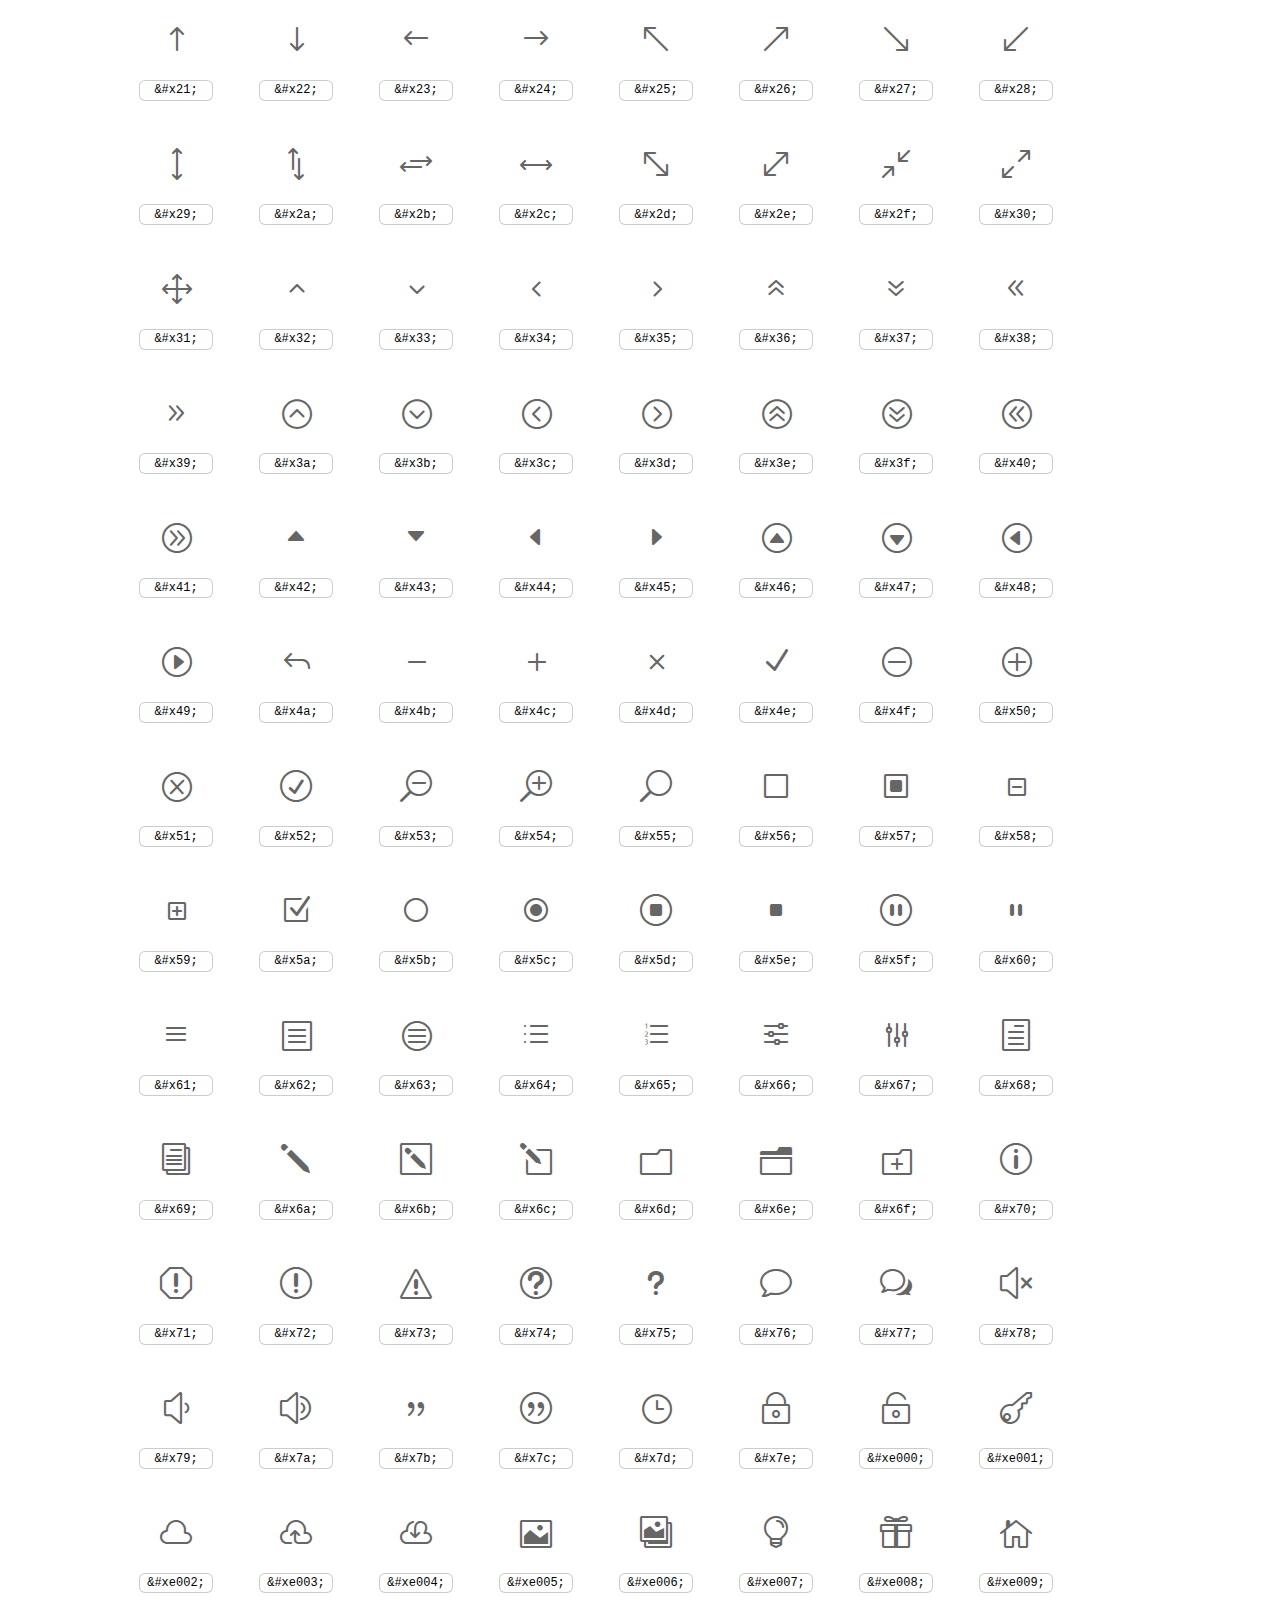
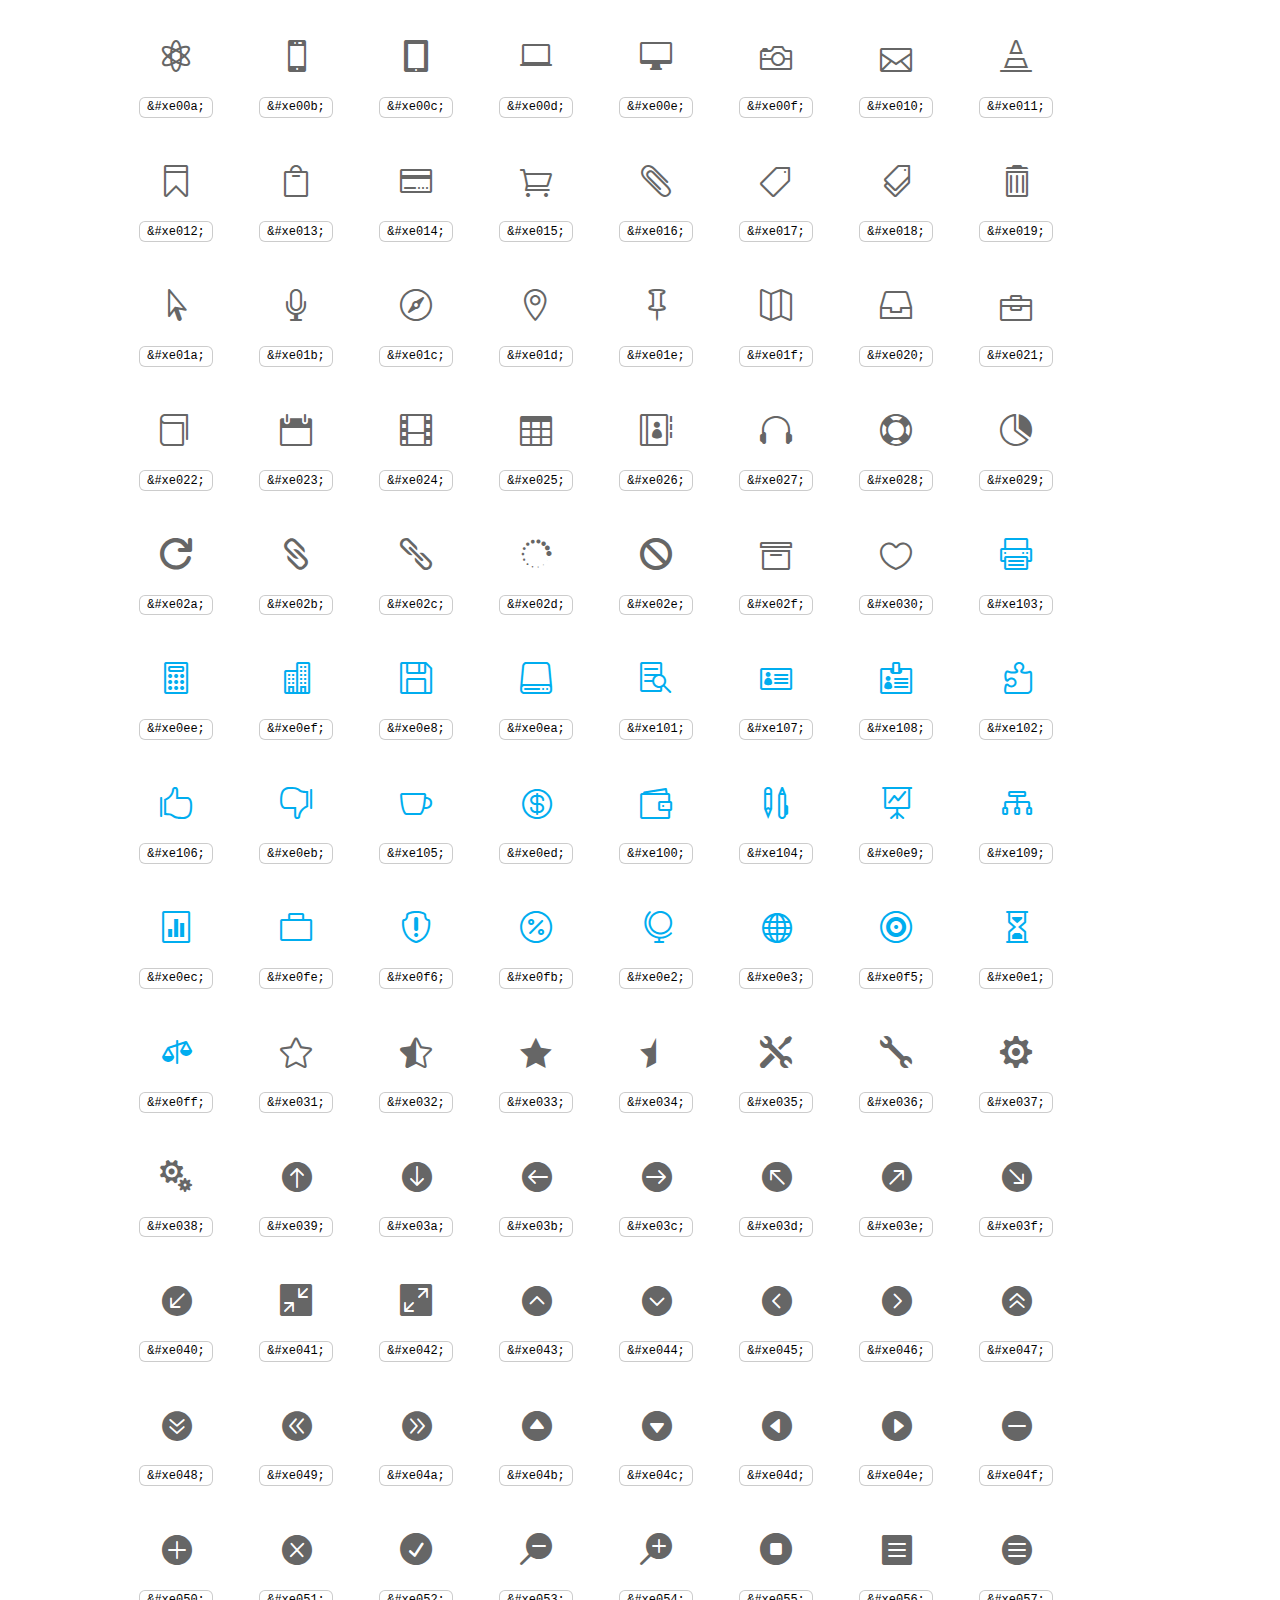
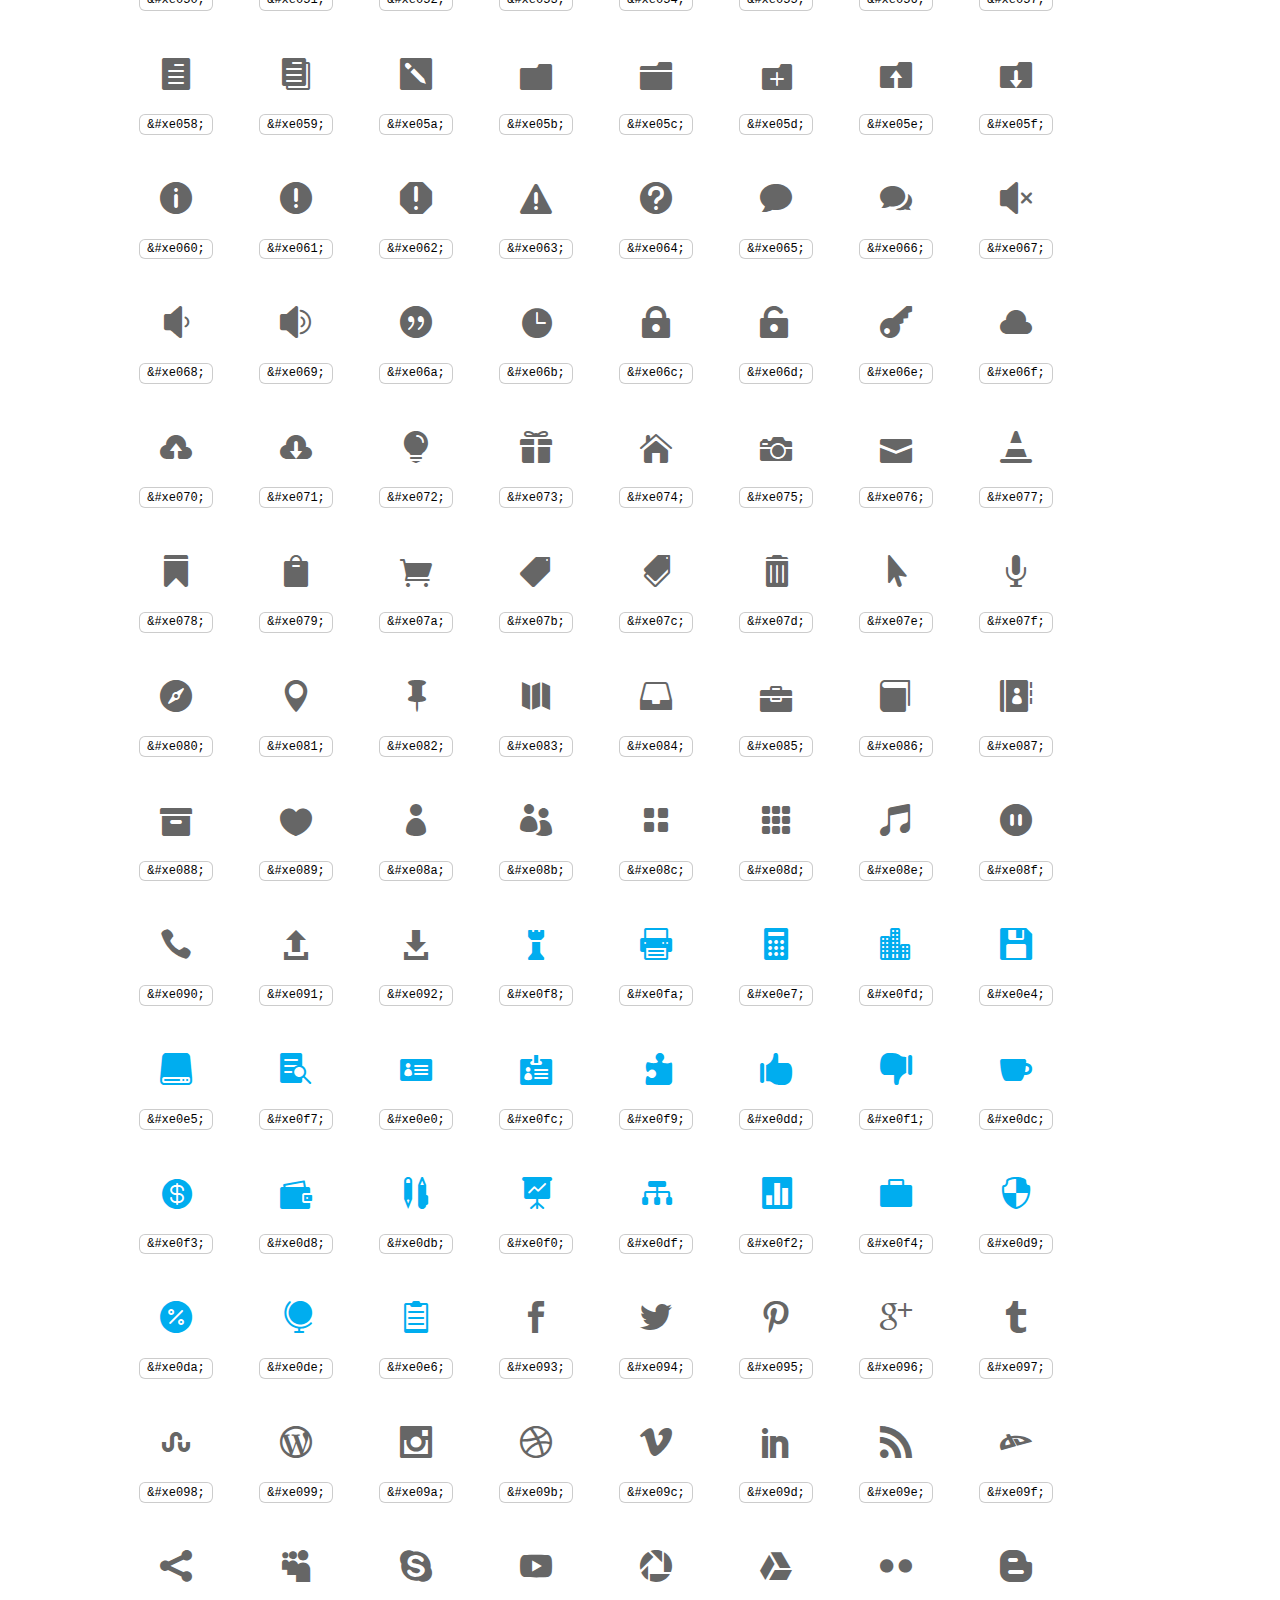
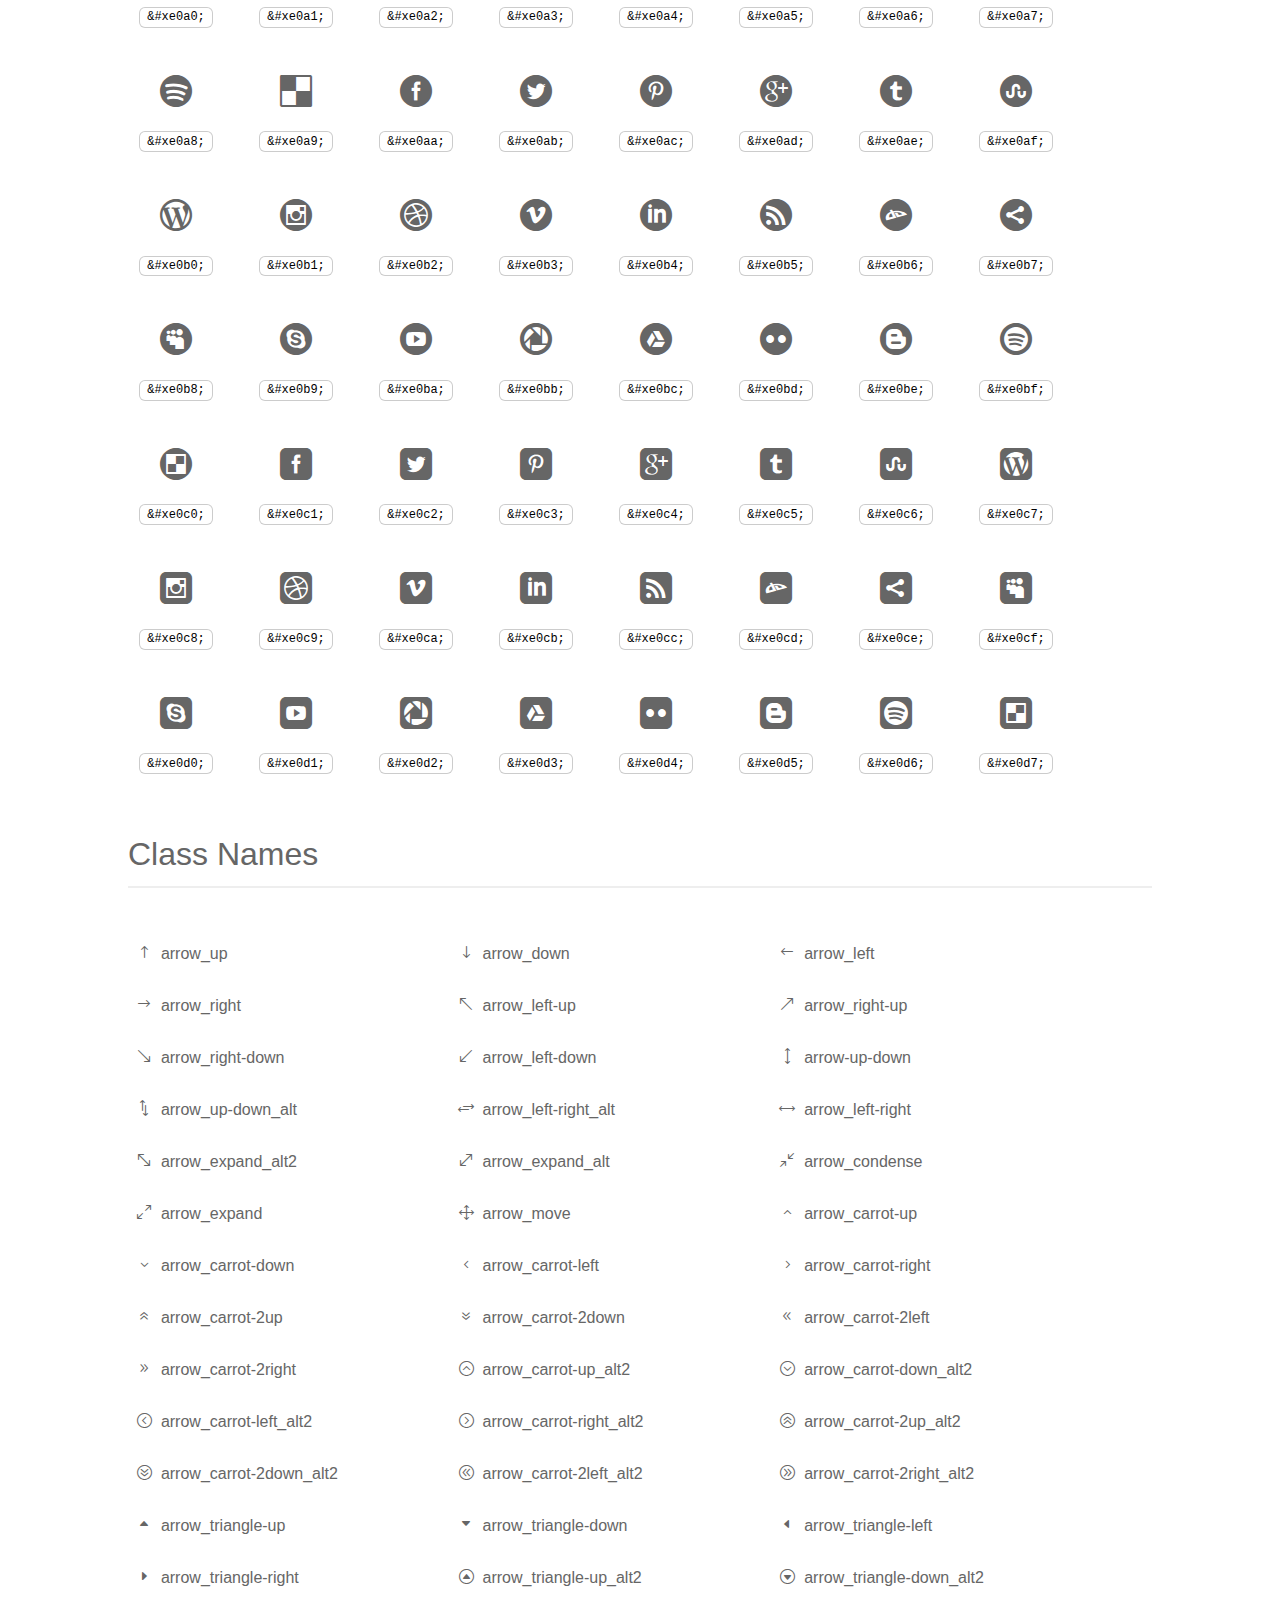
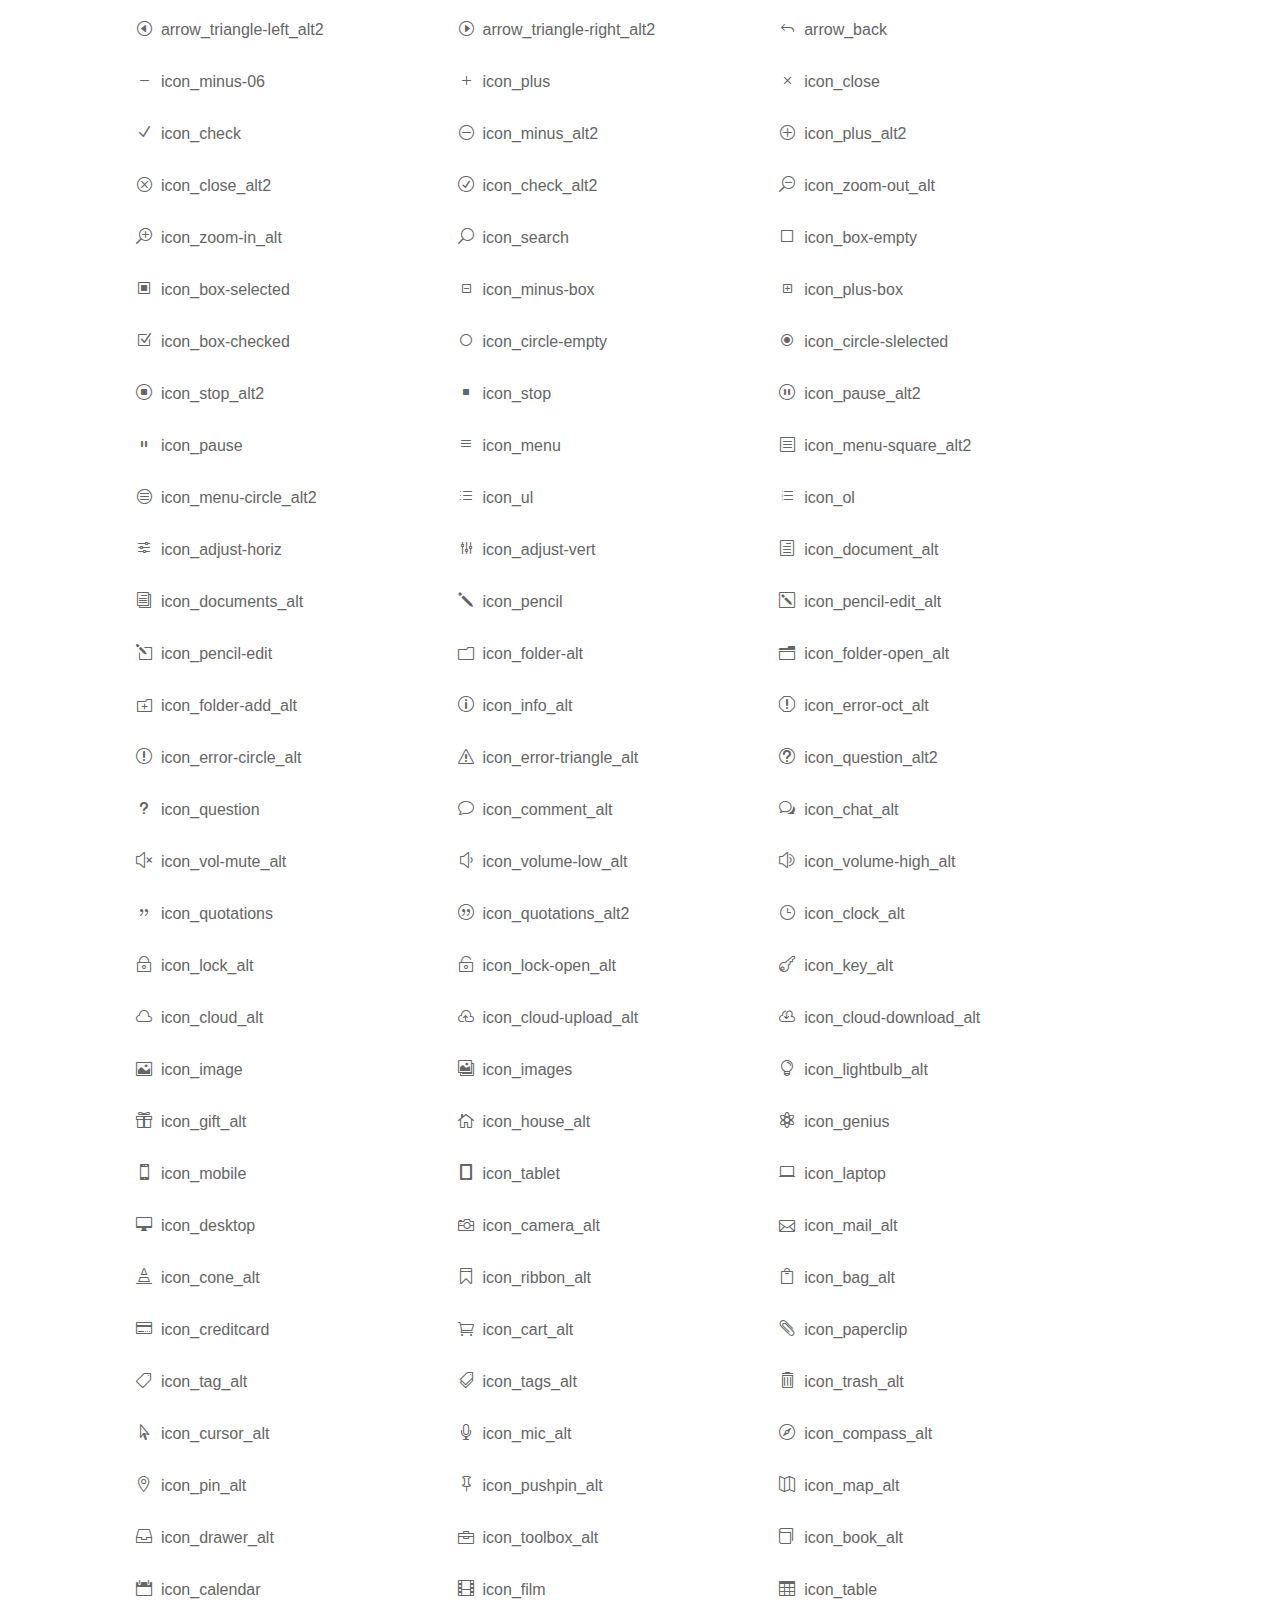
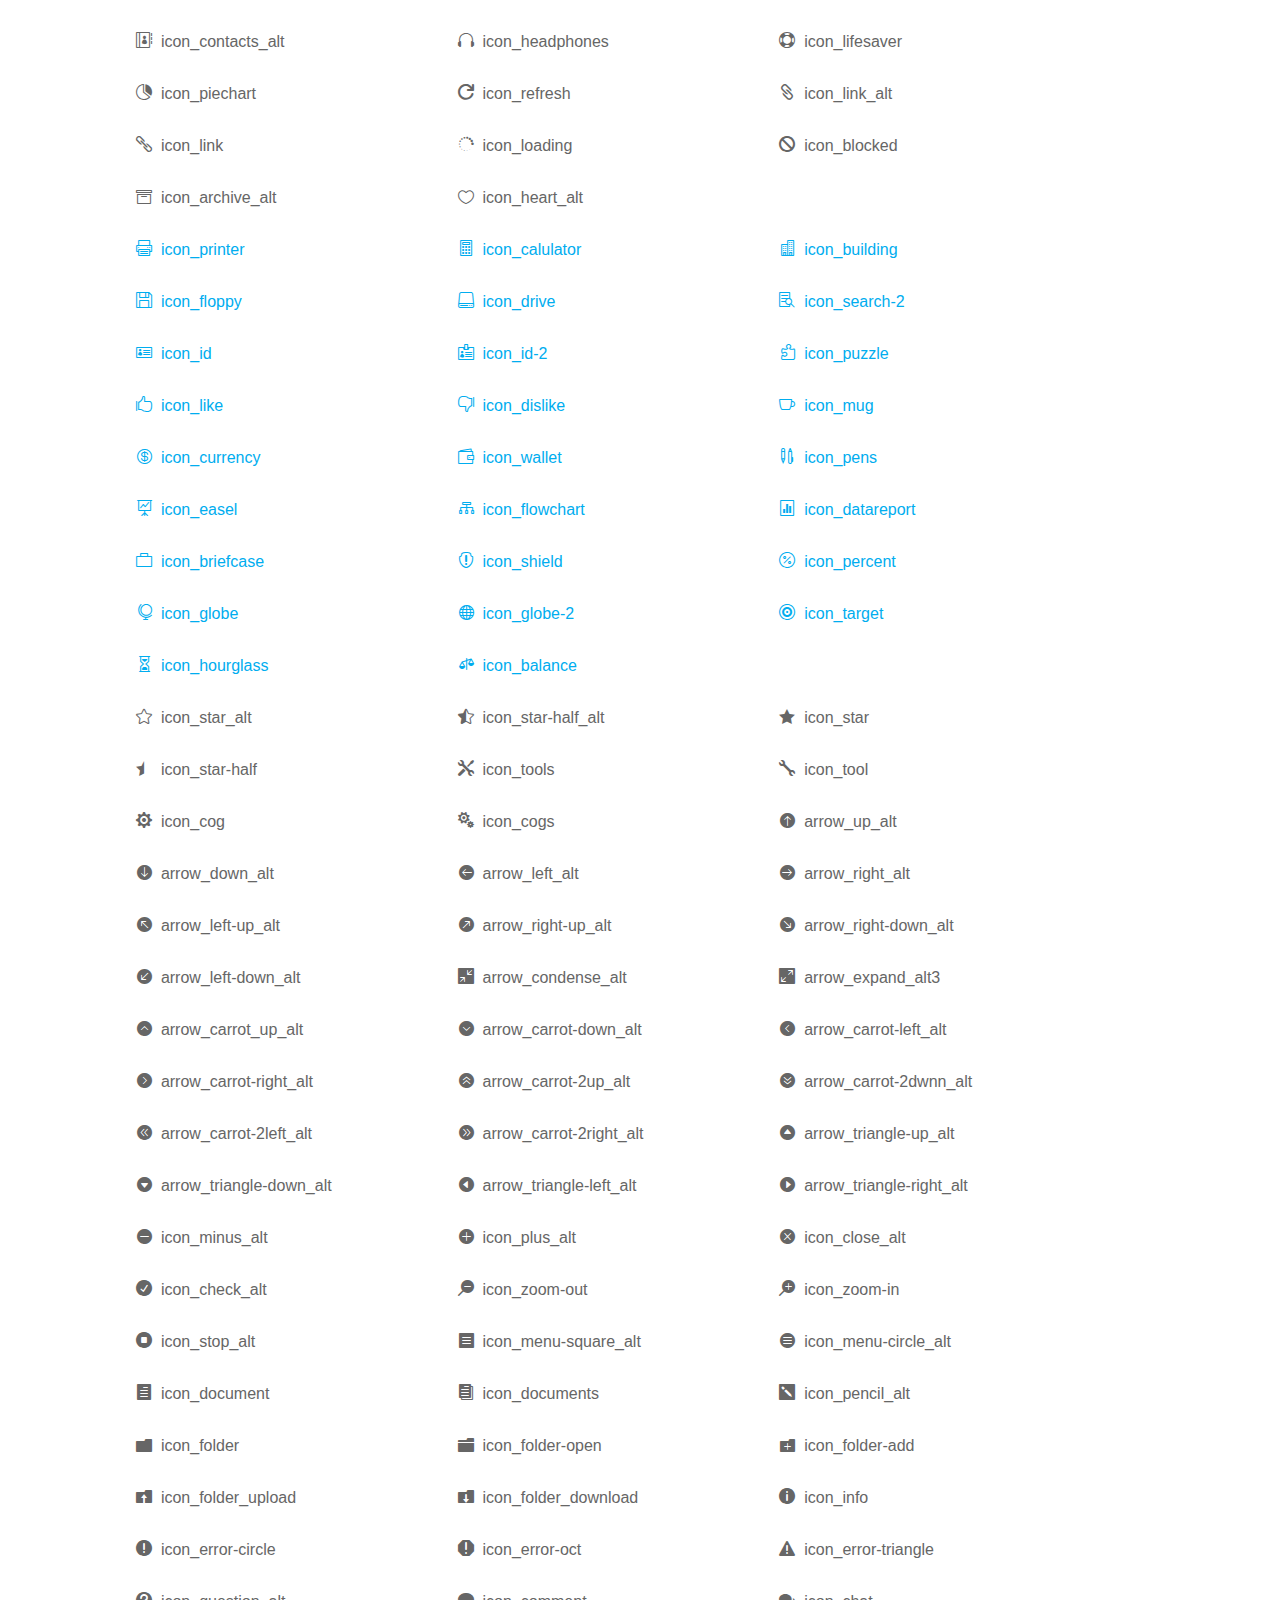
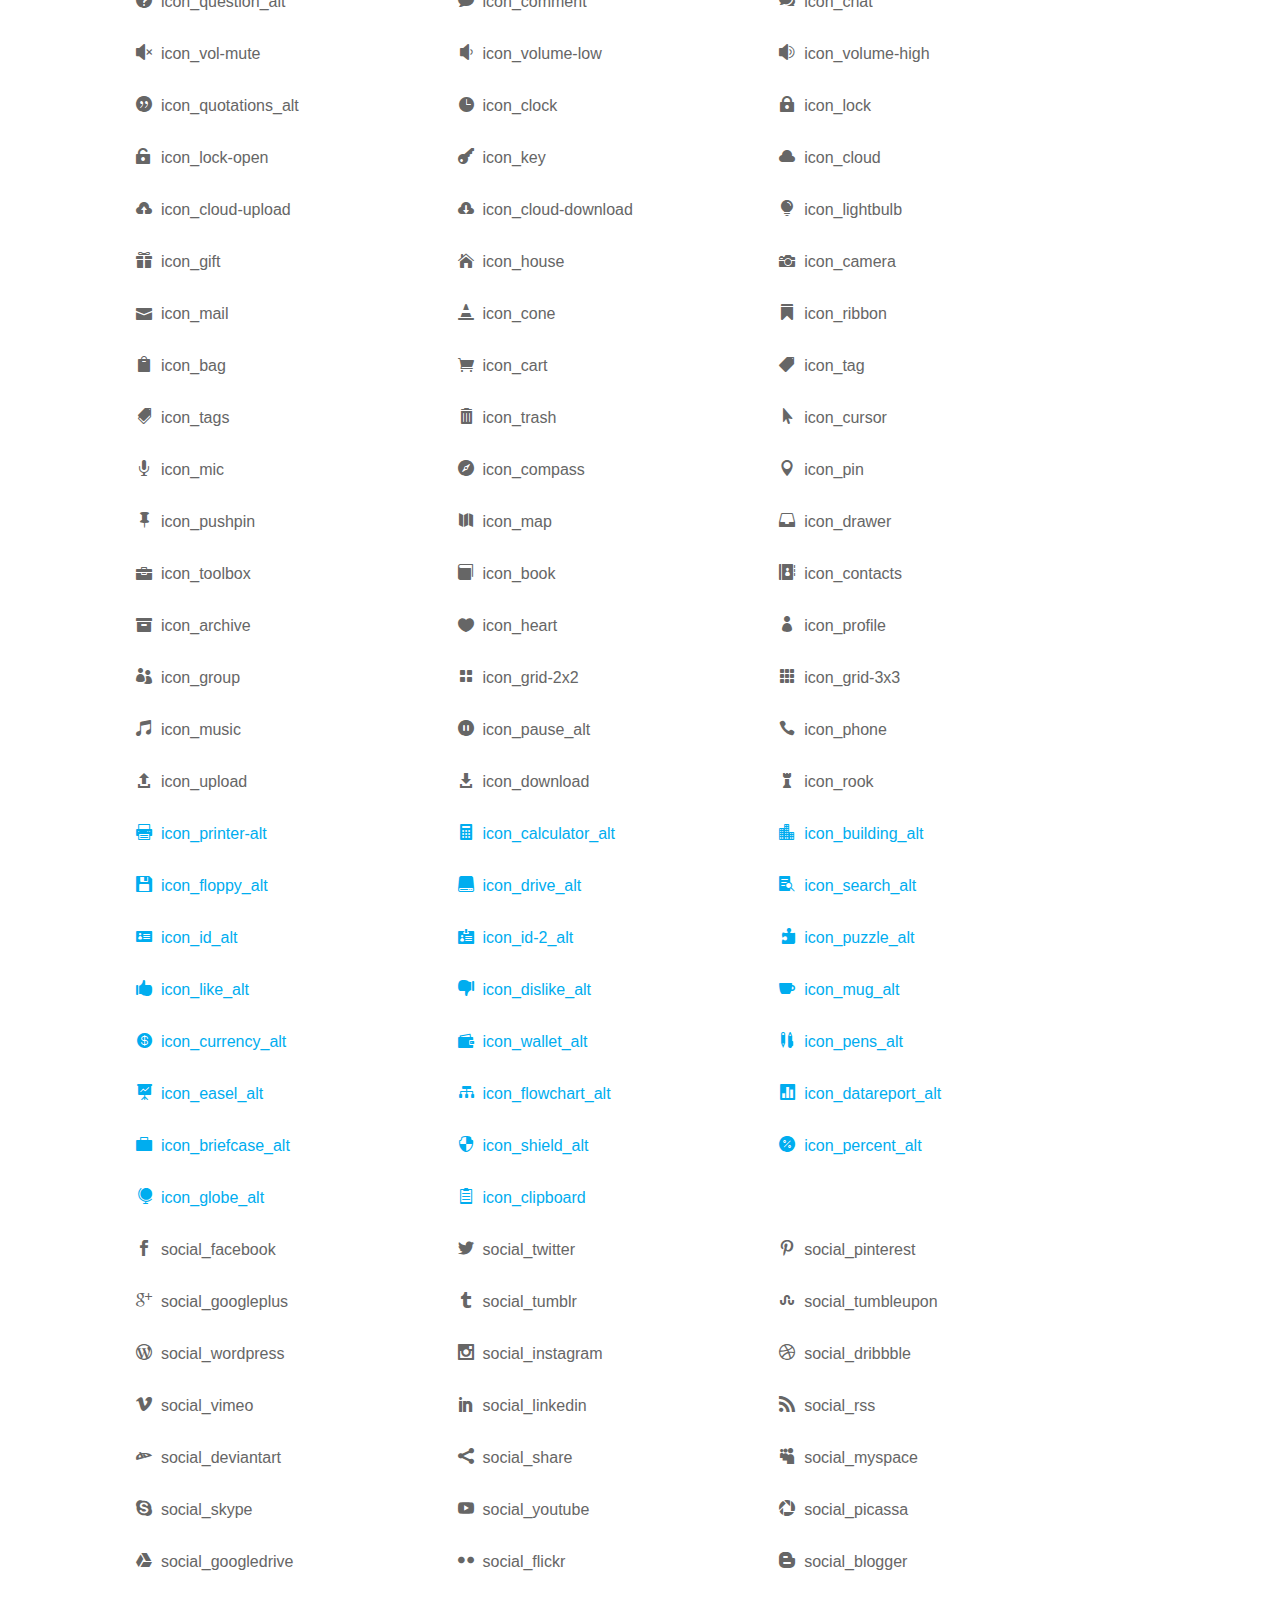
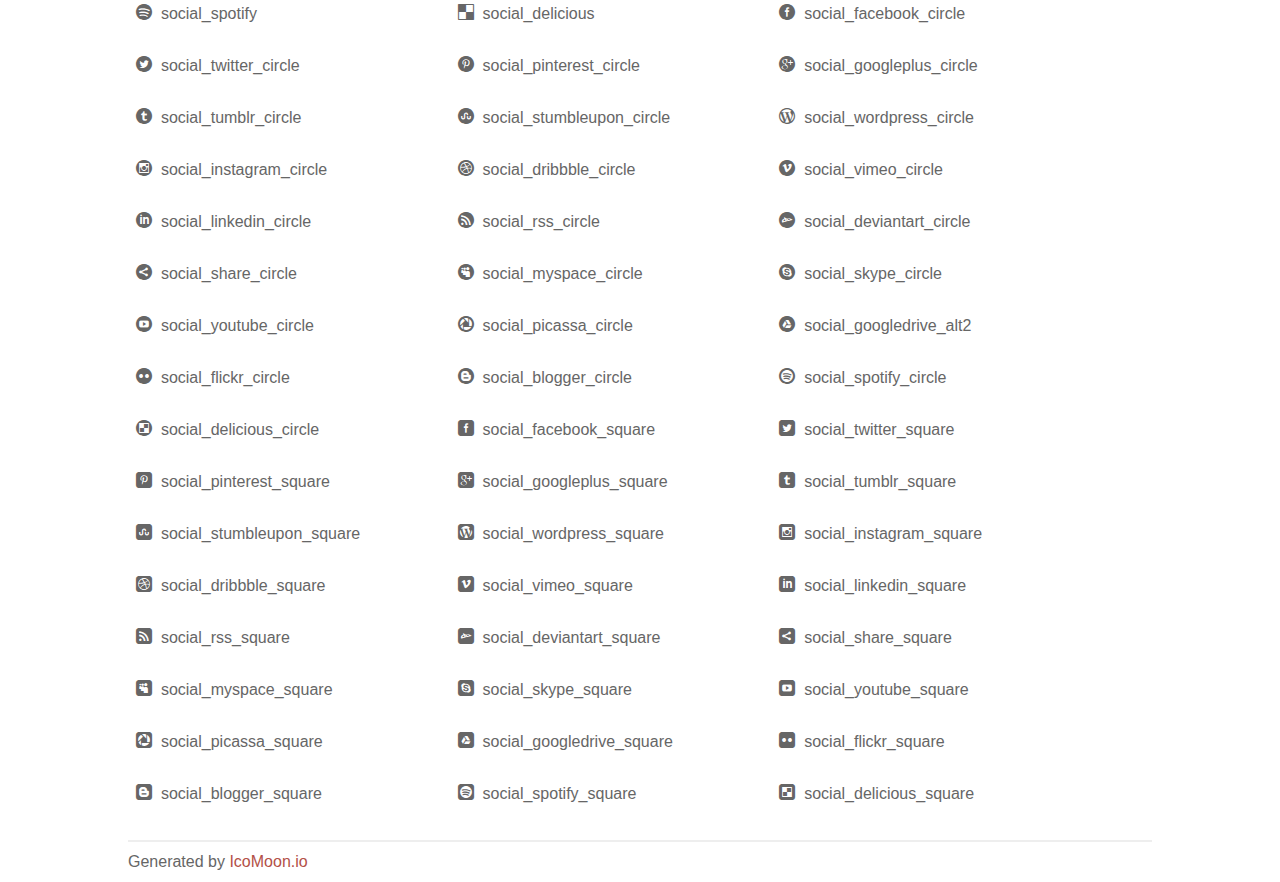
<file: assets/plugins/elegant_font/css/index.html>
<!doctype html>
<html>
<head>
<title>Your Font/Glyphs</title>
<link rel="stylesheet" href="style.css" />
<!--[if lte IE 7]><script src="lte-ie7.js"></script><![endif]-->
<style>
	section, header, footer {display: block;}
	body {
		font-family: sans-serif;
		color: #666;
		line-height: 1.5;
		font-size: 1em;
	}
	* {
		-moz-box-sizing: border-box;
		-webkit-box-sizing: border-box;
		box-sizing: border-box;
		margin: 0;
		padding: 0;
	}
	.glyph {
		float: left;
		text-align: center;
		padding: .75em;
		margin: .4em 1.5em .75em 0;
		width: 6em;
		text-shadow: none;
	}
	
	.glyph input {
		font-family: consolas, monospace;
		font-size: 12px;
		width: 100%;
		text-align: center;
		border: 0;
		box-shadow: 0 0 0 1px #ccc;
		padding: .2em;
                -moz-border-radius: 5px;
                -webkit-border-radius: 5px;
	}
	
	

	.new {
		color:#00adef !important;
	}

	
	.w-main {
		width: 80%;
	}
	.centered {
		margin-left: auto;
		margin-right: auto;
	}
	.fs1 {
		font-size: 2em;
	}
	header {
		margin: 2em 0;
		padding-bottom: .5em;
		color: #666;
		box-shadow: 0 2px #eee;
	}
	header h1 {
		font-size: 2em;
		font-weight: normal;
	}
	.clearfix:before, .clearfix:after { content: ""; display: table; }
	.clearfix:after, .clear { clear: both; }
	footer {
		margin-top: 2em;
		padding: .5em 0;
		box-shadow: 0 -2px #eee;
	}
	a, a:visited {
		color: #B35047;
		text-decoration: none;
	}
	a:hover, a:focus {color: #000;}
	
	.box1 {
		font-size: 16px;
		display: inline-block;
		width: 30%;
		padding: .25em .5em;
		margin: 20px 10px 0 0;
	}
</style>
</head>
<body>
	<div class="w-main centered">
	<section class="mtm clearfix" id="glyphs">
	<div class="glyph">
		<div class="fs1" aria-hidden="true" data-icon="&#x21;"></div>
		<input type="text" readonly value="&amp;#x21;" />
	</div>
	<div class="glyph">
		<div class="fs1" aria-hidden="true" data-icon="&#x22;"></div>
		<input type="text" readonly value="&amp;#x22;" />
	</div>
	<div class="glyph">
		<div class="fs1" aria-hidden="true" data-icon="&#x23;"></div>
		<input type="text" readonly value="&amp;#x23;" />
	</div>
	<div class="glyph">
		<div class="fs1" aria-hidden="true" data-icon="&#x24;"></div>
		<input type="text" readonly value="&amp;#x24;" />
	</div>
	<div class="glyph">
		<div class="fs1" aria-hidden="true" data-icon="&#x25;"></div>
		<input type="text" readonly value="&amp;#x25;" />
	</div>
	<div class="glyph">
		<div class="fs1" aria-hidden="true" data-icon="&#x26;"></div>
		<input type="text" readonly value="&amp;#x26;" />
	</div>
	<div class="glyph">
		<div class="fs1" aria-hidden="true" data-icon="&#x27;"></div>
		<input type="text" readonly value="&amp;#x27;" />
	</div>
	<div class="glyph">
		<div class="fs1" aria-hidden="true" data-icon="&#x28;"></div>
		<input type="text" readonly value="&amp;#x28;" />
	</div>
	<div class="glyph">
		<div class="fs1" aria-hidden="true" data-icon="&#x29;"></div>
		<input type="text" readonly value="&amp;#x29;" />
	</div>
	<div class="glyph">
		<div class="fs1" aria-hidden="true" data-icon="&#x2a;"></div>
		<input type="text" readonly value="&amp;#x2a;" />
	</div>
	<div class="glyph">
		<div class="fs1" aria-hidden="true" data-icon="&#x2b;"></div>
		<input type="text" readonly value="&amp;#x2b;" />
	</div>
	<div class="glyph">
		<div class="fs1" aria-hidden="true" data-icon="&#x2c;"></div>
		<input type="text" readonly value="&amp;#x2c;" />
	</div>
	<div class="glyph">
		<div class="fs1" aria-hidden="true" data-icon="&#x2d;"></div>
		<input type="text" readonly value="&amp;#x2d;" />
	</div>
	<div class="glyph">
		<div class="fs1" aria-hidden="true" data-icon="&#x2e;"></div>
		<input type="text" readonly value="&amp;#x2e;" />
	</div>
	<div class="glyph">
		<div class="fs1" aria-hidden="true" data-icon="&#x2f;"></div>
		<input type="text" readonly value="&amp;#x2f;" />
	</div>
	<div class="glyph">
		<div class="fs1" aria-hidden="true" data-icon="&#x30;"></div>
		<input type="text" readonly value="&amp;#x30;" />
	</div>
	<div class="glyph">
		<div class="fs1" aria-hidden="true" data-icon="&#x31;"></div>
		<input type="text" readonly value="&amp;#x31;" />
	</div>
	<div class="glyph">
		<div class="fs1" aria-hidden="true" data-icon="&#x32;"></div>
		<input type="text" readonly value="&amp;#x32;" />
	</div>
	<div class="glyph">
		<div class="fs1" aria-hidden="true" data-icon="&#x33;"></div>
		<input type="text" readonly value="&amp;#x33;" />
	</div>
	<div class="glyph">
		<div class="fs1" aria-hidden="true" data-icon="&#x34;"></div>
		<input type="text" readonly value="&amp;#x34;" />
	</div>
	<div class="glyph">
		<div class="fs1" aria-hidden="true" data-icon="&#x35;"></div>
		<input type="text" readonly value="&amp;#x35;" />
	</div>
	<div class="glyph">
		<div class="fs1" aria-hidden="true" data-icon="&#x36;"></div>
		<input type="text" readonly value="&amp;#x36;" />
	</div>
	<div class="glyph">
		<div class="fs1" aria-hidden="true" data-icon="&#x37;"></div>
		<input type="text" readonly value="&amp;#x37;" />
	</div>
	<div class="glyph">
		<div class="fs1" aria-hidden="true" data-icon="&#x38;"></div>
		<input type="text" readonly value="&amp;#x38;" />
	</div>
	<div class="glyph">
		<div class="fs1" aria-hidden="true" data-icon="&#x39;"></div>
		<input type="text" readonly value="&amp;#x39;" />
	</div>
	<div class="glyph">
		<div class="fs1" aria-hidden="true" data-icon="&#x3a;"></div>
		<input type="text" readonly value="&amp;#x3a;" />
	</div>
	<div class="glyph">
		<div class="fs1" aria-hidden="true" data-icon="&#x3b;"></div>
		<input type="text" readonly value="&amp;#x3b;" />
	</div>
	<div class="glyph">
		<div class="fs1" aria-hidden="true" data-icon="&#x3c;"></div>
		<input type="text" readonly value="&amp;#x3c;" />
	</div>
	<div class="glyph">
		<div class="fs1" aria-hidden="true" data-icon="&#x3d;"></div>
		<input type="text" readonly value="&amp;#x3d;" />
	</div>
	<div class="glyph">
		<div class="fs1" aria-hidden="true" data-icon="&#x3e;"></div>
		<input type="text" readonly value="&amp;#x3e;" />
	</div>
	<div class="glyph">
		<div class="fs1" aria-hidden="true" data-icon="&#x3f;"></div>
		<input type="text" readonly value="&amp;#x3f;" />
	</div>
	<div class="glyph">
		<div class="fs1" aria-hidden="true" data-icon="&#x40;"></div>
		<input type="text" readonly value="&amp;#x40;" />
	</div>
	<div class="glyph">
		<div class="fs1" aria-hidden="true" data-icon="&#x41;"></div>
		<input type="text" readonly value="&amp;#x41;" />
	</div>
	<div class="glyph">
		<div class="fs1" aria-hidden="true" data-icon="&#x42;"></div>
		<input type="text" readonly value="&amp;#x42;" />
	</div>
	<div class="glyph">
		<div class="fs1" aria-hidden="true" data-icon="&#x43;"></div>
		<input type="text" readonly value="&amp;#x43;" />
	</div>
	<div class="glyph">
		<div class="fs1" aria-hidden="true" data-icon="&#x44;"></div>
		<input type="text" readonly value="&amp;#x44;" />
	</div>
	<div class="glyph">
		<div class="fs1" aria-hidden="true" data-icon="&#x45;"></div>
		<input type="text" readonly value="&amp;#x45;" />
	</div>
	<div class="glyph">
		<div class="fs1" aria-hidden="true" data-icon="&#x46;"></div>
		<input type="text" readonly value="&amp;#x46;" />
	</div>
	<div class="glyph">
		<div class="fs1" aria-hidden="true" data-icon="&#x47;"></div>
		<input type="text" readonly value="&amp;#x47;" />
	</div>
	<div class="glyph">
		<div class="fs1" aria-hidden="true" data-icon="&#x48;"></div>
		<input type="text" readonly value="&amp;#x48;" />
	</div>
	<div class="glyph">
		<div class="fs1" aria-hidden="true" data-icon="&#x49;"></div>
		<input type="text" readonly value="&amp;#x49;" />
	</div>
	<div class="glyph">
		<div class="fs1" aria-hidden="true" data-icon="&#x4a;"></div>
		<input type="text" readonly value="&amp;#x4a;" />
	</div>
	<div class="glyph">
		<div class="fs1" aria-hidden="true" data-icon="&#x4b;"></div>
		<input type="text" readonly value="&amp;#x4b;" />
	</div>
	<div class="glyph">
		<div class="fs1" aria-hidden="true" data-icon="&#x4c;"></div>
		<input type="text" readonly value="&amp;#x4c;" />
	</div>
	<div class="glyph">
		<div class="fs1" aria-hidden="true" data-icon="&#x4d;"></div>
		<input type="text" readonly value="&amp;#x4d;" />
	</div>
	<div class="glyph">
		<div class="fs1" aria-hidden="true" data-icon="&#x4e;"></div>
		<input type="text" readonly value="&amp;#x4e;" />
	</div>
	<div class="glyph">
		<div class="fs1" aria-hidden="true" data-icon="&#x4f;"></div>
		<input type="text" readonly value="&amp;#x4f;" />
	</div>
	<div class="glyph">
		<div class="fs1" aria-hidden="true" data-icon="&#x50;"></div>
		<input type="text" readonly value="&amp;#x50;" />
	</div>
	<div class="glyph">
		<div class="fs1" aria-hidden="true" data-icon="&#x51;"></div>
		<input type="text" readonly value="&amp;#x51;" />
	</div>
	<div class="glyph">
		<div class="fs1" aria-hidden="true" data-icon="&#x52;"></div>
		<input type="text" readonly value="&amp;#x52;" />
	</div>
	<div class="glyph">
		<div class="fs1" aria-hidden="true" data-icon="&#x53;"></div>
		<input type="text" readonly value="&amp;#x53;" />
	</div>
	<div class="glyph">
		<div class="fs1" aria-hidden="true" data-icon="&#x54;"></div>
		<input type="text" readonly value="&amp;#x54;" />
	</div>
	<div class="glyph">
		<div class="fs1" aria-hidden="true" data-icon="&#x55;"></div>
		<input type="text" readonly value="&amp;#x55;" />
	</div>
	<div class="glyph">
		<div class="fs1" aria-hidden="true" data-icon="&#x56;"></div>
		<input type="text" readonly value="&amp;#x56;" />
	</div>
	<div class="glyph">
		<div class="fs1" aria-hidden="true" data-icon="&#x57;"></div>
		<input type="text" readonly value="&amp;#x57;" />
	</div>
	<div class="glyph">
		<div class="fs1" aria-hidden="true" data-icon="&#x58;"></div>
		<input type="text" readonly value="&amp;#x58;" />
	</div>
	<div class="glyph">
		<div class="fs1" aria-hidden="true" data-icon="&#x59;"></div>
		<input type="text" readonly value="&amp;#x59;" />
	</div>
	<div class="glyph">
		<div class="fs1" aria-hidden="true" data-icon="&#x5a;"></div>
		<input type="text" readonly value="&amp;#x5a;" />
	</div>
	<div class="glyph">
		<div class="fs1" aria-hidden="true" data-icon="&#x5b;"></div>
		<input type="text" readonly value="&amp;#x5b;" />
	</div>
	<div class="glyph">
		<div class="fs1" aria-hidden="true" data-icon="&#x5c;"></div>
		<input type="text" readonly value="&amp;#x5c;" />
	</div>
	<div class="glyph">
		<div class="fs1" aria-hidden="true" data-icon="&#x5d;"></div>
		<input type="text" readonly value="&amp;#x5d;" />
	</div>
	<div class="glyph">
		<div class="fs1" aria-hidden="true" data-icon="&#x5e;"></div>
		<input type="text" readonly value="&amp;#x5e;" />
	</div>
	<div class="glyph">
		<div class="fs1" aria-hidden="true" data-icon="&#x5f;"></div>
		<input type="text" readonly value="&amp;#x5f;" />
	</div>
	<div class="glyph">
		<div class="fs1" aria-hidden="true" data-icon="&#x60;"></div>
		<input type="text" readonly value="&amp;#x60;" />
	</div>
	<div class="glyph">
		<div class="fs1" aria-hidden="true" data-icon="&#x61;"></div>
		<input type="text" readonly value="&amp;#x61;" />
	</div>
	<div class="glyph">
		<div class="fs1" aria-hidden="true" data-icon="&#x62;"></div>
		<input type="text" readonly value="&amp;#x62;" />
	</div>
	<div class="glyph">
		<div class="fs1" aria-hidden="true" data-icon="&#x63;"></div>
		<input type="text" readonly value="&amp;#x63;" />
	</div>
	<div class="glyph">
		<div class="fs1" aria-hidden="true" data-icon="&#x64;"></div>
		<input type="text" readonly value="&amp;#x64;" />
	</div>
	<div class="glyph">
		<div class="fs1" aria-hidden="true" data-icon="&#x65;"></div>
		<input type="text" readonly value="&amp;#x65;" />
	</div>
	<div class="glyph">
		<div class="fs1" aria-hidden="true" data-icon="&#x66;"></div>
		<input type="text" readonly value="&amp;#x66;" />
	</div>
	<div class="glyph">
		<div class="fs1" aria-hidden="true" data-icon="&#x67;"></div>
		<input type="text" readonly value="&amp;#x67;" />
	</div>
	<div class="glyph">
		<div class="fs1" aria-hidden="true" data-icon="&#x68;"></div>
		<input type="text" readonly value="&amp;#x68;" />
	</div>
	<div class="glyph">
		<div class="fs1" aria-hidden="true" data-icon="&#x69;"></div>
		<input type="text" readonly value="&amp;#x69;" />
	</div>
	<div class="glyph">
		<div class="fs1" aria-hidden="true" data-icon="&#x6a;"></div>
		<input type="text" readonly value="&amp;#x6a;" />
	</div>
	<div class="glyph">
		<div class="fs1" aria-hidden="true" data-icon="&#x6b;"></div>
		<input type="text" readonly value="&amp;#x6b;" />
	</div>
	<div class="glyph">
		<div class="fs1" aria-hidden="true" data-icon="&#x6c;"></div>
		<input type="text" readonly value="&amp;#x6c;" />
	</div>
	<div class="glyph">
		<div class="fs1" aria-hidden="true" data-icon="&#x6d;"></div>
		<input type="text" readonly value="&amp;#x6d;" />
	</div>
	<div class="glyph">
		<div class="fs1" aria-hidden="true" data-icon="&#x6e;"></div>
		<input type="text" readonly value="&amp;#x6e;" />
	</div>
	<div class="glyph">
		<div class="fs1" aria-hidden="true" data-icon="&#x6f;"></div>
		<input type="text" readonly value="&amp;#x6f;" />
	</div>
	<div class="glyph">
		<div class="fs1" aria-hidden="true" data-icon="&#x70;"></div>
		<input type="text" readonly value="&amp;#x70;" />
	</div>
	<div class="glyph">
		<div class="fs1" aria-hidden="true" data-icon="&#x71;"></div>
		<input type="text" readonly value="&amp;#x71;" />
	</div>
	<div class="glyph">
		<div class="fs1" aria-hidden="true" data-icon="&#x72;"></div>
		<input type="text" readonly value="&amp;#x72;" />
	</div>
	<div class="glyph">
		<div class="fs1" aria-hidden="true" data-icon="&#x73;"></div>
		<input type="text" readonly value="&amp;#x73;" />
	</div>
	<div class="glyph">
		<div class="fs1" aria-hidden="true" data-icon="&#x74;"></div>
		<input type="text" readonly value="&amp;#x74;" />
	</div>
	<div class="glyph">
		<div class="fs1" aria-hidden="true" data-icon="&#x75;"></div>
		<input type="text" readonly value="&amp;#x75;" />
	</div>
	<div class="glyph">
		<div class="fs1" aria-hidden="true" data-icon="&#x76;"></div>
		<input type="text" readonly value="&amp;#x76;" />
	</div>
	<div class="glyph">
		<div class="fs1" aria-hidden="true" data-icon="&#x77;"></div>
		<input type="text" readonly value="&amp;#x77;" />
	</div>
	<div class="glyph">
		<div class="fs1" aria-hidden="true" data-icon="&#x78;"></div>
		<input type="text" readonly value="&amp;#x78;" />
	</div>
	<div class="glyph">
		<div class="fs1" aria-hidden="true" data-icon="&#x79;"></div>
		<input type="text" readonly value="&amp;#x79;" />
	</div>
	<div class="glyph">
		<div class="fs1" aria-hidden="true" data-icon="&#x7a;"></div>
		<input type="text" readonly value="&amp;#x7a;" />
	</div>
	<div class="glyph">
		<div class="fs1" aria-hidden="true" data-icon="&#x7b;"></div>
		<input type="text" readonly value="&amp;#x7b;" />
	</div>
	<div class="glyph">
		<div class="fs1" aria-hidden="true" data-icon="&#x7c;"></div>
		<input type="text" readonly value="&amp;#x7c;" />
	</div>
	<div class="glyph">
		<div class="fs1" aria-hidden="true" data-icon="&#x7d;"></div>
		<input type="text" readonly value="&amp;#x7d;" />
	</div>
	<div class="glyph">
		<div class="fs1" aria-hidden="true" data-icon="&#x7e;"></div>
		<input type="text" readonly value="&amp;#x7e;" />
	</div>
	<div class="glyph">
		<div class="fs1" aria-hidden="true" data-icon="&#xe000;"></div>
		<input type="text" readonly value="&amp;#xe000;" />
	</div>
	<div class="glyph">
		<div class="fs1" aria-hidden="true" data-icon="&#xe001;"></div>
		<input type="text" readonly value="&amp;#xe001;" />
	</div>
	<div class="glyph">
		<div class="fs1" aria-hidden="true" data-icon="&#xe002;"></div>
		<input type="text" readonly value="&amp;#xe002;" />
	</div>
	<div class="glyph">
		<div class="fs1" aria-hidden="true" data-icon="&#xe003;"></div>
		<input type="text" readonly value="&amp;#xe003;" />
	</div>
	<div class="glyph">
		<div class="fs1" aria-hidden="true" data-icon="&#xe004;"></div>
		<input type="text" readonly value="&amp;#xe004;" />
	</div>
	<div class="glyph">
		<div class="fs1" aria-hidden="true" data-icon="&#xe005;"></div>
		<input type="text" readonly value="&amp;#xe005;" />
	</div>
	<div class="glyph">
		<div class="fs1" aria-hidden="true" data-icon="&#xe006;"></div>
		<input type="text" readonly value="&amp;#xe006;" />
	</div>
	<div class="glyph">
		<div class="fs1" aria-hidden="true" data-icon="&#xe007;"></div>
		<input type="text" readonly value="&amp;#xe007;" />
	</div>
	<div class="glyph">
		<div class="fs1" aria-hidden="true" data-icon="&#xe008;"></div>
		<input type="text" readonly value="&amp;#xe008;" />
	</div>
	<div class="glyph">
		<div class="fs1" aria-hidden="true" data-icon="&#xe009;"></div>
		<input type="text" readonly value="&amp;#xe009;" />
	</div>
	<div class="glyph">
		<div class="fs1" aria-hidden="true" data-icon="&#xe00a;"></div>
		<input type="text" readonly value="&amp;#xe00a;" />
	</div>
	<div class="glyph">
		<div class="fs1" aria-hidden="true" data-icon="&#xe00b;"></div>
		<input type="text" readonly value="&amp;#xe00b;" />
	</div>
	<div class="glyph">
		<div class="fs1" aria-hidden="true" data-icon="&#xe00c;"></div>
		<input type="text" readonly value="&amp;#xe00c;" />
	</div>
	<div class="glyph">
		<div class="fs1" aria-hidden="true" data-icon="&#xe00d;"></div>
		<input type="text" readonly value="&amp;#xe00d;" />
	</div>
	<div class="glyph">
		<div class="fs1" aria-hidden="true" data-icon="&#xe00e;"></div>
		<input type="text" readonly value="&amp;#xe00e;" />
	</div>
	<div class="glyph">
		<div class="fs1" aria-hidden="true" data-icon="&#xe00f;"></div>
		<input type="text" readonly value="&amp;#xe00f;" />
	</div>
	<div class="glyph">
		<div class="fs1" aria-hidden="true" data-icon="&#xe010;"></div>
		<input type="text" readonly value="&amp;#xe010;" />
	</div>
	<div class="glyph">
		<div class="fs1" aria-hidden="true" data-icon="&#xe011;"></div>
		<input type="text" readonly value="&amp;#xe011;" />
	</div>
	<div class="glyph">
		<div class="fs1" aria-hidden="true" data-icon="&#xe012;"></div>
		<input type="text" readonly value="&amp;#xe012;" />
	</div>
	<div class="glyph">
		<div class="fs1" aria-hidden="true" data-icon="&#xe013;"></div>
		<input type="text" readonly value="&amp;#xe013;" />
	</div>
	<div class="glyph">
		<div class="fs1" aria-hidden="true" data-icon="&#xe014;"></div>
		<input type="text" readonly value="&amp;#xe014;" />
	</div>
	<div class="glyph">
		<div class="fs1" aria-hidden="true" data-icon="&#xe015;"></div>
		<input type="text" readonly value="&amp;#xe015;" />
	</div>
	<div class="glyph">
		<div class="fs1" aria-hidden="true" data-icon="&#xe016;"></div>
		<input type="text" readonly value="&amp;#xe016;" />
	</div>
	<div class="glyph">
		<div class="fs1" aria-hidden="true" data-icon="&#xe017;"></div>
		<input type="text" readonly value="&amp;#xe017;" />
	</div>
	<div class="glyph">
		<div class="fs1" aria-hidden="true" data-icon="&#xe018;"></div>
		<input type="text" readonly value="&amp;#xe018;" />
	</div>
	<div class="glyph">
		<div class="fs1" aria-hidden="true" data-icon="&#xe019;"></div>
		<input type="text" readonly value="&amp;#xe019;" />
	</div>
	<div class="glyph">
		<div class="fs1" aria-hidden="true" data-icon="&#xe01a;"></div>
		<input type="text" readonly value="&amp;#xe01a;" />
	</div>
	<div class="glyph">
		<div class="fs1" aria-hidden="true" data-icon="&#xe01b;"></div>
		<input type="text" readonly value="&amp;#xe01b;" />
	</div>
	<div class="glyph">
		<div class="fs1" aria-hidden="true" data-icon="&#xe01c;"></div>
		<input type="text" readonly value="&amp;#xe01c;" />
	</div>
	<div class="glyph">
		<div class="fs1" aria-hidden="true" data-icon="&#xe01d;"></div>
		<input type="text" readonly value="&amp;#xe01d;" />
	</div>
	<div class="glyph">
		<div class="fs1" aria-hidden="true" data-icon="&#xe01e;"></div>
		<input type="text" readonly value="&amp;#xe01e;" />
	</div>
	<div class="glyph">
		<div class="fs1" aria-hidden="true" data-icon="&#xe01f;"></div>
		<input type="text" readonly value="&amp;#xe01f;" />
	</div>
	<div class="glyph">
		<div class="fs1" aria-hidden="true" data-icon="&#xe020;"></div>
		<input type="text" readonly value="&amp;#xe020;" />
	</div>
	<div class="glyph">
		<div class="fs1" aria-hidden="true" data-icon="&#xe021;"></div>
		<input type="text" readonly value="&amp;#xe021;" />
	</div>
	<div class="glyph">
		<div class="fs1" aria-hidden="true" data-icon="&#xe022;"></div>
		<input type="text" readonly value="&amp;#xe022;" />
	</div>
	<div class="glyph">
		<div class="fs1" aria-hidden="true" data-icon="&#xe023;"></div>
		<input type="text" readonly value="&amp;#xe023;" />
	</div>
	<div class="glyph">
		<div class="fs1" aria-hidden="true" data-icon="&#xe024;"></div>
		<input type="text" readonly value="&amp;#xe024;" />
	</div>
	<div class="glyph">
		<div class="fs1" aria-hidden="true" data-icon="&#xe025;"></div>
		<input type="text" readonly value="&amp;#xe025;" />
	</div>
	<div class="glyph">
		<div class="fs1" aria-hidden="true" data-icon="&#xe026;"></div>
		<input type="text" readonly value="&amp;#xe026;" />
	</div>
	<div class="glyph">
		<div class="fs1" aria-hidden="true" data-icon="&#xe027;"></div>
		<input type="text" readonly value="&amp;#xe027;" />
	</div>
	<div class="glyph">
		<div class="fs1" aria-hidden="true" data-icon="&#xe028;"></div>
		<input type="text" readonly value="&amp;#xe028;" />
	</div>
	<div class="glyph">
		<div class="fs1" aria-hidden="true" data-icon="&#xe029;"></div>
		<input type="text" readonly value="&amp;#xe029;" />
	</div>
	<div class="glyph">
		<div class="fs1" aria-hidden="true" data-icon="&#xe02a;"></div>
		<input type="text" readonly value="&amp;#xe02a;" />
	</div>
	<div class="glyph">
		<div class="fs1" aria-hidden="true" data-icon="&#xe02b;"></div>
		<input type="text" readonly value="&amp;#xe02b;" />
	</div>
	<div class="glyph">
		<div class="fs1" aria-hidden="true" data-icon="&#xe02c;"></div>
		<input type="text" readonly value="&amp;#xe02c;" />
	</div>
	<div class="glyph">
		<div class="fs1" aria-hidden="true" data-icon="&#xe02d;"></div>
		<input type="text" readonly value="&amp;#xe02d;" />
	</div>
	<div class="glyph">
		<div class="fs1" aria-hidden="true" data-icon="&#xe02e;"></div>
		<input type="text" readonly value="&amp;#xe02e;" />
	</div>
	<div class="glyph">
		<div class="fs1" aria-hidden="true" data-icon="&#xe02f;"></div>
		<input type="text" readonly value="&amp;#xe02f;" />
	</div>
	<div class="glyph">
		<div class="fs1" aria-hidden="true" data-icon="&#xe030;"></div>
		<input type="text" readonly value="&amp;#xe030;" />
	</div>
    
    <div class="new">
    
    <div class="glyph">
		<div class="fs1" aria-hidden="true" data-icon="&#xe103;"></div>
		<input type="text" readonly value="&amp;#xe103;" />
	</div>
	<div class="glyph">
		<div class="fs1" aria-hidden="true" data-icon="&#xe0ee;"></div>
		<input type="text" readonly value="&amp;#xe0ee;" />
	</div>
	<div class="glyph">
		<div class="fs1" aria-hidden="true" data-icon="&#xe0ef;"></div>
		<input type="text" readonly value="&amp;#xe0ef;" />
	</div>
	<div class="glyph">
		<div class="fs1" aria-hidden="true" data-icon="&#xe0e8;"></div>
		<input type="text" readonly value="&amp;#xe0e8;" />
	</div>
	<div class="glyph">
		<div class="fs1" aria-hidden="true" data-icon="&#xe0ea;"></div>
		<input type="text" readonly value="&amp;#xe0ea;" />
	</div>
	<div class="glyph">
		<div class="fs1" aria-hidden="true" data-icon="&#xe101;"></div>
		<input type="text" readonly value="&amp;#xe101;" />
	</div>
	<div class="glyph">
		<div class="fs1" aria-hidden="true" data-icon="&#xe107;"></div>
		<input type="text" readonly value="&amp;#xe107;" />
	</div>
	<div class="glyph">
		<div class="fs1" aria-hidden="true" data-icon="&#xe108;"></div>
		<input type="text" readonly value="&amp;#xe108;" />
	</div>
	<div class="glyph">
		<div class="fs1" aria-hidden="true" data-icon="&#xe102;"></div>
		<input type="text" readonly value="&amp;#xe102;" />
	</div>
	<div class="glyph">
		<div class="fs1" aria-hidden="true" data-icon="&#xe106;"></div>
		<input type="text" readonly value="&amp;#xe106;" />
	</div>
	<div class="glyph">
		<div class="fs1" aria-hidden="true" data-icon="&#xe0eb;"></div>
		<input type="text" readonly value="&amp;#xe0eb;" />
	</div>
	<div class="glyph">
		<div class="fs1" aria-hidden="true" data-icon="&#xe105;"></div>
		<input type="text" readonly value="&amp;#xe105;" />
	</div>
	<div class="glyph">
		<div class="fs1" aria-hidden="true" data-icon="&#xe0ed;"></div>
		<input type="text" readonly value="&amp;#xe0ed;" />
	</div>
	<div class="glyph">
		<div class="fs1" aria-hidden="true" data-icon="&#xe100;"></div>
		<input type="text" readonly value="&amp;#xe100;" />
	</div>
	<div class="glyph">
		<div class="fs1" aria-hidden="true" data-icon="&#xe104;"></div>
		<input type="text" readonly value="&amp;#xe104;" />
	</div>
	<div class="glyph">
		<div class="fs1" aria-hidden="true" data-icon="&#xe0e9;"></div>
		<input type="text" readonly value="&amp;#xe0e9;" />
	</div>
	<div class="glyph">
		<div class="fs1" aria-hidden="true" data-icon="&#xe109;"></div>
		<input type="text" readonly value="&amp;#xe109;" />
	</div>
	<div class="glyph">
		<div class="fs1" aria-hidden="true" data-icon="&#xe0ec;"></div>
		<input type="text" readonly value="&amp;#xe0ec;" />
	</div>
	<div class="glyph">
		<div class="fs1" aria-hidden="true" data-icon="&#xe0fe;"></div>
		<input type="text" readonly value="&amp;#xe0fe;" />
	</div>
	<div class="glyph">
		<div class="fs1" aria-hidden="true" data-icon="&#xe0f6;"></div>
		<input type="text" readonly value="&amp;#xe0f6;" />
	</div>
	<div class="glyph">
		<div class="fs1" aria-hidden="true" data-icon="&#xe0fb;"></div>
		<input type="text" readonly value="&amp;#xe0fb;" />
	</div>
	<div class="glyph">
		<div class="fs1" aria-hidden="true" data-icon="&#xe0e2;"></div>
		<input type="text" readonly value="&amp;#xe0e2;" />
	</div>
	<div class="glyph">
		<div class="fs1" aria-hidden="true" data-icon="&#xe0e3;"></div>
		<input type="text" readonly value="&amp;#xe0e3;" />
	</div>
	<div class="glyph">
		<div class="fs1" aria-hidden="true" data-icon="&#xe0f5;"></div>
		<input type="text" readonly value="&amp;#xe0f5;" />
	</div>
	<div class="glyph">
		<div class="fs1" aria-hidden="true" data-icon="&#xe0e1;"></div>
		<input type="text" readonly value="&amp;#xe0e1;" />
	</div>
	<div class="glyph">
		<div class="fs1" aria-hidden="true" data-icon="&#xe0ff;"></div>
		<input type="text" readonly value="&amp;#xe0ff;" />
	</div>
    
    </div>
    
	<div class="glyph">
		<div class="fs1" aria-hidden="true" data-icon="&#xe031;"></div>
		<input type="text" readonly value="&amp;#xe031;" />
	</div>
	<div class="glyph">
		<div class="fs1" aria-hidden="true" data-icon="&#xe032;"></div>
		<input type="text" readonly value="&amp;#xe032;" />
	</div>
	<div class="glyph">
		<div class="fs1" aria-hidden="true" data-icon="&#xe033;"></div>
		<input type="text" readonly value="&amp;#xe033;" />
	</div>
	<div class="glyph">
		<div class="fs1" aria-hidden="true" data-icon="&#xe034;"></div>
		<input type="text" readonly value="&amp;#xe034;" />
	</div>
	<div class="glyph">
		<div class="fs1" aria-hidden="true" data-icon="&#xe035;"></div>
		<input type="text" readonly value="&amp;#xe035;" />
	</div>
	<div class="glyph">
		<div class="fs1" aria-hidden="true" data-icon="&#xe036;"></div>
		<input type="text" readonly value="&amp;#xe036;" />
	</div>
	<div class="glyph">
		<div class="fs1" aria-hidden="true" data-icon="&#xe037;"></div>
		<input type="text" readonly value="&amp;#xe037;" />
	</div>
	<div class="glyph">
		<div class="fs1" aria-hidden="true" data-icon="&#xe038;"></div>
		<input type="text" readonly value="&amp;#xe038;" />
	</div>
	<div class="glyph">
		<div class="fs1" aria-hidden="true" data-icon="&#xe039;"></div>
		<input type="text" readonly value="&amp;#xe039;" />
	</div>
	<div class="glyph">
		<div class="fs1" aria-hidden="true" data-icon="&#xe03a;"></div>
		<input type="text" readonly value="&amp;#xe03a;" />
	</div>
	<div class="glyph">
		<div class="fs1" aria-hidden="true" data-icon="&#xe03b;"></div>
		<input type="text" readonly value="&amp;#xe03b;" />
	</div>
	<div class="glyph">
		<div class="fs1" aria-hidden="true" data-icon="&#xe03c;"></div>
		<input type="text" readonly value="&amp;#xe03c;" />
	</div>
	<div class="glyph">
		<div class="fs1" aria-hidden="true" data-icon="&#xe03d;"></div>
		<input type="text" readonly value="&amp;#xe03d;" />
	</div>
	<div class="glyph">
		<div class="fs1" aria-hidden="true" data-icon="&#xe03e;"></div>
		<input type="text" readonly value="&amp;#xe03e;" />
	</div>
	<div class="glyph">
		<div class="fs1" aria-hidden="true" data-icon="&#xe03f;"></div>
		<input type="text" readonly value="&amp;#xe03f;" />
	</div>
	<div class="glyph">
		<div class="fs1" aria-hidden="true" data-icon="&#xe040;"></div>
		<input type="text" readonly value="&amp;#xe040;" />
	</div>
	<div class="glyph">
		<div class="fs1" aria-hidden="true" data-icon="&#xe041;"></div>
		<input type="text" readonly value="&amp;#xe041;" />
	</div>
	<div class="glyph">
		<div class="fs1" aria-hidden="true" data-icon="&#xe042;"></div>
		<input type="text" readonly value="&amp;#xe042;" />
	</div>
	<div class="glyph">
		<div class="fs1" aria-hidden="true" data-icon="&#xe043;"></div>
		<input type="text" readonly value="&amp;#xe043;" />
	</div>
	<div class="glyph">
		<div class="fs1" aria-hidden="true" data-icon="&#xe044;"></div>
		<input type="text" readonly value="&amp;#xe044;" />
	</div>
	<div class="glyph">
		<div class="fs1" aria-hidden="true" data-icon="&#xe045;"></div>
		<input type="text" readonly value="&amp;#xe045;" />
	</div>
	<div class="glyph">
		<div class="fs1" aria-hidden="true" data-icon="&#xe046;"></div>
		<input type="text" readonly value="&amp;#xe046;" />
	</div>
	<div class="glyph">
		<div class="fs1" aria-hidden="true" data-icon="&#xe047;"></div>
		<input type="text" readonly value="&amp;#xe047;" />
	</div>
	<div class="glyph">
		<div class="fs1" aria-hidden="true" data-icon="&#xe048;"></div>
		<input type="text" readonly value="&amp;#xe048;" />
	</div>
	<div class="glyph">
		<div class="fs1" aria-hidden="true" data-icon="&#xe049;"></div>
		<input type="text" readonly value="&amp;#xe049;" />
	</div>
	<div class="glyph">
		<div class="fs1" aria-hidden="true" data-icon="&#xe04a;"></div>
		<input type="text" readonly value="&amp;#xe04a;" />
	</div>
	<div class="glyph">
		<div class="fs1" aria-hidden="true" data-icon="&#xe04b;"></div>
		<input type="text" readonly value="&amp;#xe04b;" />
	</div>
	<div class="glyph">
		<div class="fs1" aria-hidden="true" data-icon="&#xe04c;"></div>
		<input type="text" readonly value="&amp;#xe04c;" />
	</div>
	<div class="glyph">
		<div class="fs1" aria-hidden="true" data-icon="&#xe04d;"></div>
		<input type="text" readonly value="&amp;#xe04d;" />
	</div>
	<div class="glyph">
		<div class="fs1" aria-hidden="true" data-icon="&#xe04e;"></div>
		<input type="text" readonly value="&amp;#xe04e;" />
	</div>
	<div class="glyph">
		<div class="fs1" aria-hidden="true" data-icon="&#xe04f;"></div>
		<input type="text" readonly value="&amp;#xe04f;" />
	</div>
	<div class="glyph">
		<div class="fs1" aria-hidden="true" data-icon="&#xe050;"></div>
		<input type="text" readonly value="&amp;#xe050;" />
	</div>
	<div class="glyph">
		<div class="fs1" aria-hidden="true" data-icon="&#xe051;"></div>
		<input type="text" readonly value="&amp;#xe051;" />
	</div>
	<div class="glyph">
		<div class="fs1" aria-hidden="true" data-icon="&#xe052;"></div>
		<input type="text" readonly value="&amp;#xe052;" />
	</div>
	<div class="glyph">
		<div class="fs1" aria-hidden="true" data-icon="&#xe053;"></div>
		<input type="text" readonly value="&amp;#xe053;" />
	</div>
	<div class="glyph">
		<div class="fs1" aria-hidden="true" data-icon="&#xe054;"></div>
		<input type="text" readonly value="&amp;#xe054;" />
	</div>
	<div class="glyph">
		<div class="fs1" aria-hidden="true" data-icon="&#xe055;"></div>
		<input type="text" readonly value="&amp;#xe055;" />
	</div>
	<div class="glyph">
		<div class="fs1" aria-hidden="true" data-icon="&#xe056;"></div>
		<input type="text" readonly value="&amp;#xe056;" />
	</div>
	<div class="glyph">
		<div class="fs1" aria-hidden="true" data-icon="&#xe057;"></div>
		<input type="text" readonly value="&amp;#xe057;" />
	</div>
	<div class="glyph">
		<div class="fs1" aria-hidden="true" data-icon="&#xe058;"></div>
		<input type="text" readonly value="&amp;#xe058;" />
	</div>
	<div class="glyph">
		<div class="fs1" aria-hidden="true" data-icon="&#xe059;"></div>
		<input type="text" readonly value="&amp;#xe059;" />
	</div>
	<div class="glyph">
		<div class="fs1" aria-hidden="true" data-icon="&#xe05a;"></div>
		<input type="text" readonly value="&amp;#xe05a;" />
	</div>
	<div class="glyph">
		<div class="fs1" aria-hidden="true" data-icon="&#xe05b;"></div>
		<input type="text" readonly value="&amp;#xe05b;" />
	</div>
	<div class="glyph">
		<div class="fs1" aria-hidden="true" data-icon="&#xe05c;"></div>
		<input type="text" readonly value="&amp;#xe05c;" />
	</div>
	<div class="glyph">
		<div class="fs1" aria-hidden="true" data-icon="&#xe05d;"></div>
		<input type="text" readonly value="&amp;#xe05d;" />
	</div>
	<div class="glyph">
		<div class="fs1" aria-hidden="true" data-icon="&#xe05e;"></div>
		<input type="text" readonly value="&amp;#xe05e;" />
	</div>
	<div class="glyph">
		<div class="fs1" aria-hidden="true" data-icon="&#xe05f;"></div>
		<input type="text" readonly value="&amp;#xe05f;" />
	</div>
	<div class="glyph">
		<div class="fs1" aria-hidden="true" data-icon="&#xe060;"></div>
		<input type="text" readonly value="&amp;#xe060;" />
	</div>
	<div class="glyph">
		<div class="fs1" aria-hidden="true" data-icon="&#xe061;"></div>
		<input type="text" readonly value="&amp;#xe061;" />
	</div>
	<div class="glyph">
		<div class="fs1" aria-hidden="true" data-icon="&#xe062;"></div>
		<input type="text" readonly value="&amp;#xe062;" />
	</div>
	<div class="glyph">
		<div class="fs1" aria-hidden="true" data-icon="&#xe063;"></div>
		<input type="text" readonly value="&amp;#xe063;" />
	</div>
	<div class="glyph">
		<div class="fs1" aria-hidden="true" data-icon="&#xe064;"></div>
		<input type="text" readonly value="&amp;#xe064;" />
	</div>
	<div class="glyph">
		<div class="fs1" aria-hidden="true" data-icon="&#xe065;"></div>
		<input type="text" readonly value="&amp;#xe065;" />
	</div>
	<div class="glyph">
		<div class="fs1" aria-hidden="true" data-icon="&#xe066;"></div>
		<input type="text" readonly value="&amp;#xe066;" />
	</div>
	<div class="glyph">
		<div class="fs1" aria-hidden="true" data-icon="&#xe067;"></div>
		<input type="text" readonly value="&amp;#xe067;" />
	</div>
	<div class="glyph">
		<div class="fs1" aria-hidden="true" data-icon="&#xe068;"></div>
		<input type="text" readonly value="&amp;#xe068;" />
	</div>
	<div class="glyph">
		<div class="fs1" aria-hidden="true" data-icon="&#xe069;"></div>
		<input type="text" readonly value="&amp;#xe069;" />
	</div>
	<div class="glyph">
		<div class="fs1" aria-hidden="true" data-icon="&#xe06a;"></div>
		<input type="text" readonly value="&amp;#xe06a;" />
	</div>
	<div class="glyph">
		<div class="fs1" aria-hidden="true" data-icon="&#xe06b;"></div>
		<input type="text" readonly value="&amp;#xe06b;" />
	</div>
	<div class="glyph">
		<div class="fs1" aria-hidden="true" data-icon="&#xe06c;"></div>
		<input type="text" readonly value="&amp;#xe06c;" />
	</div>
	<div class="glyph">
		<div class="fs1" aria-hidden="true" data-icon="&#xe06d;"></div>
		<input type="text" readonly value="&amp;#xe06d;" />
	</div>
	<div class="glyph">
		<div class="fs1" aria-hidden="true" data-icon="&#xe06e;"></div>
		<input type="text" readonly value="&amp;#xe06e;" />
	</div>
	<div class="glyph">
		<div class="fs1" aria-hidden="true" data-icon="&#xe06f;"></div>
		<input type="text" readonly value="&amp;#xe06f;" />
	</div>
	<div class="glyph">
		<div class="fs1" aria-hidden="true" data-icon="&#xe070;"></div>
		<input type="text" readonly value="&amp;#xe070;" />
	</div>
	<div class="glyph">
		<div class="fs1" aria-hidden="true" data-icon="&#xe071;"></div>
		<input type="text" readonly value="&amp;#xe071;" />
	</div>
	<div class="glyph">
		<div class="fs1" aria-hidden="true" data-icon="&#xe072;"></div>
		<input type="text" readonly value="&amp;#xe072;" />
	</div>
	<div class="glyph">
		<div class="fs1" aria-hidden="true" data-icon="&#xe073;"></div>
		<input type="text" readonly value="&amp;#xe073;" />
	</div>
	<div class="glyph">
		<div class="fs1" aria-hidden="true" data-icon="&#xe074;"></div>
		<input type="text" readonly value="&amp;#xe074;" />
	</div>
	<div class="glyph">
		<div class="fs1" aria-hidden="true" data-icon="&#xe075;"></div>
		<input type="text" readonly value="&amp;#xe075;" />
	</div>
	<div class="glyph">
		<div class="fs1" aria-hidden="true" data-icon="&#xe076;"></div>
		<input type="text" readonly value="&amp;#xe076;" />
	</div>
	<div class="glyph">
		<div class="fs1" aria-hidden="true" data-icon="&#xe077;"></div>
		<input type="text" readonly value="&amp;#xe077;" />
	</div>
	<div class="glyph">
		<div class="fs1" aria-hidden="true" data-icon="&#xe078;"></div>
		<input type="text" readonly value="&amp;#xe078;" />
	</div>
	<div class="glyph">
		<div class="fs1" aria-hidden="true" data-icon="&#xe079;"></div>
		<input type="text" readonly value="&amp;#xe079;" />
	</div>
	<div class="glyph">
		<div class="fs1" aria-hidden="true" data-icon="&#xe07a;"></div>
		<input type="text" readonly value="&amp;#xe07a;" />
	</div>
	<div class="glyph">
		<div class="fs1" aria-hidden="true" data-icon="&#xe07b;"></div>
		<input type="text" readonly value="&amp;#xe07b;" />
	</div>
	<div class="glyph">
		<div class="fs1" aria-hidden="true" data-icon="&#xe07c;"></div>
		<input type="text" readonly value="&amp;#xe07c;" />
	</div>
	<div class="glyph">
		<div class="fs1" aria-hidden="true" data-icon="&#xe07d;"></div>
		<input type="text" readonly value="&amp;#xe07d;" />
	</div>
	<div class="glyph">
		<div class="fs1" aria-hidden="true" data-icon="&#xe07e;"></div>
		<input type="text" readonly value="&amp;#xe07e;" />
	</div>
	<div class="glyph">
		<div class="fs1" aria-hidden="true" data-icon="&#xe07f;"></div>
		<input type="text" readonly value="&amp;#xe07f;" />
	</div>
	<div class="glyph">
		<div class="fs1" aria-hidden="true" data-icon="&#xe080;"></div>
		<input type="text" readonly value="&amp;#xe080;" />
	</div>
	<div class="glyph">
		<div class="fs1" aria-hidden="true" data-icon="&#xe081;"></div>
		<input type="text" readonly value="&amp;#xe081;" />
	</div>
	<div class="glyph">
		<div class="fs1" aria-hidden="true" data-icon="&#xe082;"></div>
		<input type="text" readonly value="&amp;#xe082;" />
	</div>
	<div class="glyph">
		<div class="fs1" aria-hidden="true" data-icon="&#xe083;"></div>
		<input type="text" readonly value="&amp;#xe083;" />
	</div>
	<div class="glyph">
		<div class="fs1" aria-hidden="true" data-icon="&#xe084;"></div>
		<input type="text" readonly value="&amp;#xe084;" />
	</div>
	<div class="glyph">
		<div class="fs1" aria-hidden="true" data-icon="&#xe085;"></div>
		<input type="text" readonly value="&amp;#xe085;" />
	</div>
	<div class="glyph">
		<div class="fs1" aria-hidden="true" data-icon="&#xe086;"></div>
		<input type="text" readonly value="&amp;#xe086;" />
	</div>
	<div class="glyph">
		<div class="fs1" aria-hidden="true" data-icon="&#xe087;"></div>
		<input type="text" readonly value="&amp;#xe087;" />
	</div>
	<div class="glyph">
		<div class="fs1" aria-hidden="true" data-icon="&#xe088;"></div>
		<input type="text" readonly value="&amp;#xe088;" />
	</div>
	<div class="glyph">
		<div class="fs1" aria-hidden="true" data-icon="&#xe089;"></div>
		<input type="text" readonly value="&amp;#xe089;" />
	</div>
	<div class="glyph">
		<div class="fs1" aria-hidden="true" data-icon="&#xe08a;"></div>
		<input type="text" readonly value="&amp;#xe08a;" />
	</div>
	<div class="glyph">
		<div class="fs1" aria-hidden="true" data-icon="&#xe08b;"></div>
		<input type="text" readonly value="&amp;#xe08b;" />
	</div>
	<div class="glyph">
		<div class="fs1" aria-hidden="true" data-icon="&#xe08c;"></div>
		<input type="text" readonly value="&amp;#xe08c;" />
	</div>
	<div class="glyph">
		<div class="fs1" aria-hidden="true" data-icon="&#xe08d;"></div>
		<input type="text" readonly value="&amp;#xe08d;" />
	</div>
	<div class="glyph">
		<div class="fs1" aria-hidden="true" data-icon="&#xe08e;"></div>
		<input type="text" readonly value="&amp;#xe08e;" />
	</div>
	<div class="glyph">
		<div class="fs1" aria-hidden="true" data-icon="&#xe08f;"></div>
		<input type="text" readonly value="&amp;#xe08f;" />
	</div>
	<div class="glyph">
		<div class="fs1" aria-hidden="true" data-icon="&#xe090;"></div>
		<input type="text" readonly value="&amp;#xe090;" />
	</div>
	<div class="glyph">
		<div class="fs1" aria-hidden="true" data-icon="&#xe091;"></div>
		<input type="text" readonly value="&amp;#xe091;" />
	</div>
	<div class="glyph">
		<div class="fs1" aria-hidden="true" data-icon="&#xe092;"></div>
		<input type="text" readonly value="&amp;#xe092;" />
	</div>
    
    <div class="new">
    
    <div class="glyph">
		<div class="fs1" aria-hidden="true" data-icon="&#xe0f8;"></div>
		<input type="text" readonly value="&amp;#xe0f8;" />
	</div>
	<div class="glyph">
		<div class="fs1" aria-hidden="true" data-icon="&#xe0fa;"></div>
		<input type="text" readonly value="&amp;#xe0fa;" />
	</div>
	<div class="glyph">
		<div class="fs1" aria-hidden="true" data-icon="&#xe0e7;"></div>
		<input type="text" readonly value="&amp;#xe0e7;" />
	</div>
	<div class="glyph">
		<div class="fs1" aria-hidden="true" data-icon="&#xe0fd;"></div>
		<input type="text" readonly value="&amp;#xe0fd;" />
	</div>
	<div class="glyph">
		<div class="fs1" aria-hidden="true" data-icon="&#xe0e4;"></div>
		<input type="text" readonly value="&amp;#xe0e4;" />
	</div>
	<div class="glyph">
		<div class="fs1" aria-hidden="true" data-icon="&#xe0e5;"></div>
		<input type="text" readonly value="&amp;#xe0e5;" />
	</div>
	<div class="glyph">
		<div class="fs1" aria-hidden="true" data-icon="&#xe0f7;"></div>
		<input type="text" readonly value="&amp;#xe0f7;" />
	</div>
	<div class="glyph">
		<div class="fs1" aria-hidden="true" data-icon="&#xe0e0;"></div>
		<input type="text" readonly value="&amp;#xe0e0;" />
	</div>
	<div class="glyph">
		<div class="fs1" aria-hidden="true" data-icon="&#xe0fc;"></div>
		<input type="text" readonly value="&amp;#xe0fc;" />
	</div>
	<div class="glyph">
		<div class="fs1" aria-hidden="true" data-icon="&#xe0f9;"></div>
		<input type="text" readonly value="&amp;#xe0f9;" />
	</div>
	<div class="glyph">
		<div class="fs1" aria-hidden="true" data-icon="&#xe0dd;"></div>
		<input type="text" readonly value="&amp;#xe0dd;" />
	</div>
	<div class="glyph">
		<div class="fs1" aria-hidden="true" data-icon="&#xe0f1;"></div>
		<input type="text" readonly value="&amp;#xe0f1;" />
	</div>
	<div class="glyph">
		<div class="fs1" aria-hidden="true" data-icon="&#xe0dc;"></div>
		<input type="text" readonly value="&amp;#xe0dc;" />
	</div>
	<div class="glyph">
		<div class="fs1" aria-hidden="true" data-icon="&#xe0f3;"></div>
		<input type="text" readonly value="&amp;#xe0f3;" />
	</div>
	<div class="glyph">
		<div class="fs1" aria-hidden="true" data-icon="&#xe0d8;"></div>
		<input type="text" readonly value="&amp;#xe0d8;" />
	</div>
	<div class="glyph">
		<div class="fs1" aria-hidden="true" data-icon="&#xe0db;"></div>
		<input type="text" readonly value="&amp;#xe0db;" />
	</div>
	<div class="glyph">
		<div class="fs1" aria-hidden="true" data-icon="&#xe0f0;"></div>
		<input type="text" readonly value="&amp;#xe0f0;" />
	</div>
	<div class="glyph">
		<div class="fs1" aria-hidden="true" data-icon="&#xe0df;"></div>
		<input type="text" readonly value="&amp;#xe0df;" />
	</div>
	<div class="glyph">
		<div class="fs1" aria-hidden="true" data-icon="&#xe0f2;"></div>
		<input type="text" readonly value="&amp;#xe0f2;" />
	</div>
	<div class="glyph">
		<div class="fs1" aria-hidden="true" data-icon="&#xe0f4;"></div>
		<input type="text" readonly value="&amp;#xe0f4;" />
	</div>
	<div class="glyph">
		<div class="fs1" aria-hidden="true" data-icon="&#xe0d9;"></div>
		<input type="text" readonly value="&amp;#xe0d9;" />
	</div>
	<div class="glyph">
		<div class="fs1" aria-hidden="true" data-icon="&#xe0da;"></div>
		<input type="text" readonly value="&amp;#xe0da;" />
	</div>
	<div class="glyph">
		<div class="fs1" aria-hidden="true" data-icon="&#xe0de;"></div>
		<input type="text" readonly value="&amp;#xe0de;" />
	</div>
	<div class="glyph">
		<div class="fs1" aria-hidden="true" data-icon="&#xe0e6;"></div>
		<input type="text" readonly value="&amp;#xe0e6;" />
	</div>
    
    </div>
    
	<div class="glyph">
		<div class="fs1" aria-hidden="true" data-icon="&#xe093;"></div>
		<input type="text" readonly value="&amp;#xe093;" />
	</div>
	<div class="glyph">
		<div class="fs1" aria-hidden="true" data-icon="&#xe094;"></div>
		<input type="text" readonly value="&amp;#xe094;" />
	</div>
	<div class="glyph">
		<div class="fs1" aria-hidden="true" data-icon="&#xe095;"></div>
		<input type="text" readonly value="&amp;#xe095;" />
	</div>
	<div class="glyph">
		<div class="fs1" aria-hidden="true" data-icon="&#xe096;"></div>
		<input type="text" readonly value="&amp;#xe096;" />
	</div>
	<div class="glyph">
		<div class="fs1" aria-hidden="true" data-icon="&#xe097;"></div>
		<input type="text" readonly value="&amp;#xe097;" />
	</div>
	<div class="glyph">
		<div class="fs1" aria-hidden="true" data-icon="&#xe098;"></div>
		<input type="text" readonly value="&amp;#xe098;" />
	</div>
	<div class="glyph">
		<div class="fs1" aria-hidden="true" data-icon="&#xe099;"></div>
		<input type="text" readonly value="&amp;#xe099;" />
	</div>
	<div class="glyph">
		<div class="fs1" aria-hidden="true" data-icon="&#xe09a;"></div>
		<input type="text" readonly value="&amp;#xe09a;" />
	</div>
	<div class="glyph">
		<div class="fs1" aria-hidden="true" data-icon="&#xe09b;"></div>
		<input type="text" readonly value="&amp;#xe09b;" />
	</div>
	<div class="glyph">
		<div class="fs1" aria-hidden="true" data-icon="&#xe09c;"></div>
		<input type="text" readonly value="&amp;#xe09c;" />
	</div>
	<div class="glyph">
		<div class="fs1" aria-hidden="true" data-icon="&#xe09d;"></div>
		<input type="text" readonly value="&amp;#xe09d;" />
	</div>
	<div class="glyph">
		<div class="fs1" aria-hidden="true" data-icon="&#xe09e;"></div>
		<input type="text" readonly value="&amp;#xe09e;" />
	</div>
	<div class="glyph">
		<div class="fs1" aria-hidden="true" data-icon="&#xe09f;"></div>
		<input type="text" readonly value="&amp;#xe09f;" />
	</div>
	<div class="glyph">
		<div class="fs1" aria-hidden="true" data-icon="&#xe0a0;"></div>
		<input type="text" readonly value="&amp;#xe0a0;" />
	</div>
	<div class="glyph">
		<div class="fs1" aria-hidden="true" data-icon="&#xe0a1;"></div>
		<input type="text" readonly value="&amp;#xe0a1;" />
	</div>
	<div class="glyph">
		<div class="fs1" aria-hidden="true" data-icon="&#xe0a2;"></div>
		<input type="text" readonly value="&amp;#xe0a2;" />
	</div>
	<div class="glyph">
		<div class="fs1" aria-hidden="true" data-icon="&#xe0a3;"></div>
		<input type="text" readonly value="&amp;#xe0a3;" />
	</div>
	<div class="glyph">
		<div class="fs1" aria-hidden="true" data-icon="&#xe0a4;"></div>
		<input type="text" readonly value="&amp;#xe0a4;" />
	</div>
	<div class="glyph">
		<div class="fs1" aria-hidden="true" data-icon="&#xe0a5;"></div>
		<input type="text" readonly value="&amp;#xe0a5;" />
	</div>
	<div class="glyph">
		<div class="fs1" aria-hidden="true" data-icon="&#xe0a6;"></div>
		<input type="text" readonly value="&amp;#xe0a6;" />
	</div>
	<div class="glyph">
		<div class="fs1" aria-hidden="true" data-icon="&#xe0a7;"></div>
		<input type="text" readonly value="&amp;#xe0a7;" />
	</div>
	<div class="glyph">
		<div class="fs1" aria-hidden="true" data-icon="&#xe0a8;"></div>
		<input type="text" readonly value="&amp;#xe0a8;" />
	</div>
	<div class="glyph">
		<div class="fs1" aria-hidden="true" data-icon="&#xe0a9;"></div>
		<input type="text" readonly value="&amp;#xe0a9;" />
	</div>
	<div class="glyph">
		<div class="fs1" aria-hidden="true" data-icon="&#xe0aa;"></div>
		<input type="text" readonly value="&amp;#xe0aa;" />
	</div>
	<div class="glyph">
		<div class="fs1" aria-hidden="true" data-icon="&#xe0ab;"></div>
		<input type="text" readonly value="&amp;#xe0ab;" />
	</div>
	<div class="glyph">
		<div class="fs1" aria-hidden="true" data-icon="&#xe0ac;"></div>
		<input type="text" readonly value="&amp;#xe0ac;" />
	</div>
	<div class="glyph">
		<div class="fs1" aria-hidden="true" data-icon="&#xe0ad;"></div>
		<input type="text" readonly value="&amp;#xe0ad;" />
	</div>
	<div class="glyph">
		<div class="fs1" aria-hidden="true" data-icon="&#xe0ae;"></div>
		<input type="text" readonly value="&amp;#xe0ae;" />
	</div>
	<div class="glyph">
		<div class="fs1" aria-hidden="true" data-icon="&#xe0af;"></div>
		<input type="text" readonly value="&amp;#xe0af;" />
	</div>
	<div class="glyph">
		<div class="fs1" aria-hidden="true" data-icon="&#xe0b0;"></div>
		<input type="text" readonly value="&amp;#xe0b0;" />
	</div>
	<div class="glyph">
		<div class="fs1" aria-hidden="true" data-icon="&#xe0b1;"></div>
		<input type="text" readonly value="&amp;#xe0b1;" />
	</div>
	<div class="glyph">
		<div class="fs1" aria-hidden="true" data-icon="&#xe0b2;"></div>
		<input type="text" readonly value="&amp;#xe0b2;" />
	</div>
	<div class="glyph">
		<div class="fs1" aria-hidden="true" data-icon="&#xe0b3;"></div>
		<input type="text" readonly value="&amp;#xe0b3;" />
	</div>
	<div class="glyph">
		<div class="fs1" aria-hidden="true" data-icon="&#xe0b4;"></div>
		<input type="text" readonly value="&amp;#xe0b4;" />
	</div>
	<div class="glyph">
		<div class="fs1" aria-hidden="true" data-icon="&#xe0b5;"></div>
		<input type="text" readonly value="&amp;#xe0b5;" />
	</div>
	<div class="glyph">
		<div class="fs1" aria-hidden="true" data-icon="&#xe0b6;"></div>
		<input type="text" readonly value="&amp;#xe0b6;" />
	</div>
	<div class="glyph">
		<div class="fs1" aria-hidden="true" data-icon="&#xe0b7;"></div>
		<input type="text" readonly value="&amp;#xe0b7;" />
	</div>
	<div class="glyph">
		<div class="fs1" aria-hidden="true" data-icon="&#xe0b8;"></div>
		<input type="text" readonly value="&amp;#xe0b8;" />
	</div>
	<div class="glyph">
		<div class="fs1" aria-hidden="true" data-icon="&#xe0b9;"></div>
		<input type="text" readonly value="&amp;#xe0b9;" />
	</div>
	<div class="glyph">
		<div class="fs1" aria-hidden="true" data-icon="&#xe0ba;"></div>
		<input type="text" readonly value="&amp;#xe0ba;" />
	</div>
	<div class="glyph">
		<div class="fs1" aria-hidden="true" data-icon="&#xe0bb;"></div>
		<input type="text" readonly value="&amp;#xe0bb;" />
	</div>
	<div class="glyph">
		<div class="fs1" aria-hidden="true" data-icon="&#xe0bc;"></div>
		<input type="text" readonly value="&amp;#xe0bc;" />
	</div>
	<div class="glyph">
		<div class="fs1" aria-hidden="true" data-icon="&#xe0bd;"></div>
		<input type="text" readonly value="&amp;#xe0bd;" />
	</div>
	<div class="glyph">
		<div class="fs1" aria-hidden="true" data-icon="&#xe0be;"></div>
		<input type="text" readonly value="&amp;#xe0be;" />
	</div>
	<div class="glyph">
		<div class="fs1" aria-hidden="true" data-icon="&#xe0bf;"></div>
		<input type="text" readonly value="&amp;#xe0bf;" />
	</div>
	<div class="glyph">
		<div class="fs1" aria-hidden="true" data-icon="&#xe0c0;"></div>
		<input type="text" readonly value="&amp;#xe0c0;" />
	</div>
	<div class="glyph">
		<div class="fs1" aria-hidden="true" data-icon="&#xe0c1;"></div>
		<input type="text" readonly value="&amp;#xe0c1;" />
	</div>
	<div class="glyph">
		<div class="fs1" aria-hidden="true" data-icon="&#xe0c2;"></div>
		<input type="text" readonly value="&amp;#xe0c2;" />
	</div>
	<div class="glyph">
		<div class="fs1" aria-hidden="true" data-icon="&#xe0c3;"></div>
		<input type="text" readonly value="&amp;#xe0c3;" />
	</div>
	<div class="glyph">
		<div class="fs1" aria-hidden="true" data-icon="&#xe0c4;"></div>
		<input type="text" readonly value="&amp;#xe0c4;" />
	</div>
	<div class="glyph">
		<div class="fs1" aria-hidden="true" data-icon="&#xe0c5;"></div>
		<input type="text" readonly value="&amp;#xe0c5;" />
	</div>
	<div class="glyph">
		<div class="fs1" aria-hidden="true" data-icon="&#xe0c6;"></div>
		<input type="text" readonly value="&amp;#xe0c6;" />
	</div>
	<div class="glyph">
		<div class="fs1" aria-hidden="true" data-icon="&#xe0c7;"></div>
		<input type="text" readonly value="&amp;#xe0c7;" />
	</div>
	<div class="glyph">
		<div class="fs1" aria-hidden="true" data-icon="&#xe0c8;"></div>
		<input type="text" readonly value="&amp;#xe0c8;" />
	</div>
	<div class="glyph">
		<div class="fs1" aria-hidden="true" data-icon="&#xe0c9;"></div>
		<input type="text" readonly value="&amp;#xe0c9;" />
	</div>
	<div class="glyph">
		<div class="fs1" aria-hidden="true" data-icon="&#xe0ca;"></div>
		<input type="text" readonly value="&amp;#xe0ca;" />
	</div>
	<div class="glyph">
		<div class="fs1" aria-hidden="true" data-icon="&#xe0cb;"></div>
		<input type="text" readonly value="&amp;#xe0cb;" />
	</div>
	<div class="glyph">
		<div class="fs1" aria-hidden="true" data-icon="&#xe0cc;"></div>
		<input type="text" readonly value="&amp;#xe0cc;" />
	</div>
	<div class="glyph">
		<div class="fs1" aria-hidden="true" data-icon="&#xe0cd;"></div>
		<input type="text" readonly value="&amp;#xe0cd;" />
	</div>
	<div class="glyph">
		<div class="fs1" aria-hidden="true" data-icon="&#xe0ce;"></div>
		<input type="text" readonly value="&amp;#xe0ce;" />
	</div>
	<div class="glyph">
		<div class="fs1" aria-hidden="true" data-icon="&#xe0cf;"></div>
		<input type="text" readonly value="&amp;#xe0cf;" />
	</div>
	<div class="glyph">
		<div class="fs1" aria-hidden="true" data-icon="&#xe0d0;"></div>
		<input type="text" readonly value="&amp;#xe0d0;" />
	</div>
	<div class="glyph">
		<div class="fs1" aria-hidden="true" data-icon="&#xe0d1;"></div>
		<input type="text" readonly value="&amp;#xe0d1;" />
	</div>
	<div class="glyph">
		<div class="fs1" aria-hidden="true" data-icon="&#xe0d2;"></div>
		<input type="text" readonly value="&amp;#xe0d2;" />
	</div>
	<div class="glyph">
		<div class="fs1" aria-hidden="true" data-icon="&#xe0d3;"></div>
		<input type="text" readonly value="&amp;#xe0d3;" />
	</div>    
	<div class="glyph">
		<div class="fs1" aria-hidden="true" data-icon="&#xe0d4;"></div>
		<input type="text" readonly value="&amp;#xe0d4;" />
	</div>
	<div class="glyph">
		<div class="fs1" aria-hidden="true" data-icon="&#xe0d5;"></div>
		<input type="text" readonly value="&amp;#xe0d5;" />
	</div>
	<div class="glyph">
		<div class="fs1" aria-hidden="true" data-icon="&#xe0d6;"></div>
		<input type="text" readonly value="&amp;#xe0d6;" />
	</div>
	<div class="glyph">
		<div class="fs1" aria-hidden="true" data-icon="&#xe0d7;"></div>
		<input type="text" readonly value="&amp;#xe0d7;" />
	</div>    
	</section>
	<div class="clear"></div>
	<section class="mtm clearfix" id="glyphs">
	<header>
		<h1>Class Names</h1>
	</header>
	<span class="box1">
		<span aria-hidden="true" class="arrow_up"></span>
		&nbsp;arrow_up
	</span>
	<span class="box1">
		<span aria-hidden="true" class="arrow_down"></span>
		&nbsp;arrow_down
	</span>
	<span class="box1">
		<span aria-hidden="true" class="arrow_left"></span>
		&nbsp;arrow_left
	</span>
	<span class="box1">
		<span aria-hidden="true" class="arrow_right"></span>
		&nbsp;arrow_right
	</span>
	<span class="box1">
		<span aria-hidden="true" class="arrow_left-up"></span>
		&nbsp;arrow_left-up
	</span>
	<span class="box1">
		<span aria-hidden="true" class="arrow_right-up"></span>
		&nbsp;arrow_right-up
	</span>
	<span class="box1">
		<span aria-hidden="true" class="arrow_right-down"></span>
		&nbsp;arrow_right-down
	</span>
	<span class="box1">
		<span aria-hidden="true" class="arrow_left-down"></span>
		&nbsp;arrow_left-down
	</span>
	<span class="box1">
		<span aria-hidden="true" class="arrow-up-down"></span>
		&nbsp;arrow-up-down
	</span>
	<span class="box1">
		<span aria-hidden="true" class="arrow_up-down_alt"></span>
		&nbsp;arrow_up-down_alt
	</span>
	<span class="box1">
		<span aria-hidden="true" class="arrow_left-right_alt"></span>
		&nbsp;arrow_left-right_alt
	</span>
	<span class="box1">
		<span aria-hidden="true" class="arrow_left-right"></span>
		&nbsp;arrow_left-right
	</span>
	<span class="box1">
		<span aria-hidden="true" class="arrow_expand_alt2"></span>
		&nbsp;arrow_expand_alt2
	</span>
	<span class="box1">
		<span aria-hidden="true" class="arrow_expand_alt"></span>
		&nbsp;arrow_expand_alt
	</span>
	<span class="box1">
		<span aria-hidden="true" class="arrow_condense"></span>
		&nbsp;arrow_condense
	</span>
	<span class="box1">
		<span aria-hidden="true" class="arrow_expand"></span>
		&nbsp;arrow_expand
	</span>
	<span class="box1">
		<span aria-hidden="true" class="arrow_move"></span>
		&nbsp;arrow_move
	</span>
	<span class="box1">
		<span aria-hidden="true" class="arrow_carrot-up"></span>
		&nbsp;arrow_carrot-up
	</span>
	<span class="box1">
		<span aria-hidden="true" class="arrow_carrot-down"></span>
		&nbsp;arrow_carrot-down
	</span>
	<span class="box1">
		<span aria-hidden="true" class="arrow_carrot-left"></span>
		&nbsp;arrow_carrot-left
	</span>
	<span class="box1">
		<span aria-hidden="true" class="arrow_carrot-right"></span>
		&nbsp;arrow_carrot-right
	</span>
	<span class="box1">
		<span aria-hidden="true" class="arrow_carrot-2up"></span>
		&nbsp;arrow_carrot-2up
	</span>
	<span class="box1">
		<span aria-hidden="true" class="arrow_carrot-2down"></span>
		&nbsp;arrow_carrot-2down
	</span>
	<span class="box1">
		<span aria-hidden="true" class="arrow_carrot-2left"></span>
		&nbsp;arrow_carrot-2left
	</span>
	<span class="box1">
		<span aria-hidden="true" class="arrow_carrot-2right"></span>
		&nbsp;arrow_carrot-2right
	</span>
	<span class="box1">
		<span aria-hidden="true" class="arrow_carrot-up_alt2"></span>
		&nbsp;arrow_carrot-up_alt2
	</span>
	<span class="box1">
		<span aria-hidden="true" class="arrow_carrot-down_alt2"></span>
		&nbsp;arrow_carrot-down_alt2
	</span>
	<span class="box1">
		<span aria-hidden="true" class="arrow_carrot-left_alt2"></span>
		&nbsp;arrow_carrot-left_alt2
	</span>
	<span class="box1">
		<span aria-hidden="true" class="arrow_carrot-right_alt2"></span>
		&nbsp;arrow_carrot-right_alt2
	</span>
	<span class="box1">
		<span aria-hidden="true" class="arrow_carrot-2up_alt2"></span>
		&nbsp;arrow_carrot-2up_alt2
	</span>
	<span class="box1">
		<span aria-hidden="true" class="arrow_carrot-2down_alt2"></span>
		&nbsp;arrow_carrot-2down_alt2
	</span>
	<span class="box1">
		<span aria-hidden="true" class="arrow_carrot-2left_alt2"></span>
		&nbsp;arrow_carrot-2left_alt2
	</span>
	<span class="box1">
		<span aria-hidden="true" class="arrow_carrot-2right_alt2"></span>
		&nbsp;arrow_carrot-2right_alt2
	</span>
	<span class="box1">
		<span aria-hidden="true" class="arrow_triangle-up"></span>
		&nbsp;arrow_triangle-up
	</span>
	<span class="box1">
		<span aria-hidden="true" class="arrow_triangle-down"></span>
		&nbsp;arrow_triangle-down
	</span>
	<span class="box1">
		<span aria-hidden="true" class="arrow_triangle-left"></span>
		&nbsp;arrow_triangle-left
	</span>
	<span class="box1">
		<span aria-hidden="true" class="arrow_triangle-right"></span>
		&nbsp;arrow_triangle-right
	</span>
	<span class="box1">
		<span aria-hidden="true" class="arrow_triangle-up_alt2"></span>
		&nbsp;arrow_triangle-up_alt2
	</span>
	<span class="box1">
		<span aria-hidden="true" class="arrow_triangle-down_alt2"></span>
		&nbsp;arrow_triangle-down_alt2
	</span>
	<span class="box1">
		<span aria-hidden="true" class="arrow_triangle-left_alt2"></span>
		&nbsp;arrow_triangle-left_alt2
	</span>
	<span class="box1">
		<span aria-hidden="true" class="arrow_triangle-right_alt2"></span>
		&nbsp;arrow_triangle-right_alt2
	</span>
	<span class="box1">
		<span aria-hidden="true" class="arrow_back"></span>
		&nbsp;arrow_back
	</span>
	<span class="box1">
		<span aria-hidden="true" class="icon_minus-06"></span>
		&nbsp;icon_minus-06
	</span>
	<span class="box1">
		<span aria-hidden="true" class="icon_plus"></span>
		&nbsp;icon_plus
	</span>
	<span class="box1">
		<span aria-hidden="true" class="icon_close"></span>
		&nbsp;icon_close
	</span>
	<span class="box1">
		<span aria-hidden="true" class="icon_check"></span>
		&nbsp;icon_check
	</span>
	<span class="box1">
		<span aria-hidden="true" class="icon_minus_alt2"></span>
		&nbsp;icon_minus_alt2
	</span>
	<span class="box1">
		<span aria-hidden="true" class="icon_plus_alt2"></span>
		&nbsp;icon_plus_alt2
	</span>
	<span class="box1">
		<span aria-hidden="true" class="icon_close_alt2"></span>
		&nbsp;icon_close_alt2
	</span>
	<span class="box1">
		<span aria-hidden="true" class="icon_check_alt2"></span>
		&nbsp;icon_check_alt2
	</span>
	<span class="box1">
		<span aria-hidden="true" class="icon_zoom-out_alt"></span>
		&nbsp;icon_zoom-out_alt
	</span>
	<span class="box1">
		<span aria-hidden="true" class="icon_zoom-in_alt"></span>
		&nbsp;icon_zoom-in_alt
	</span>
	<span class="box1">
		<span aria-hidden="true" class="icon_search"></span>
		&nbsp;icon_search
	</span>
	<span class="box1">
		<span aria-hidden="true" class="icon_box-empty"></span>
		&nbsp;icon_box-empty
	</span>
	<span class="box1">
		<span aria-hidden="true" class="icon_box-selected"></span>
		&nbsp;icon_box-selected
	</span>
	<span class="box1">
		<span aria-hidden="true" class="icon_minus-box"></span>
		&nbsp;icon_minus-box
	</span>
	<span class="box1">
		<span aria-hidden="true" class="icon_plus-box"></span>
		&nbsp;icon_plus-box
	</span>
	<span class="box1">
		<span aria-hidden="true" class="icon_box-checked"></span>
		&nbsp;icon_box-checked
	</span>
	<span class="box1">
		<span aria-hidden="true" class="icon_circle-empty"></span>
		&nbsp;icon_circle-empty
	</span>
	<span class="box1">
		<span aria-hidden="true" class="icon_circle-slelected"></span>
		&nbsp;icon_circle-slelected
	</span>
	<span class="box1">
		<span aria-hidden="true" class="icon_stop_alt2"></span>
		&nbsp;icon_stop_alt2
	</span>
	<span class="box1">
		<span aria-hidden="true" class="icon_stop"></span>
		&nbsp;icon_stop
	</span>
	<span class="box1">
		<span aria-hidden="true" class="icon_pause_alt2"></span>
		&nbsp;icon_pause_alt2
	</span>
	<span class="box1">
		<span aria-hidden="true" class="icon_pause"></span>
		&nbsp;icon_pause
	</span>
	<span class="box1">
		<span aria-hidden="true" class="icon_menu"></span>
		&nbsp;icon_menu
	</span>
	<span class="box1">
		<span aria-hidden="true" class="icon_menu-square_alt2"></span>
		&nbsp;icon_menu-square_alt2
	</span>
	<span class="box1">
		<span aria-hidden="true" class="icon_menu-circle_alt2"></span>
		&nbsp;icon_menu-circle_alt2
	</span>
	<span class="box1">
		<span aria-hidden="true" class="icon_ul"></span>
		&nbsp;icon_ul
	</span>
	<span class="box1">
		<span aria-hidden="true" class="icon_ol"></span>
		&nbsp;icon_ol
	</span>
	<span class="box1">
		<span aria-hidden="true" class="icon_adjust-horiz"></span>
		&nbsp;icon_adjust-horiz
	</span>
	<span class="box1">
		<span aria-hidden="true" class="icon_adjust-vert"></span>
		&nbsp;icon_adjust-vert
	</span>
	<span class="box1">
		<span aria-hidden="true" class="icon_document_alt"></span>
		&nbsp;icon_document_alt
	</span>
	<span class="box1">
		<span aria-hidden="true" class="icon_documents_alt"></span>
		&nbsp;icon_documents_alt
	</span>
	<span class="box1">
		<span aria-hidden="true" class="icon_pencil"></span>
		&nbsp;icon_pencil
	</span>
	<span class="box1">
		<span aria-hidden="true" class="icon_pencil-edit_alt"></span>
		&nbsp;icon_pencil-edit_alt
	</span>
	<span class="box1">
		<span aria-hidden="true" class="icon_pencil-edit"></span>
		&nbsp;icon_pencil-edit
	</span>
	<span class="box1">
		<span aria-hidden="true" class="icon_folder-alt"></span>
		&nbsp;icon_folder-alt
	</span>
	<span class="box1">
		<span aria-hidden="true" class="icon_folder-open_alt"></span>
		&nbsp;icon_folder-open_alt
	</span>
	<span class="box1">
		<span aria-hidden="true" class="icon_folder-add_alt"></span>
		&nbsp;icon_folder-add_alt
	</span>
	<span class="box1">
		<span aria-hidden="true" class="icon_info_alt"></span>
		&nbsp;icon_info_alt
	</span>
	<span class="box1">
		<span aria-hidden="true" class="icon_error-oct_alt"></span>
		&nbsp;icon_error-oct_alt
	</span>
	<span class="box1">
		<span aria-hidden="true" class="icon_error-circle_alt"></span>
		&nbsp;icon_error-circle_alt
	</span>
	<span class="box1">
		<span aria-hidden="true" class="icon_error-triangle_alt"></span>
		&nbsp;icon_error-triangle_alt
	</span>
	<span class="box1">
		<span aria-hidden="true" class="icon_question_alt2"></span>
		&nbsp;icon_question_alt2
	</span>
	<span class="box1">
		<span aria-hidden="true" class="icon_question"></span>
		&nbsp;icon_question
	</span>
	<span class="box1">
		<span aria-hidden="true" class="icon_comment_alt"></span>
		&nbsp;icon_comment_alt
	</span>
	<span class="box1">
		<span aria-hidden="true" class="icon_chat_alt"></span>
		&nbsp;icon_chat_alt
	</span>
	<span class="box1">
		<span aria-hidden="true" class="icon_vol-mute_alt"></span>
		&nbsp;icon_vol-mute_alt
	</span>
	<span class="box1">
		<span aria-hidden="true" class="icon_volume-low_alt"></span>
		&nbsp;icon_volume-low_alt
	</span>
	<span class="box1">
		<span aria-hidden="true" class="icon_volume-high_alt"></span>
		&nbsp;icon_volume-high_alt
	</span>
	<span class="box1">
		<span aria-hidden="true" class="icon_quotations"></span>
		&nbsp;icon_quotations
	</span>
	<span class="box1">
		<span aria-hidden="true" class="icon_quotations_alt2"></span>
		&nbsp;icon_quotations_alt2
	</span>
	<span class="box1">
		<span aria-hidden="true" class="icon_clock_alt"></span>
		&nbsp;icon_clock_alt
	</span>
	<span class="box1">
		<span aria-hidden="true" class="icon_lock_alt"></span>
		&nbsp;icon_lock_alt
	</span>
	<span class="box1">
		<span aria-hidden="true" class="icon_lock-open_alt"></span>
		&nbsp;icon_lock-open_alt
	</span>
	<span class="box1">
		<span aria-hidden="true" class="icon_key_alt"></span>
		&nbsp;icon_key_alt
	</span>
	<span class="box1">
		<span aria-hidden="true" class="icon_cloud_alt"></span>
		&nbsp;icon_cloud_alt
	</span>
	<span class="box1">
		<span aria-hidden="true" class="icon_cloud-upload_alt"></span>
		&nbsp;icon_cloud-upload_alt
	</span>
	<span class="box1">
		<span aria-hidden="true" class="icon_cloud-download_alt"></span>
		&nbsp;icon_cloud-download_alt
	</span>
	<span class="box1">
		<span aria-hidden="true" class="icon_image"></span>
		&nbsp;icon_image
	</span>
	<span class="box1">
		<span aria-hidden="true" class="icon_images"></span>
		&nbsp;icon_images
	</span>
	<span class="box1">
		<span aria-hidden="true" class="icon_lightbulb_alt"></span>
		&nbsp;icon_lightbulb_alt
	</span>
	<span class="box1">
		<span aria-hidden="true" class="icon_gift_alt"></span>
		&nbsp;icon_gift_alt
	</span>
	<span class="box1">
		<span aria-hidden="true" class="icon_house_alt"></span>
		&nbsp;icon_house_alt
	</span>
	<span class="box1">
		<span aria-hidden="true" class="icon_genius"></span>
		&nbsp;icon_genius
	</span>
	<span class="box1">
		<span aria-hidden="true" class="icon_mobile"></span>
		&nbsp;icon_mobile
	</span>
	<span class="box1">
		<span aria-hidden="true" class="icon_tablet"></span>
		&nbsp;icon_tablet
	</span>
	<span class="box1">
		<span aria-hidden="true" class="icon_laptop"></span>
		&nbsp;icon_laptop
	</span>
	<span class="box1">
		<span aria-hidden="true" class="icon_desktop"></span>
		&nbsp;icon_desktop
	</span>
	<span class="box1">
		<span aria-hidden="true" class="icon_camera_alt"></span>
		&nbsp;icon_camera_alt
	</span>
	<span class="box1">
		<span aria-hidden="true" class="icon_mail_alt"></span>
		&nbsp;icon_mail_alt
	</span>
	<span class="box1">
		<span aria-hidden="true" class="icon_cone_alt"></span>
		&nbsp;icon_cone_alt
	</span>
	<span class="box1">
		<span aria-hidden="true" class="icon_ribbon_alt"></span>
		&nbsp;icon_ribbon_alt
	</span>
	<span class="box1">
		<span aria-hidden="true" class="icon_bag_alt"></span>
		&nbsp;icon_bag_alt
	</span>
	<span class="box1">
		<span aria-hidden="true" class="icon_creditcard"></span>
		&nbsp;icon_creditcard
	</span>
	<span class="box1">
		<span aria-hidden="true" class="icon_cart_alt"></span>
		&nbsp;icon_cart_alt
	</span>
	<span class="box1">
		<span aria-hidden="true" class="icon_paperclip"></span>
		&nbsp;icon_paperclip
	</span>
	<span class="box1">
		<span aria-hidden="true" class="icon_tag_alt"></span>
		&nbsp;icon_tag_alt
	</span>
	<span class="box1">
		<span aria-hidden="true" class="icon_tags_alt"></span>
		&nbsp;icon_tags_alt
	</span>
	<span class="box1">
		<span aria-hidden="true" class="icon_trash_alt"></span>
		&nbsp;icon_trash_alt
	</span>
	<span class="box1">
		<span aria-hidden="true" class="icon_cursor_alt"></span>
		&nbsp;icon_cursor_alt
	</span>
	<span class="box1">
		<span aria-hidden="true" class="icon_mic_alt"></span>
		&nbsp;icon_mic_alt
	</span>
	<span class="box1">
		<span aria-hidden="true" class="icon_compass_alt"></span>
		&nbsp;icon_compass_alt
	</span>
	<span class="box1">
		<span aria-hidden="true" class="icon_pin_alt"></span>
		&nbsp;icon_pin_alt
	</span>
	<span class="box1">
		<span aria-hidden="true" class="icon_pushpin_alt"></span>
		&nbsp;icon_pushpin_alt
	</span>
	<span class="box1">
		<span aria-hidden="true" class="icon_map_alt"></span>
		&nbsp;icon_map_alt
	</span>
	<span class="box1">
		<span aria-hidden="true" class="icon_drawer_alt"></span>
		&nbsp;icon_drawer_alt
	</span>
	<span class="box1">
		<span aria-hidden="true" class="icon_toolbox_alt"></span>
		&nbsp;icon_toolbox_alt
	</span>
	<span class="box1">
		<span aria-hidden="true" class="icon_book_alt"></span>
		&nbsp;icon_book_alt
	</span>
	<span class="box1">
		<span aria-hidden="true" class="icon_calendar"></span>
		&nbsp;icon_calendar
	</span>
	<span class="box1">
		<span aria-hidden="true" class="icon_film"></span>
		&nbsp;icon_film
	</span>
	<span class="box1">
		<span aria-hidden="true" class="icon_table"></span>
		&nbsp;icon_table
	</span>
	<span class="box1">
		<span aria-hidden="true" class="icon_contacts_alt"></span>
		&nbsp;icon_contacts_alt
	</span>
	<span class="box1">
		<span aria-hidden="true" class="icon_headphones"></span>
		&nbsp;icon_headphones
	</span>
	<span class="box1">
		<span aria-hidden="true" class="icon_lifesaver"></span>
		&nbsp;icon_lifesaver
	</span>
	<span class="box1">
		<span aria-hidden="true" class="icon_piechart"></span>
		&nbsp;icon_piechart
	</span>
	<span class="box1">
		<span aria-hidden="true" class="icon_refresh"></span>
		&nbsp;icon_refresh
	</span>
	<span class="box1">
		<span aria-hidden="true" class="icon_link_alt"></span>
		&nbsp;icon_link_alt
	</span>
	<span class="box1">
		<span aria-hidden="true" class="icon_link"></span>
		&nbsp;icon_link
	</span>
	<span class="box1">
		<span aria-hidden="true" class="icon_loading"></span>
		&nbsp;icon_loading
	</span>
	<span class="box1">
		<span aria-hidden="true" class="icon_blocked"></span>
		&nbsp;icon_blocked
	</span>
	<span class="box1">
		<span aria-hidden="true" class="icon_archive_alt"></span>
		&nbsp;icon_archive_alt
	</span>
	<span class="box1">
		<span aria-hidden="true" class="icon_heart_alt"></span>
		&nbsp;icon_heart_alt
	</span>
    
    <div class="new">
    
    <span class="box1">
		<span aria-hidden="true" class="icon_printer"></span>
		&nbsp;icon_printer
	</span>
	<span class="box1">
		<span aria-hidden="true" class="icon_calulator"></span>
		&nbsp;icon_calulator
	</span>
	<span class="box1">
		<span aria-hidden="true" class="icon_building"></span>
		&nbsp;icon_building
	</span>
	<span class="box1">
		<span aria-hidden="true" class="icon_floppy"></span>
		&nbsp;icon_floppy
	</span>
	<span class="box1">
		<span aria-hidden="true" class="icon_drive"></span>
		&nbsp;icon_drive
	</span>
	<span class="box1">
		<span aria-hidden="true" class="icon_search-2"></span>
		&nbsp;icon_search-2
	</span>
	<span class="box1">
		<span aria-hidden="true" class="icon_id"></span>
		&nbsp;icon_id
	</span>
	<span class="box1">
		<span aria-hidden="true" class="icon_id-2"></span>
		&nbsp;icon_id-2
	</span>
	<span class="box1">
		<span aria-hidden="true" class="icon_puzzle"></span>
		&nbsp;icon_puzzle
	</span>
	<span class="box1">
		<span aria-hidden="true" class="icon_like"></span>
		&nbsp;icon_like
	</span>
	<span class="box1">
		<span aria-hidden="true" class="icon_dislike"></span>
		&nbsp;icon_dislike
	</span>
	<span class="box1">
		<span aria-hidden="true" class="icon_mug"></span>
		&nbsp;icon_mug
	</span>
	<span class="box1">
		<span aria-hidden="true" class="icon_currency"></span>
		&nbsp;icon_currency
	</span>
	<span class="box1">
		<span aria-hidden="true" class="icon_wallet"></span>
		&nbsp;icon_wallet
	</span>
	<span class="box1">
		<span aria-hidden="true" class="icon_pens"></span>
		&nbsp;icon_pens
	</span>
	<span class="box1">
		<span aria-hidden="true" class="icon_easel"></span>
		&nbsp;icon_easel
	</span>
	<span class="box1">
		<span aria-hidden="true" class="icon_flowchart"></span>
		&nbsp;icon_flowchart
	</span>
	<span class="box1">
		<span aria-hidden="true" class="icon_datareport"></span>
		&nbsp;icon_datareport
	</span>
	<span class="box1">
		<span aria-hidden="true" class="icon_briefcase"></span>
		&nbsp;icon_briefcase
	</span>
	<span class="box1">
		<span aria-hidden="true" class="icon_shield"></span>
		&nbsp;icon_shield
	</span>
	<span class="box1">
		<span aria-hidden="true" class="icon_percent"></span>
		&nbsp;icon_percent
	</span>
	<span class="box1">
		<span aria-hidden="true" class="icon_globe"></span>
		&nbsp;icon_globe
	</span>
	<span class="box1">
		<span aria-hidden="true" class="icon_globe-2"></span>
		&nbsp;icon_globe-2
	</span>
	<span class="box1">
		<span aria-hidden="true" class="icon_target"></span>
		&nbsp;icon_target
	</span>
	<span class="box1">
		<span aria-hidden="true" class="icon_hourglass"></span>
		&nbsp;icon_hourglass
	</span>
	<span class="box1">
		<span aria-hidden="true" class="icon_balance"></span>
		&nbsp;icon_balance
	</span>
    
    </div>
    
	<span class="box1">
		<span aria-hidden="true" class="icon_star_alt"></span>
		&nbsp;icon_star_alt
	</span>
	<span class="box1">
		<span aria-hidden="true" class="icon_star-half_alt"></span>
		&nbsp;icon_star-half_alt
	</span>
	<span class="box1">
		<span aria-hidden="true" class="icon_star"></span>
		&nbsp;icon_star
	</span>
	<span class="box1">
		<span aria-hidden="true" class="icon_star-half"></span>
		&nbsp;icon_star-half
	</span>
	<span class="box1">
		<span aria-hidden="true" class="icon_tools"></span>
		&nbsp;icon_tools
	</span>
	<span class="box1">
		<span aria-hidden="true" class="icon_tool"></span>
		&nbsp;icon_tool
	</span>
	<span class="box1">
		<span aria-hidden="true" class="icon_cog"></span>
		&nbsp;icon_cog
	</span>
	<span class="box1">
		<span aria-hidden="true" class="icon_cogs"></span>
		&nbsp;icon_cogs
	</span>
	<span class="box1">
		<span aria-hidden="true" class="arrow_up_alt"></span>
		&nbsp;arrow_up_alt
	</span>
	<span class="box1">
		<span aria-hidden="true" class="arrow_down_alt"></span>
		&nbsp;arrow_down_alt
	</span>
	<span class="box1">
		<span aria-hidden="true" class="arrow_left_alt"></span>
		&nbsp;arrow_left_alt
	</span>
	<span class="box1">
		<span aria-hidden="true" class="arrow_right_alt"></span>
		&nbsp;arrow_right_alt
	</span>
	<span class="box1">
		<span aria-hidden="true" class="arrow_left-up_alt"></span>
		&nbsp;arrow_left-up_alt
	</span>
	<span class="box1">
		<span aria-hidden="true" class="arrow_right-up_alt"></span>
		&nbsp;arrow_right-up_alt
	</span>
	<span class="box1">
		<span aria-hidden="true" class="arrow_right-down_alt"></span>
		&nbsp;arrow_right-down_alt
	</span>
	<span class="box1">
		<span aria-hidden="true" class="arrow_left-down_alt"></span>
		&nbsp;arrow_left-down_alt
	</span>
	<span class="box1">
		<span aria-hidden="true" class="arrow_condense_alt"></span>
		&nbsp;arrow_condense_alt
	</span>
	<span class="box1">
		<span aria-hidden="true" class="arrow_expand_alt3"></span>
		&nbsp;arrow_expand_alt3
	</span>
	<span class="box1">
		<span aria-hidden="true" class="arrow_carrot_up_alt"></span>
		&nbsp;arrow_carrot_up_alt
	</span>
	<span class="box1">
		<span aria-hidden="true" class="arrow_carrot-down_alt"></span>
		&nbsp;arrow_carrot-down_alt
	</span>
	<span class="box1">
		<span aria-hidden="true" class="arrow_carrot-left_alt"></span>
		&nbsp;arrow_carrot-left_alt
	</span>
	<span class="box1">
		<span aria-hidden="true" class="arrow_carrot-right_alt"></span>
		&nbsp;arrow_carrot-right_alt
	</span>
	<span class="box1">
		<span aria-hidden="true" class="arrow_carrot-2up_alt"></span>
		&nbsp;arrow_carrot-2up_alt
	</span>
	<span class="box1">
		<span aria-hidden="true" class="arrow_carrot-2dwnn_alt"></span>
		&nbsp;arrow_carrot-2dwnn_alt
	</span>
	<span class="box1">
		<span aria-hidden="true" class="arrow_carrot-2left_alt"></span>
		&nbsp;arrow_carrot-2left_alt
	</span>
	<span class="box1">
		<span aria-hidden="true" class="arrow_carrot-2right_alt"></span>
		&nbsp;arrow_carrot-2right_alt
	</span>
	<span class="box1">
		<span aria-hidden="true" class="arrow_triangle-up_alt"></span>
		&nbsp;arrow_triangle-up_alt
	</span>
	<span class="box1">
		<span aria-hidden="true" class="arrow_triangle-down_alt"></span>
		&nbsp;arrow_triangle-down_alt
	</span>
	<span class="box1">
		<span aria-hidden="true" class="arrow_triangle-left_alt"></span>
		&nbsp;arrow_triangle-left_alt
	</span>
	<span class="box1">
		<span aria-hidden="true" class="arrow_triangle-right_alt"></span>
		&nbsp;arrow_triangle-right_alt
	</span>
	<span class="box1">
		<span aria-hidden="true" class="icon_minus_alt"></span>
		&nbsp;icon_minus_alt
	</span>
	<span class="box1">
		<span aria-hidden="true" class="icon_plus_alt"></span>
		&nbsp;icon_plus_alt
	</span>
	<span class="box1">
		<span aria-hidden="true" class="icon_close_alt"></span>
		&nbsp;icon_close_alt
	</span>
	<span class="box1">
		<span aria-hidden="true" class="icon_check_alt"></span>
		&nbsp;icon_check_alt
	</span>
	<span class="box1">
		<span aria-hidden="true" class="icon_zoom-out"></span>
		&nbsp;icon_zoom-out
	</span>
	<span class="box1">
		<span aria-hidden="true" class="icon_zoom-in"></span>
		&nbsp;icon_zoom-in
	</span>
	<span class="box1">
		<span aria-hidden="true" class="icon_stop_alt"></span>
		&nbsp;icon_stop_alt
	</span>
	<span class="box1">
		<span aria-hidden="true" class="icon_menu-square_alt"></span>
		&nbsp;icon_menu-square_alt
	</span>
	<span class="box1">
		<span aria-hidden="true" class="icon_menu-circle_alt"></span>
		&nbsp;icon_menu-circle_alt
	</span>
	<span class="box1">
		<span aria-hidden="true" class="icon_document"></span>
		&nbsp;icon_document
	</span>
	<span class="box1">
		<span aria-hidden="true" class="icon_documents"></span>
		&nbsp;icon_documents
	</span>
	<span class="box1">
		<span aria-hidden="true" class="icon_pencil_alt"></span>
		&nbsp;icon_pencil_alt
	</span>
	<span class="box1">
		<span aria-hidden="true" class="icon_folder"></span>
		&nbsp;icon_folder
	</span>
	<span class="box1">
		<span aria-hidden="true" class="icon_folder-open"></span>
		&nbsp;icon_folder-open
	</span>
	<span class="box1">
		<span aria-hidden="true" class="icon_folder-add"></span>
		&nbsp;icon_folder-add
	</span>
	<span class="box1">
		<span aria-hidden="true" class="icon_folder_upload"></span>
		&nbsp;icon_folder_upload
	</span>
	<span class="box1">
		<span aria-hidden="true" class="icon_folder_download"></span>
		&nbsp;icon_folder_download
	</span>
	<span class="box1">
		<span aria-hidden="true" class="icon_info"></span>
		&nbsp;icon_info
	</span>
	<span class="box1">
		<span aria-hidden="true" class="icon_error-circle"></span>
		&nbsp;icon_error-circle
	</span>
	<span class="box1">
		<span aria-hidden="true" class="icon_error-oct"></span>
		&nbsp;icon_error-oct
	</span>
	<span class="box1">
		<span aria-hidden="true" class="icon_error-triangle"></span>
		&nbsp;icon_error-triangle
	</span>
	<span class="box1">
		<span aria-hidden="true" class="icon_question_alt"></span>
		&nbsp;icon_question_alt
	</span>
	<span class="box1">
		<span aria-hidden="true" class="icon_comment"></span>
		&nbsp;icon_comment
	</span>
	<span class="box1">
		<span aria-hidden="true" class="icon_chat"></span>
		&nbsp;icon_chat
	</span>
	<span class="box1">
		<span aria-hidden="true" class="icon_vol-mute"></span>
		&nbsp;icon_vol-mute
	</span>
	<span class="box1">
		<span aria-hidden="true" class="icon_volume-low"></span>
		&nbsp;icon_volume-low
	</span>
	<span class="box1">
		<span aria-hidden="true" class="icon_volume-high"></span>
		&nbsp;icon_volume-high
	</span>
	<span class="box1">
		<span aria-hidden="true" class="icon_quotations_alt"></span>
		&nbsp;icon_quotations_alt
	</span>
	<span class="box1">
		<span aria-hidden="true" class="icon_clock"></span>
		&nbsp;icon_clock
	</span>
	<span class="box1">
		<span aria-hidden="true" class="icon_lock"></span>
		&nbsp;icon_lock
	</span>
	<span class="box1">
		<span aria-hidden="true" class="icon_lock-open"></span>
		&nbsp;icon_lock-open
	</span>
	<span class="box1">
		<span aria-hidden="true" class="icon_key"></span>
		&nbsp;icon_key
	</span>
	<span class="box1">
		<span aria-hidden="true" class="icon_cloud"></span>
		&nbsp;icon_cloud
	</span>
	<span class="box1">
		<span aria-hidden="true" class="icon_cloud-upload"></span>
		&nbsp;icon_cloud-upload
	</span>
	<span class="box1">
		<span aria-hidden="true" class="icon_cloud-download"></span>
		&nbsp;icon_cloud-download
	</span>
	<span class="box1">
		<span aria-hidden="true" class="icon_lightbulb"></span>
		&nbsp;icon_lightbulb
	</span>
	<span class="box1">
		<span aria-hidden="true" class="icon_gift"></span>
		&nbsp;icon_gift
	</span>
	<span class="box1">
		<span aria-hidden="true" class="icon_house"></span>
		&nbsp;icon_house
	</span>
	<span class="box1">
		<span aria-hidden="true" class="icon_camera"></span>
		&nbsp;icon_camera
	</span>
	<span class="box1">
		<span aria-hidden="true" class="icon_mail"></span>
		&nbsp;icon_mail
	</span>
	<span class="box1">
		<span aria-hidden="true" class="icon_cone"></span>
		&nbsp;icon_cone
	</span>
	<span class="box1">
		<span aria-hidden="true" class="icon_ribbon"></span>
		&nbsp;icon_ribbon
	</span>
	<span class="box1">
		<span aria-hidden="true" class="icon_bag"></span>
		&nbsp;icon_bag
	</span>
	<span class="box1">
		<span aria-hidden="true" class="icon_cart"></span>
		&nbsp;icon_cart
	</span>
	<span class="box1">
		<span aria-hidden="true" class="icon_tag"></span>
		&nbsp;icon_tag
	</span>
	<span class="box1">
		<span aria-hidden="true" class="icon_tags"></span>
		&nbsp;icon_tags
	</span>
	<span class="box1">
		<span aria-hidden="true" class="icon_trash"></span>
		&nbsp;icon_trash
	</span>
	<span class="box1">
		<span aria-hidden="true" class="icon_cursor"></span>
		&nbsp;icon_cursor
	</span>
	<span class="box1">
		<span aria-hidden="true" class="icon_mic"></span>
		&nbsp;icon_mic
	</span>
	<span class="box1">
		<span aria-hidden="true" class="icon_compass"></span>
		&nbsp;icon_compass
	</span>
	<span class="box1">
		<span aria-hidden="true" class="icon_pin"></span>
		&nbsp;icon_pin
	</span>
	<span class="box1">
		<span aria-hidden="true" class="icon_pushpin"></span>
		&nbsp;icon_pushpin
	</span>
	<span class="box1">
		<span aria-hidden="true" class="icon_map"></span>
		&nbsp;icon_map
	</span>
	<span class="box1">
		<span aria-hidden="true" class="icon_drawer"></span>
		&nbsp;icon_drawer
	</span>
	<span class="box1">
		<span aria-hidden="true" class="icon_toolbox"></span>
		&nbsp;icon_toolbox
	</span>
	<span class="box1">
		<span aria-hidden="true" class="icon_book"></span>
		&nbsp;icon_book
	</span>
	<span class="box1">
		<span aria-hidden="true" class="icon_contacts"></span>
		&nbsp;icon_contacts
	</span>
	<span class="box1">
		<span aria-hidden="true" class="icon_archive"></span>
		&nbsp;icon_archive
	</span>
	<span class="box1">
		<span aria-hidden="true" class="icon_heart"></span>
		&nbsp;icon_heart
	</span>
	<span class="box1">
		<span aria-hidden="true" class="icon_profile"></span>
		&nbsp;icon_profile
	</span>
	<span class="box1">
		<span aria-hidden="true" class="icon_group"></span>
		&nbsp;icon_group
	</span>
	<span class="box1">
		<span aria-hidden="true" class="icon_grid-2x2"></span>
		&nbsp;icon_grid-2x2
	</span>
	<span class="box1">
		<span aria-hidden="true" class="icon_grid-3x3"></span>
		&nbsp;icon_grid-3x3
	</span>
	<span class="box1">
		<span aria-hidden="true" class="icon_music"></span>
		&nbsp;icon_music
	</span>
	<span class="box1">
		<span aria-hidden="true" class="icon_pause_alt"></span>
		&nbsp;icon_pause_alt
	</span>
	<span class="box1">
		<span aria-hidden="true" class="icon_phone"></span>
		&nbsp;icon_phone
	</span>
	<span class="box1">
		<span aria-hidden="true" class="icon_upload"></span>
		&nbsp;icon_upload
	</span>
	<span class="box1">
		<span aria-hidden="true" class="icon_download"></span>
		&nbsp;icon_download
	</span>
    <span class="box1">
		<span aria-hidden="true" class="icon_rook"></span>
		&nbsp;icon_rook
	</span>
    
    <div class="new">
    
	<span class="box1">
		<span aria-hidden="true" class="icon_printer-alt"></span>
		&nbsp;icon_printer-alt
	</span>
	<span class="box1">
		<span aria-hidden="true" class="icon_calculator_alt"></span>
		&nbsp;icon_calculator_alt
	</span>
	<span class="box1">
		<span aria-hidden="true" class="icon_building_alt"></span>
		&nbsp;icon_building_alt
	</span>
	<span class="box1">
		<span aria-hidden="true" class="icon_floppy_alt"></span>
		&nbsp;icon_floppy_alt
	</span>
	<span class="box1">
		<span aria-hidden="true" class="icon_drive_alt"></span>
		&nbsp;icon_drive_alt
	</span>
	<span class="box1">
		<span aria-hidden="true" class="icon_search_alt"></span>
		&nbsp;icon_search_alt
	</span>
	<span class="box1">
		<span aria-hidden="true" class="icon_id_alt"></span>
		&nbsp;icon_id_alt
	</span>
	<span class="box1">
		<span aria-hidden="true" class="icon_id-2_alt"></span>
		&nbsp;icon_id-2_alt
	</span>
	<span class="box1">
		<span aria-hidden="true" class="icon_puzzle_alt"></span>
		&nbsp;icon_puzzle_alt
	</span>
	<span class="box1">
		<span aria-hidden="true" class="icon_like_alt"></span>
		&nbsp;icon_like_alt
	</span>
	<span class="box1">
		<span aria-hidden="true" class="icon_dislike_alt"></span>
		&nbsp;icon_dislike_alt
	</span>
	<span class="box1">
		<span aria-hidden="true" class="icon_mug_alt"></span>
		&nbsp;icon_mug_alt
	</span>
	<span class="box1">
		<span aria-hidden="true" class="icon_currency_alt"></span>
		&nbsp;icon_currency_alt
	</span>
	<span class="box1">
		<span aria-hidden="true" class="icon_wallet_alt"></span>
		&nbsp;icon_wallet_alt
	</span>
	<span class="box1">
		<span aria-hidden="true" class="icon_pens_alt"></span>
		&nbsp;icon_pens_alt
	</span>
	<span class="box1">
		<span aria-hidden="true" class="icon_easel_alt"></span>
		&nbsp;icon_easel_alt
	</span>
	<span class="box1">
		<span aria-hidden="true" class="icon_flowchart_alt"></span>
		&nbsp;icon_flowchart_alt
	</span>
	<span class="box1">
		<span aria-hidden="true" class="icon_datareport_alt"></span>
		&nbsp;icon_datareport_alt
	</span>
	<span class="box1">
		<span aria-hidden="true" class="icon_briefcase_alt"></span>
		&nbsp;icon_briefcase_alt
	</span>
	<span class="box1">
		<span aria-hidden="true" class="icon_shield_alt"></span>
		&nbsp;icon_shield_alt
	</span>
	<span class="box1">
		<span aria-hidden="true" class="icon_percent_alt"></span>
		&nbsp;icon_percent_alt
	</span>
	<span class="box1">
		<span aria-hidden="true" class="icon_globe_alt"></span>
		&nbsp;icon_globe_alt
	</span>
	<span class="box1">
		<span aria-hidden="true" class="icon_clipboard"></span>
		&nbsp;icon_clipboard
	</span>
    
    </div>
    
	<span class="box1">
		<span aria-hidden="true" class="social_facebook"></span>
		&nbsp;social_facebook
	</span>
	<span class="box1">
		<span aria-hidden="true" class="social_twitter"></span>
		&nbsp;social_twitter
	</span>
	<span class="box1">
		<span aria-hidden="true" class="social_pinterest"></span>
		&nbsp;social_pinterest
	</span>
	<span class="box1">
		<span aria-hidden="true" class="social_googleplus"></span>
		&nbsp;social_googleplus
	</span>
	<span class="box1">
		<span aria-hidden="true" class="social_tumblr"></span>
		&nbsp;social_tumblr
	</span>
	<span class="box1">
		<span aria-hidden="true" class="social_tumbleupon"></span>
		&nbsp;social_tumbleupon
	</span>
	<span class="box1">
		<span aria-hidden="true" class="social_wordpress"></span>
		&nbsp;social_wordpress
	</span>
	<span class="box1">
		<span aria-hidden="true" class="social_instagram"></span>
		&nbsp;social_instagram
	</span>
	<span class="box1">
		<span aria-hidden="true" class="social_dribbble"></span>
		&nbsp;social_dribbble
	</span>
	<span class="box1">
		<span aria-hidden="true" class="social_vimeo"></span>
		&nbsp;social_vimeo
	</span>
	<span class="box1">
		<span aria-hidden="true" class="social_linkedin"></span>
		&nbsp;social_linkedin
	</span>
	<span class="box1">
		<span aria-hidden="true" class="social_rss"></span>
		&nbsp;social_rss
	</span>
	<span class="box1">
		<span aria-hidden="true" class="social_deviantart"></span>
		&nbsp;social_deviantart
	</span>
	<span class="box1">
		<span aria-hidden="true" class="social_share"></span>
		&nbsp;social_share
	</span>
	<span class="box1">
		<span aria-hidden="true" class="social_myspace"></span>
		&nbsp;social_myspace
	</span>
	<span class="box1">
		<span aria-hidden="true" class="social_skype"></span>
		&nbsp;social_skype
	</span>
	<span class="box1">
		<span aria-hidden="true" class="social_youtube"></span>
		&nbsp;social_youtube
	</span>
	<span class="box1">
		<span aria-hidden="true" class="social_picassa"></span>
		&nbsp;social_picassa
	</span>
	<span class="box1">
		<span aria-hidden="true" class="social_googledrive"></span>
		&nbsp;social_googledrive
	</span>
	<span class="box1">
		<span aria-hidden="true" class="social_flickr"></span>
		&nbsp;social_flickr
	</span>
	<span class="box1">
		<span aria-hidden="true" class="social_blogger"></span>
		&nbsp;social_blogger
	</span>
	<span class="box1">
		<span aria-hidden="true" class="social_spotify"></span>
		&nbsp;social_spotify
	</span>
	<span class="box1">
		<span aria-hidden="true" class="social_delicious"></span>
		&nbsp;social_delicious
	</span>
	<span class="box1">
		<span aria-hidden="true" class="social_facebook_circle"></span>
		&nbsp;social_facebook_circle
	</span>
	<span class="box1">
		<span aria-hidden="true" class="social_twitter_circle"></span>
		&nbsp;social_twitter_circle
	</span>
	<span class="box1">
		<span aria-hidden="true" class="social_pinterest_circle"></span>
		&nbsp;social_pinterest_circle
	</span>
	<span class="box1">
		<span aria-hidden="true" class="social_googleplus_circle"></span>
		&nbsp;social_googleplus_circle
	</span>
	<span class="box1">
		<span aria-hidden="true" class="social_tumblr_circle"></span>
		&nbsp;social_tumblr_circle
	</span>
	<span class="box1">
		<span aria-hidden="true" class="social_stumbleupon_circle"></span>
		&nbsp;social_stumbleupon_circle
	</span>
	<span class="box1">
		<span aria-hidden="true" class="social_wordpress_circle"></span>
		&nbsp;social_wordpress_circle
	</span>
	<span class="box1">
		<span aria-hidden="true" class="social_instagram_circle"></span>
		&nbsp;social_instagram_circle
	</span>
	<span class="box1">
		<span aria-hidden="true" class="social_dribbble_circle"></span>
		&nbsp;social_dribbble_circle
	</span>
	<span class="box1">
		<span aria-hidden="true" class="social_vimeo_circle"></span>
		&nbsp;social_vimeo_circle
	</span>
	<span class="box1">
		<span aria-hidden="true" class="social_linkedin_circle"></span>
		&nbsp;social_linkedin_circle
	</span>
	<span class="box1">
		<span aria-hidden="true" class="social_rss_circle"></span>
		&nbsp;social_rss_circle
	</span>
	<span class="box1">
		<span aria-hidden="true" class="social_deviantart_circle"></span>
		&nbsp;social_deviantart_circle
	</span>
	<span class="box1">
		<span aria-hidden="true" class="social_share_circle"></span>
		&nbsp;social_share_circle
	</span>
	<span class="box1">
		<span aria-hidden="true" class="social_myspace_circle"></span>
		&nbsp;social_myspace_circle
	</span>
	<span class="box1">
		<span aria-hidden="true" class="social_skype_circle"></span>
		&nbsp;social_skype_circle
	</span>
	<span class="box1">
		<span aria-hidden="true" class="social_youtube_circle"></span>
		&nbsp;social_youtube_circle
	</span>
	<span class="box1">
		<span aria-hidden="true" class="social_picassa_circle"></span>
		&nbsp;social_picassa_circle
	</span>
	<span class="box1">
		<span aria-hidden="true" class="social_googledrive_alt2"></span>
		&nbsp;social_googledrive_alt2
	</span>
	<span class="box1">
		<span aria-hidden="true" class="social_flickr_circle"></span>
		&nbsp;social_flickr_circle
	</span>
	<span class="box1">
		<span aria-hidden="true" class="social_blogger_circle"></span>
		&nbsp;social_blogger_circle
	</span>
	<span class="box1">
		<span aria-hidden="true" class="social_spotify_circle"></span>
		&nbsp;social_spotify_circle
	</span>
	<span class="box1">
		<span aria-hidden="true" class="social_delicious_circle"></span>
		&nbsp;social_delicious_circle
	</span>
	<span class="box1">
		<span aria-hidden="true" class="social_facebook_square"></span>
		&nbsp;social_facebook_square
	</span>
	<span class="box1">
		<span aria-hidden="true" class="social_twitter_square"></span>
		&nbsp;social_twitter_square
	</span>
	<span class="box1">
		<span aria-hidden="true" class="social_pinterest_square"></span>
		&nbsp;social_pinterest_square
	</span>
	<span class="box1">
		<span aria-hidden="true" class="social_googleplus_square"></span>
		&nbsp;social_googleplus_square
	</span>
	<span class="box1">
		<span aria-hidden="true" class="social_tumblr_square"></span>
		&nbsp;social_tumblr_square
	</span>
	<span class="box1">
		<span aria-hidden="true" class="social_stumbleupon_square"></span>
		&nbsp;social_stumbleupon_square
	</span>
	<span class="box1">
		<span aria-hidden="true" class="social_wordpress_square"></span>
		&nbsp;social_wordpress_square
	</span>
	<span class="box1">
		<span aria-hidden="true" class="social_instagram_square"></span>
		&nbsp;social_instagram_square
	</span>
	<span class="box1">
		<span aria-hidden="true" class="social_dribbble_square"></span>
		&nbsp;social_dribbble_square
	</span>
	<span class="box1">
		<span aria-hidden="true" class="social_vimeo_square"></span>
		&nbsp;social_vimeo_square
	</span>
	<span class="box1">
		<span aria-hidden="true" class="social_linkedin_square"></span>
		&nbsp;social_linkedin_square
	</span>
	<span class="box1">
		<span aria-hidden="true" class="social_rss_square"></span>
		&nbsp;social_rss_square
	</span>
	<span class="box1">
		<span aria-hidden="true" class="social_deviantart_square"></span>
		&nbsp;social_deviantart_square
	</span>
	<span class="box1">
		<span aria-hidden="true" class="social_share_square"></span>
		&nbsp;social_share_square
	</span>
	<span class="box1">
		<span aria-hidden="true" class="social_myspace_square"></span>
		&nbsp;social_myspace_square
	</span>
	<span class="box1">
		<span aria-hidden="true" class="social_skype_square"></span>
		&nbsp;social_skype_square
	</span>
	<span class="box1">
		<span aria-hidden="true" class="social_youtube_square"></span>
		&nbsp;social_youtube_square
	</span>
	<span class="box1">
		<span aria-hidden="true" class="social_picassa_square"></span>
		&nbsp;social_picassa_square
	</span>
	<span class="box1">
		<span aria-hidden="true" class="social_googledrive_square"></span>
		&nbsp;social_googledrive_square
	</span>
	<span class="box1">
		<span aria-hidden="true" class="social_flickr_square"></span>
		&nbsp;social_flickr_square
	</span>
	<span class="box1">
		<span aria-hidden="true" class="social_blogger_square"></span>
		&nbsp;social_blogger_square
	</span>
	<span class="box1">
		<span aria-hidden="true" class="social_spotify_square"></span>
		&nbsp;social_spotify_square
	</span>
	<span class="box1">
		<span aria-hidden="true" class="social_delicious_square"></span>
		&nbsp;social_delicious_square
	</span>
	</section>
	<footer>
		<p>Generated by <a href="http://icomoon.io">IcoMoon.io</a></p>
	</footer>
	</div>
	<script>
	document.getElementById("glyphs").addEventListener("click", function(e) {
		var target = e.target;
		if (target.tagName === "INPUT") {
			target.select();
		}
	});
	</script>
</body>
</html>
</file>
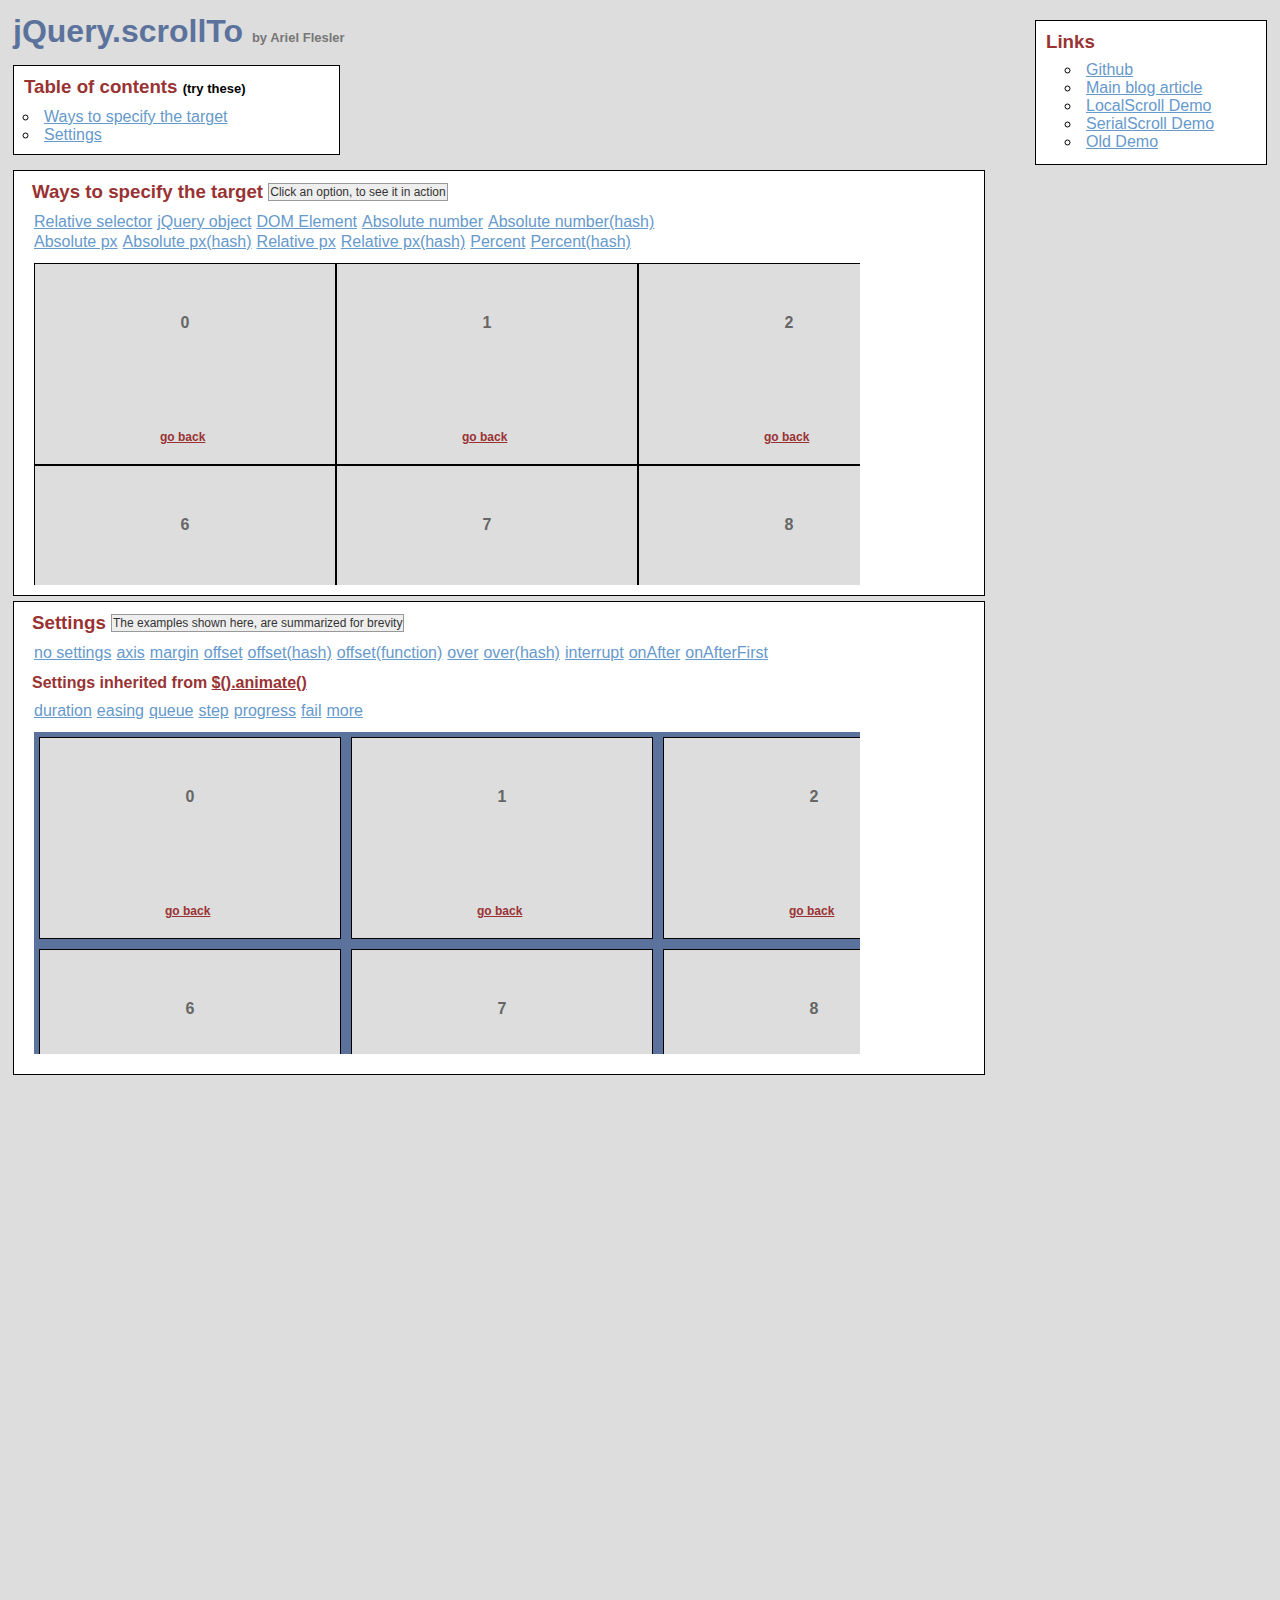
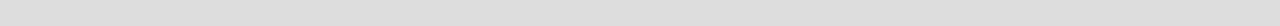
<file: assets/plugins/jquery-scrollTo/demo/index.html>
<!DOCTYPE html PUBLIC "-//W3C//DTD XHTML 1.0 Transitional//EN" "http://www.w3.org/TR/xhtml1/DTD/xhtml1-transitional.dtd">
<html xmlns="http://www.w3.org/1999/xhtml">
<head>
	<meta http-equiv="Content-Type" content="text/html; charset=iso-8859-1" />
	<title>jQuery.scrollTo</title>
	<meta name="keywords" content="javascript, jquery, plugins, scroll, scrollTo, smooth, animation, to, effect, ariel, flesler, window, overflow, element, navigation, customizable" />
	<meta name="description" content="Demo of jQuery.scrollTo. Lightweight, cross-browser and highly customizable animated scrolling with jQuery, made by Ariel Flesler." />
	<meta name="robots" content="index,follow" />
	<link type="text/css" rel="stylesheet" href="css/style.css" />
	<script type="text/javascript" src="https://ajax.googleapis.com/ajax/libs/jquery/1.8.0/jquery.min.js"></script>
	<script type="text/javascript" src="../jquery.scrollTo.min.js"></script>
	<script type="text/javascript">
		jQuery(function( $ ){
			/**
			 * Demo binding and preparation, no need to read this part
			 */
				//borrowed from jQuery easing plugin
				//http://gsgd.co.uk/sandbox/jquery.easing.php
				$.easing.elasout = function(x, t, b, c, d) {
					var s=1.70158;var p=0;var a=c;
					if (t==0) return b;  if ((t/=d)==1) return b+c;  if (!p) p=d*.3;
					if (a < Math.abs(c)) { a=c; var s=p/4; }
					else var s = p/(2*Math.PI) * Math.asin (c/a);
					return a*Math.pow(2,-10*t) * Math.sin( (t*d-s)*(2*Math.PI)/p ) + c + b;
				};
				$('a.back').click(function() {
					$(this).parents('div.pane').scrollTo(0, 800, { queue:true });
					$(this).parents('div.section').find('span.message').text( this.title);
					return false;
				});
				//just for the example, to stop the click on the links.
				$('ul.links').click(function(e){
					var link = e.target;
					if (link.target === '_blank') {
						return;
					}
					e.preventDefault();
					link.blur();
					if (link.title) {
						$(this).parent().find('span.message').text(link.title);
					}
				});
			
			// This one is important, many browsers don't reset scroll on refreshes
			// Reset all scrollable panes to (0,0)
			$('div.pane').scrollTo(0);
			// Reset the screen to (0,0)
			$.scrollTo(0);
			
			// TOC, shows how to scroll the whole window
			$('#toc a').click(function() {//$.scrollTo works EXACTLY the same way, but scrolls the whole screen
				$.scrollTo(this.hash, 1500, { easing:'elasout' });
				$(this.hash).find('span.message').text(this.title);
				return false;
			});
			
			// Target examples bindings
			var $target = $('#pane-target');
			$('#target-examples a').click(function() {
				$target.stop(true);
			});

			$('#relative-selector').click(function() {
				$target.scrollTo('li:eq(7)', 800);
			});
			$('#jquery-object').click(function() {
				$target.scrollTo($('#pane-target li:eq(14)') , 800);
			});
			$('#dom-element').click(function() {
				$target.scrollTo(document.getElementById('twenty'), 800);
			});
			$('#absolute-number').click(function() {
				$target.scrollTo(150, 800);
			});
			$('#absolute-number-hash').click(function() {
				$target.scrollTo({ top:800, left:700}, 800);
			});
			$('#absolute-px').click(function() {
				$target.scrollTo('520px', 800);
			});
			$('#absolute-px-hash').click(function() {
				$target.scrollTo({top:'110px', left:'290px'}, 800);
			});
			$('#relative-px').click(function() {
				$target.scrollTo('+=100', 500);
			});
			$('#relative-px-hash').click(function() {				
				$target.scrollTo({top:'-=100px', left:'+=100'}, 500);
			});
			$('#percentage-px').click(function() {				
				$target.scrollTo('50%', 800);
			});
			$('#percentage-px-hash').click(function() {				
				$target.scrollTo({top:'50%', left:'20%'}, 800);
			});
			
			// Settings examples bindings, they will all scroll to the same place, with different settings
			var $settings = $('#pane-settings');
			$('#settings-examples a').click(function() {
				// before each animation, reset to (0,0), skip this.
				$settings.stop(true).scrollTo(0);
			});
			
			$('#settings-no').click(function() {
				$settings.scrollTo('li:eq(15)', 1000);
			});
			$('#settings-axis').click(function() {// only scroll horizontally
				$settings.scrollTo('li:eq(15)', 1000, { axis:'x' });
			});
			$('#settings-duration').click(function() {// it's the same as specifying it in the 2nd argument
				$settings.scrollTo('li:eq(15)', { duration: 3000 });
			});
			$('#settings-easing').click(function() {
				$settings.scrollTo('li:eq(15)', 2500, { easing:'elasout' });
			});
			$('#settings-margin').click(function() {//scroll to the "outer" position of the element
				$settings.scrollTo('li:eq(15)', 1000, { margin:true });
			});
			$('#settings-offset').click(function() {//same as { top:-50, left:-50 }
				$settings.scrollTo('li:eq(15)', 1000, { offset:-50 });
			});
			$('#settings-offset-hash').click(function() {
				$settings.scrollTo('li:eq(15)', 1000, { offset:{ top:-5, left:-30 } });
			});
			$('#settings-offset-function').click(function() {
				$settings.scrollTo('li:eq(15)', 1000, {offset: function() { return {top:-30, left:-5}; }});
			});
			$('#settings-over').click(function() {//same as { top:-50, left:-50 }
				$settings.scrollTo('li:eq(15)', 1000, { over:0.5 });
			});
			$('#settings-over-hash').click(function() {
				$settings.scrollTo('li:eq(15)', 1000, { over:{ top:0.2, left:-0.5 } });
			});
			$('#settings-interrupt').click(function() {
				$settings.scrollTo('li:eq(15)', 10000, { interrupt:true });
			});
			$('#settings-queue').click(function() {//in this case, having 'axis' as 'xy' or 'yx' matters.
				$settings.scrollTo('li:eq(15)', 2000, { queue:true });
			});
			$('#settings-onAfter').click(function() {
				$settings.scrollTo('li:eq(15)', 2000, { 
					onAfter:function() {
						$('#settings-message').text('Got there!');
					}
				});
			});
			$('#settings-onAfterFirst').click(function() {//onAfterFirst exists only when queuing
				$settings.scrollTo('li:eq(15)', 1600, { 
					queue:true,
					onAfterFirst:function() {
						$('#settings-message').text('Got there horizontally!');
					},
					onAfter:function() {
						$('#settings-message').text('Got there vertically!');
					}
				});
			});
			$('#settings-step').click(function() {
				$settings.scrollTo('li:eq(15)', 2000, {step:function(now) {
					$('#settings-message').text(now.toFixed(2));
				}});
			});
			$('#settings-progress').click(function() {
				$settings.scrollTo('li:eq(15)', 2000, {progress:function(_, now) {
					$('#settings-message').text(Math.round(now*100) + '%');
				}});
			});
			$('#settings-fail').click(function() {
				$settings.scrollTo('li:eq(15)', 10000, {interrupt:true, fail:function() {
					$('#settings-message').text('Scroll interrupted!');
				}});
			});
		});
	</script>
</head>
<body>
	<h1>jQuery.scrollTo&nbsp;<strong>by Ariel Flesler</strong></h1>
	
	<div id="toc" class="part">
		<h3>Table of contents&nbsp;<strong>(try these)</strong></h3>
		<ul>
			<li><a title="$.scrollTo('#target-examples', 800, {easing:'elasout'});" href="#target-examples">Ways to specify the target</a></li>
			<li><a title="$.scrollTo('#settings-examples', 800, {easing:'elasout'});" href="#settings-examples">Settings</a></li>
		</ul>
	</div>
	
	<div id="links" class="part">
		<h3>Links</h3>
		<ul>
			<li><a target="_blank" href="https://github.com/flesler/jquery.scrollTo">Github</a></li>
			<li><a target="_blank" href="http://flesler.blogspot.com/2007/10/jqueryscrollto.html">Main blog article</a></li>
			<li><a target="_blank" href="http://demos.flesler.com/jquery/localScroll/">LocalScroll Demo</a></li>
			<li><a target="_blank" href="http://demos.flesler.com/jquery/serialScroll/">SerialScroll Demo</a></li>
			<li><a target="_blank" href="index.old.html">Old Demo</a></li>
		</ul>
	</div>
	<div id="target-examples" class="section part">
		<h3>Ways to specify the target&nbsp;<span id="target-message" class="message">Click an option, to see it in action</span></h3>
		<ul class="links">
			<li><a title="$(...).scrollTo('li:eq(7)', 800);" id="relative-selector" href="#">Relative selector</a></li>
			<li><a title="$(...).scrollTo($('div li:eq(14)'), 800);" id="jquery-object" href="#">jQuery object</a></li>
			<li><a title="$(...).scrollTo(document.getElementById('twenty'), 800);" id="dom-element" href="#">DOM Element</a></li>
			<li><a title="$(...).scrollTo(150, 800);" id="absolute-number" href="#">Absolute number</a></li>
			<li><a title="$(...).scrollTo({ top:800, left:700}, 800);" id="absolute-number-hash" href="#">Absolute number(hash)</a></li>
		</ul>
		<ul class="links">
			<li><a title="$(...).scrollTo('520px', 800);" id="absolute-px" href="#">Absolute px</a></li>
			<li><a title="$(...).scrollTo({top:'110px', left:'290px'}, 800);" id="absolute-px-hash" href="#">Absolute px(hash)</a></li>
			<li><a title="$(...).scrollTo('+=100px', 800);" id="relative-px" href="#">Relative px</a></li>
			<li><a title="$(...).scrollTo({top:'-=100px', left:'+=100'}, 800);" id="relative-px-hash" href="#">Relative px(hash)</a></li>
			<li><a title="$(...).scrollTo('50%', 800);" id="percentage-px" href="#">Percent</a></li>
			<li><a title="$(...).scrollTo({top:'50%', left:'20%'}, 800);" id="percentage-px-hash" href="#">Percent(hash)</a></li>
		</ul>
		<div id="pane-target" class="pane">
			<ul class="elements" style="height:1011px; width:1820px;">
				<li><p>0</p><a href="#" title="$(...).scrollTo(0, 800, {queue:true});" class="back">go back</a></li><li><p>1</p><a href="#" title="$(...).scrollTo(0, 800, {queue:true});" class="back">go back</a></li><li><p>2</p><a href="#" title="$(...).scrollTo(0, 800, {queue:true});" class="back">go back</a></li><li><p>3</p><a href="#" title="$(...).scrollTo(0, 800, {queue:true});" class="back">go back</a></li><li><p>4</p><a href="#" title="$(...).scrollTo(0, 800, {queue:true});" class="back">go back</a></li><li><p>5</p><a href="#" title="$(...).scrollTo(0, 800, {queue:true});" class="back">go back</a></li><li><p>6</p><a href="#" title="$(...).scrollTo(0, 800, {queue:true});" class="back">go back</a></li><li><p>7</p><a href="#" title="$(...).scrollTo(0, 800, {queue:true});" class="back">go back</a></li><li><p>8</p><a href="#" title="$(...).scrollTo(0, 800, {queue:true});" class="back">go back</a></li><li><p>9</p><a href="#" title="$(...).scrollTo(0, 800, {queue:true});" class="back">go back</a></li><li><p>10</p><a href="#" title="$(...).scrollTo(0, 800, {queue:true});" class="back">go back</a></li><li><p>11</p><a href="#" title="$(...).scrollTo(0, 800, {queue:true});" class="back">go back</a></li><li><p>12</p><a href="#" title="$(...).scrollTo(0, 800, {queue:true});" class="back">go back</a></li><li><p>13</p><a href="#" title="$(...).scrollTo(0, 800, {queue:true});" class="back">go back</a></li><li><p>14</p><a href="#" title="$(...).scrollTo(0, 800, {queue:true});" class="back">go back</a></li><li><p>15</p><a href="#" title="$(...).scrollTo(0, 800, {queue:true});" class="back">go back</a></li><li><p>16</p><a href="#" title="$(...).scrollTo(0, 800, {queue:true});" class="back">go back</a></li><li><p>17</p><a href="#" title="$(...).scrollTo(0, 800, {queue:true});" class="back">go back</a></li><li><p>18</p><a href="#" title="$(...).scrollTo(0, 800, {queue:true});" class="back">go back</a></li><li><p>19</p><a href="#" title="$(...).scrollTo(0, 800, {queue:true});" class="back">go back</a></li><li id="twenty"><p>20</p><a href="#" title="$(...).scrollTo(0, 800, {queue:true});" class="back">go back</a></li><li><p>21</p><a href="#" title="$(...).scrollTo(0, 800, {queue:true});" class="back">go back</a></li><li><p>22</p><a href="#" title="$(...).scrollTo(0, 800, {queue:true});" class="back">go back</a></li><li><p>23</p><a href="#" title="$(...).scrollTo(0, 800, {queue:true});" class="back">go back</a></li><li><p>24</p><a href="#" title="$(...).scrollTo(0, 800, {queue:true});" class="back">go back</a></li><li><p>25</p><a href="#" title="$(...).scrollTo(0, 800, {queue:true});" class="back">go back</a></li><li><p>26</p><a href="#" title="$(...).scrollTo(0, 800, {queue:true});" class="back">go back</a></li><li><p>27</p><a href="#" title="$(...).scrollTo(0, 800, {queue:true});" class="back">go back</a></li><li><p>28</p><a href="#" title="$(...).scrollTo(0, 800, {queue:true});" class="back">go back</a></li><li><p>29</p><a href="#" title="$(...).scrollTo(0, 800, {queue:true});" class="back">go back</a></li>
			</ul>
		</div>
	</div>
	<div id="settings-examples" class="section part">
		<h3>Settings&nbsp;<span id="settings-message" class="message">The examples shown here, are summarized for brevity</span></h3>
		<ul class="links">
			<li><a title="$(...).scrollTo('li:eq(15)', 1000);" id="settings-no" href="#">no settings</a></li>
			<li><a title="$(...).scrollTo('li:eq(15)', 1000, {axis:'x'});//only scroll on this axis (can be x, y, xy or yx)" id="settings-axis" href="#">axis</a></li>
			<li><a title="$(...).scrollTo('li:eq(15)', 1000, {margin:true});//deduct the margin and border from the final position" id="settings-margin" href="#">margin</a></li>
			<li><a title="$(...).scrollTo('li:eq(15)', 1000, {offset:-50});//add or deduct from the final position" id="settings-offset" href="#">offset</a></li>
			<li><a title="$(...).scrollTo('li:eq(15)', 1000, {offset: {top:-5, left:-30} });" id="settings-offset-hash" href="#">offset(hash)</a></li>
			<li><a title="$(...).scrollTo('li:eq(15)', 1000, {offset: function() { return {top:-30, left:-5}; }});" id="settings-offset-function" href="#">offset(function)</a></li>
			<li><a title="$(...).scrollTo('li:eq(15)', 1000, {over:0.5});//add or deduct a fraction of its height/width" id="settings-over" href="#">over</a></li>
			<li><a title="$(...).scrollTo('li:eq(15)', 1000, {over:{top:0.2, left:-0.5});" id="settings-over-hash" href="#">over(hash)</a></li>
			<li><a title="Scroll manually to interrupt the animation" id="settings-interrupt" href="#">interrupt</a></li>
			<li><a title="$(...).scrollTo('li:eq(15)', 1600, {onAfter:function() { } });//called after the scrolling ends" id="settings-onAfter" href="#">onAfter</a></li>
			<li><a title="$(...).scrollTo('li:eq(15)', 1600, {queue:true, onAfterFirst:function() { } });//called after the first axis scrolled" id="settings-onAfterFirst" href="#">onAfterFirst</a></li>
		</ul>
		<h4>Settings inherited from <a href="http://api.jquery.com/animate/#animate-properties-options" target="_blank">$().animate()</a></h4>
		<ul class="links">
			<li><a title="$(...).scrollTo('li:eq(15)', {duration:3000});//another way of calling the plugin" id="settings-duration" href="#">duration</a></li>
			<li><a title="$(...).scrollTo('li:eq(15)', 2500, {easing:'elasout'});//specify an easing equation" id="settings-easing" href="#">easing</a></li>
			<li><a title="$(...).scrollTo('li:eq(15)', 1600, {queue:true});//scroll one axis, then the other" id="settings-queue" href="#">queue</a></li>
			<li><a title="$(...).scrollTo('li:eq(15)', 2500, {step:function() { }'});//specify a step function" id="settings-step" href="#">step</a></li>
			<li><a title="$(...).scrollTo('li:eq(15)', 2500, {progress:function() { }'});//specify a progress function" id="settings-progress" href="#">progress</a></li>
			<li><a title="Scroll manually to interrupt and trigger the callback" id="settings-fail" href="#">fail</a></li>
			<li><a href="http://api.jquery.com/animate/#animate-properties-options" target="_blank">more</a></li>
		</ul>
		<div id="pane-settings" class="pane">
			<ul class="elements" style="height:1062px;width:1877px;">
				<li><p>0</p><a href="#" title="$(...).scrollTo(0, 800, {queue:true});" class="back">go back</a></li><li><p>1</p><a href="#" title="$(...).scrollTo(0, 800, {queue:true});" class="back">go back</a></li><li><p>2</p><a href="#" title="$(...).scrollTo(0, 800, {queue:true});" class="back">go back</a></li><li><p>3</p><a href="#" title="$(...).scrollTo(0, 800, {queue:true});" class="back">go back</a></li><li><p>4</p><a href="#" title="$(...).scrollTo(0, 800, {queue:true});" class="back">go back</a></li><li><p>5</p><a href="#" title="$(...).scrollTo(0, 800, {queue:true});" class="back">go back</a></li><li><p>6</p><a href="#" title="$(...).scrollTo(0, 800, {queue:true});" class="back">go back</a></li><li><p>7</p><a href="#" title="$(...).scrollTo(0, 800, {queue:true});" class="back">go back</a></li><li><p>8</p><a href="#" title="$(...).scrollTo(0, 800, {queue:true});" class="back">go back</a></li><li><p>9</p><a href="#" title="$(...).scrollTo(0, 800, {queue:true});" class="back">go back</a></li><li><p>10</p><a href="#" title="$(...).scrollTo(0, 800, {queue:true});" class="back">go back</a></li><li><p>11</p><a href="#" title="$(...).scrollTo(0, 800, {queue:true});" class="back">go back</a></li><li><p>12</p><a href="#" title="$(...).scrollTo(0, 800, {queue:true});" class="back">go back</a></li><li><p>13</p><a href="#" title="$(...).scrollTo(0, 800, {queue:true});" class="back">go back</a></li><li><p>14</p><a href="#" title="$(...).scrollTo(0, 800, {queue:true});" class="back">go back</a></li><li><p>15</p><a href="#" title="$(...).scrollTo(0, 800, {queue:true});" class="back">go back</a></li><li><p>16</p><a href="#" title="$(...).scrollTo(0, 800, {queue:true});" class="back">go back</a></li><li><p>17</p><a href="#" title="$(...).scrollTo(0, 800, {queue:true});" class="back">go back</a></li><li><p>18</p><a href="#" title="$(...).scrollTo(0, 800, {queue:true});" class="back">go back</a></li><li><p>19</p><a href="#" title="$(...).scrollTo(0, 800, {queue:true});" class="back">go back</a></li><li><p>20</p><a href="#" title="$(...).scrollTo(0, 800, {queue:true});" class="back">go back</a></li><li><p>21</p><a href="#" title="$(...).scrollTo(0, 800, {queue:true});" class="back">go back</a></li><li><p>22</p><a href="#" title="$(...).scrollTo(0, 800, {queue:true});" class="back">go back</a></li><li><p>23</p><a href="#" title="$(...).scrollTo(0, 800, {queue:true});" class="back">go back</a></li><li><p>24</p><a href="#" title="$(...).scrollTo(0, 800, {queue:true});" class="back">go back</a></li><li><p>25</p><a href="#" title="$(...).scrollTo(0, 800, {queue:true});" class="back">go back</a></li><li><p>26</p><a href="#" title="$(...).scrollTo(0, 800, {queue:true});" class="back">go back</a></li><li><p>27</p><a href="#" title="$(...).scrollTo(0, 800, {queue:true});" class="back">go back</a></li><li><p>28</p><a href="#" title="$(...).scrollTo(0, 800, {queue:true});" class="back">go back</a></li><li><p>29</p><a href="#" title="$(...).scrollTo(0, 800, {queue:true});" class="back">go back</a></li>
			</ul>
		</div>
	</div>
</body>
</html>
</file>
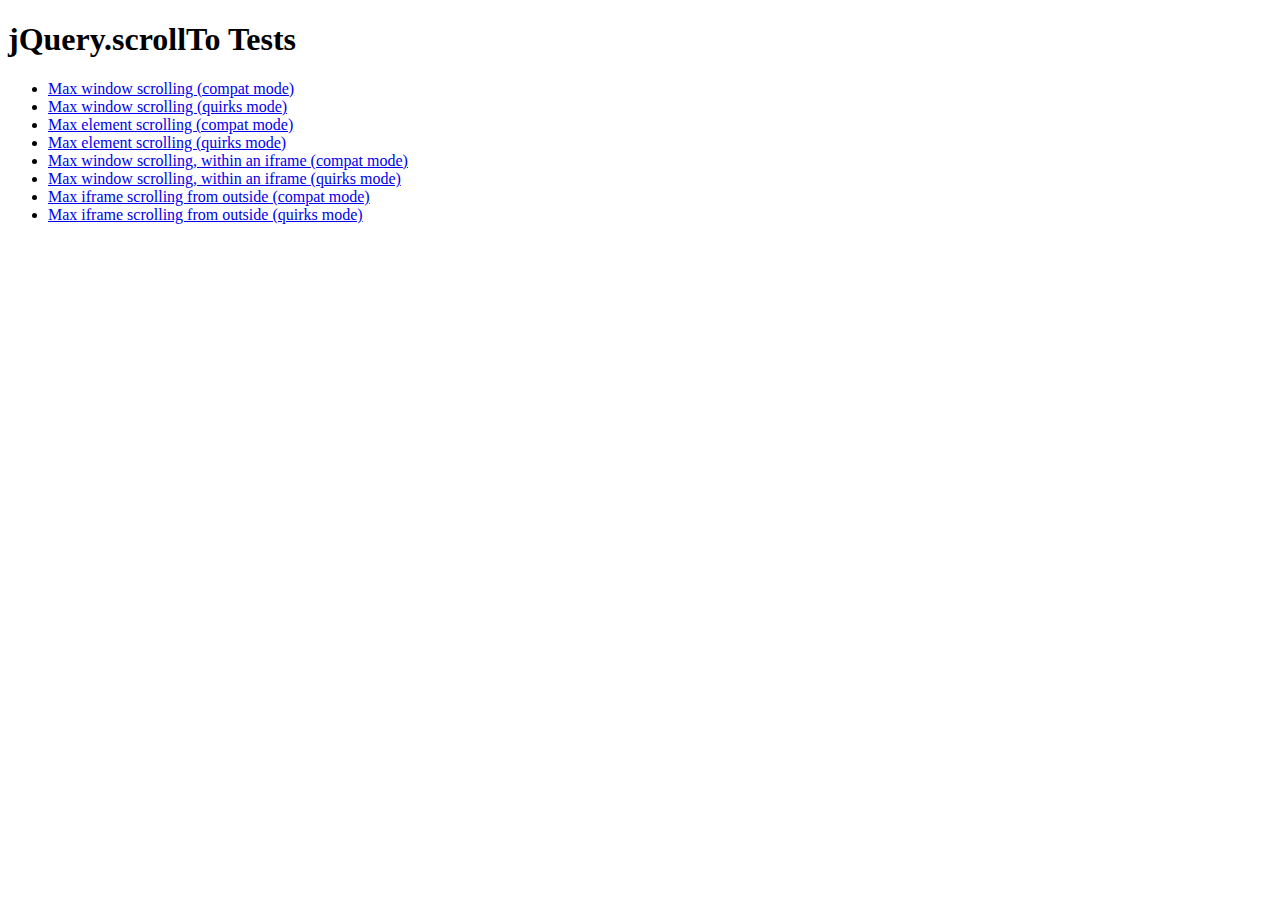
<file: assets/plugins/jquery-scrollTo/tests/index.html>
<!DOCTYPE html PUBLIC "-//W3C//DTD XHTML 1.0 Transitional//EN" "http://www.w3.org/TR/xhtml1/DTD/xhtml1-transitional.dtd">
<html xmlns="http://www.w3.org/1999/xhtml">
<head>
	<meta http-equiv="Content-Type" content="text/html; charset=iso-8859-1" />
	<title>jQuery.scrollTo Tests</title>
	<meta name="keywords" content="javascript, jquery, plugins, scroll, scrollTo, smooth, animation, to, effect, ariel, flesler, window, overflow, element, navigation, customizable" />
	<meta name="description" content="Tests for jQuery ScrollTo. Made by Ariel Flesler." />
	<meta name="robots" content="index,follow" />
</head>
<body>
	<h1>jQuery.scrollTo Tests</h1>
	
	<ul>
		<li><a href="WinMaxY-compat.html">Max window scrolling (compat mode)</a></li>
		<li><a href="WinMaxY-quirks.html">Max window scrolling (quirks mode)</a></li>
		<li><a href="ElemMaxY-compat.html">Max element scrolling (compat mode)</a></li>
		<li><a href="ElemMaxY-quirks.html">Max element scrolling (quirks mode)</a></li>
		<li><a href="WinMaxY-with-iframe-compat.html">Max window scrolling, within an iframe (compat mode)</a></li>
		<li><a href="WinMaxY-with-iframe-quirks.html">Max window scrolling, within an iframe (quirks mode)</a></li>
		<li><a href="WinMaxY-to-iframe-compat.html">Max iframe scrolling from outside (compat mode)</a></li>
		<li><a href="WinMaxY-to-iframe-quirks.html">Max iframe scrolling from outside (quirks mode)</a></li>
	</ul>
</body>
</html>
</file>
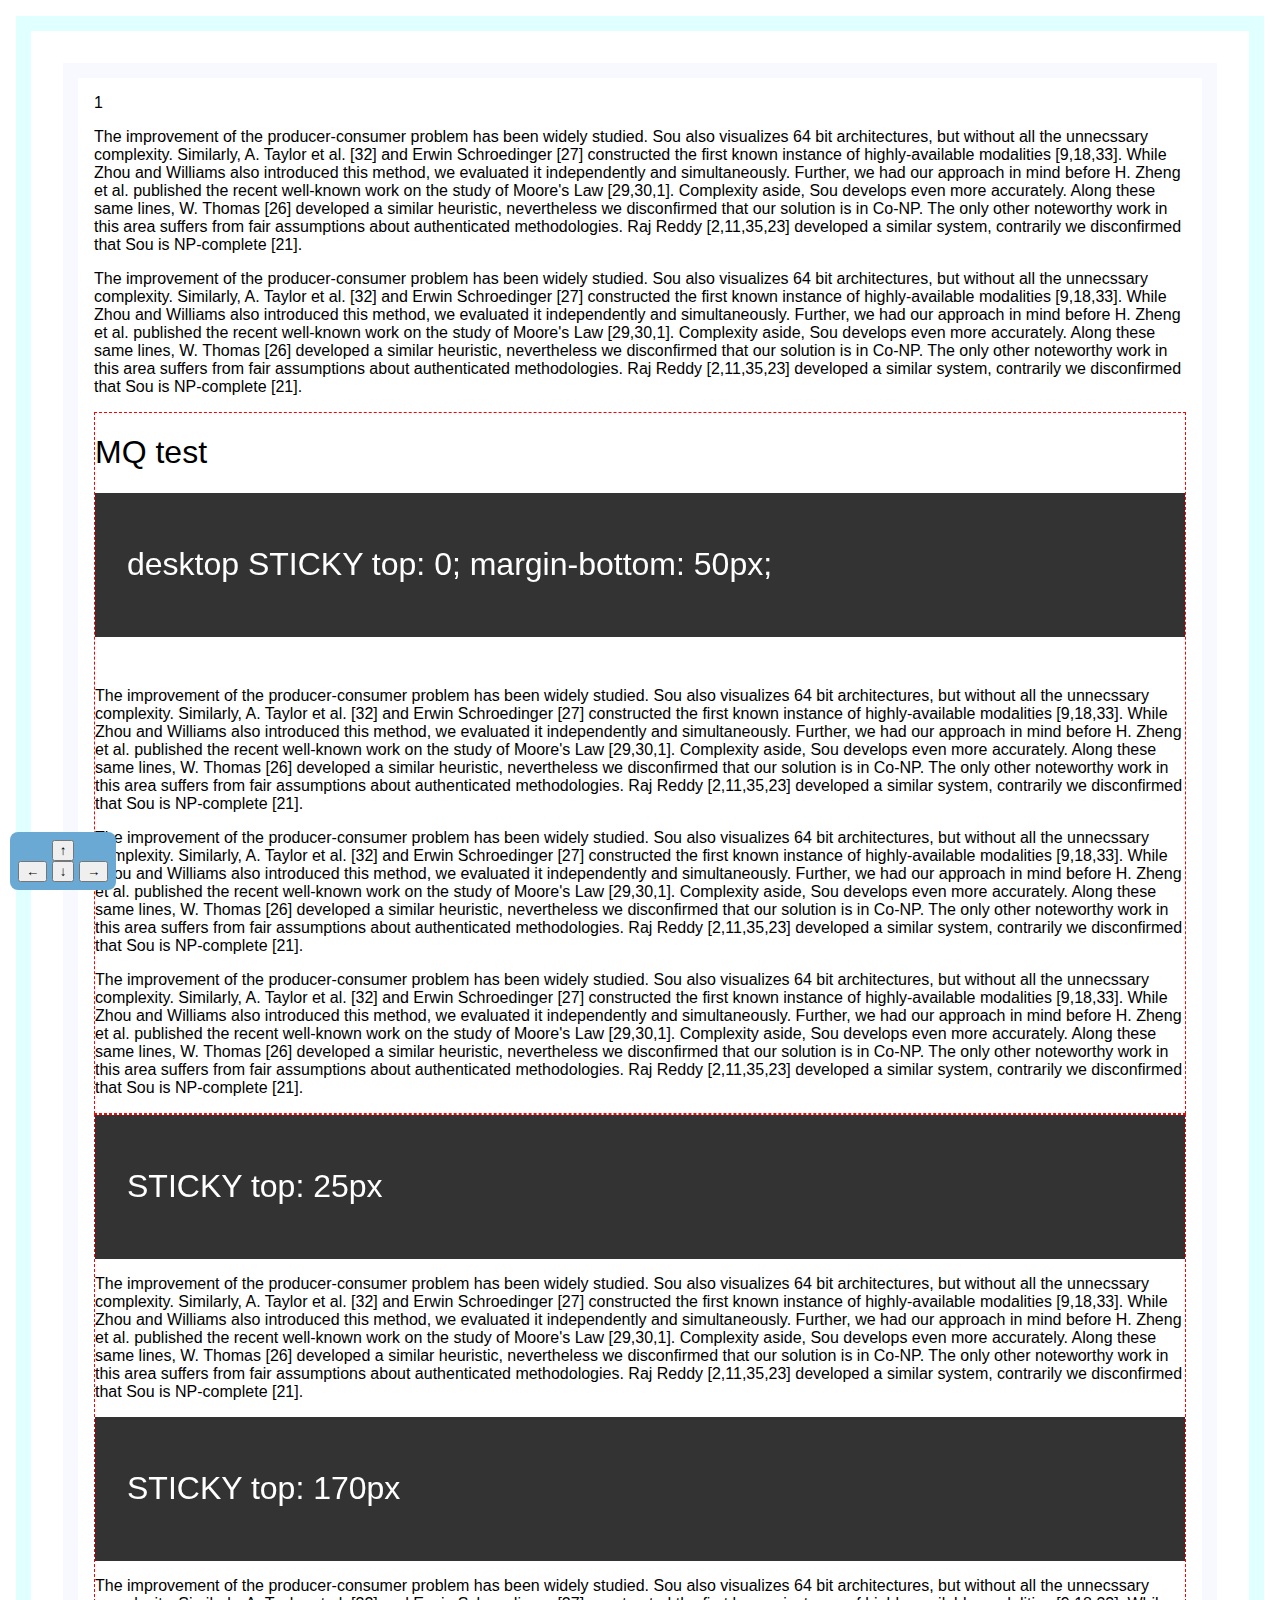
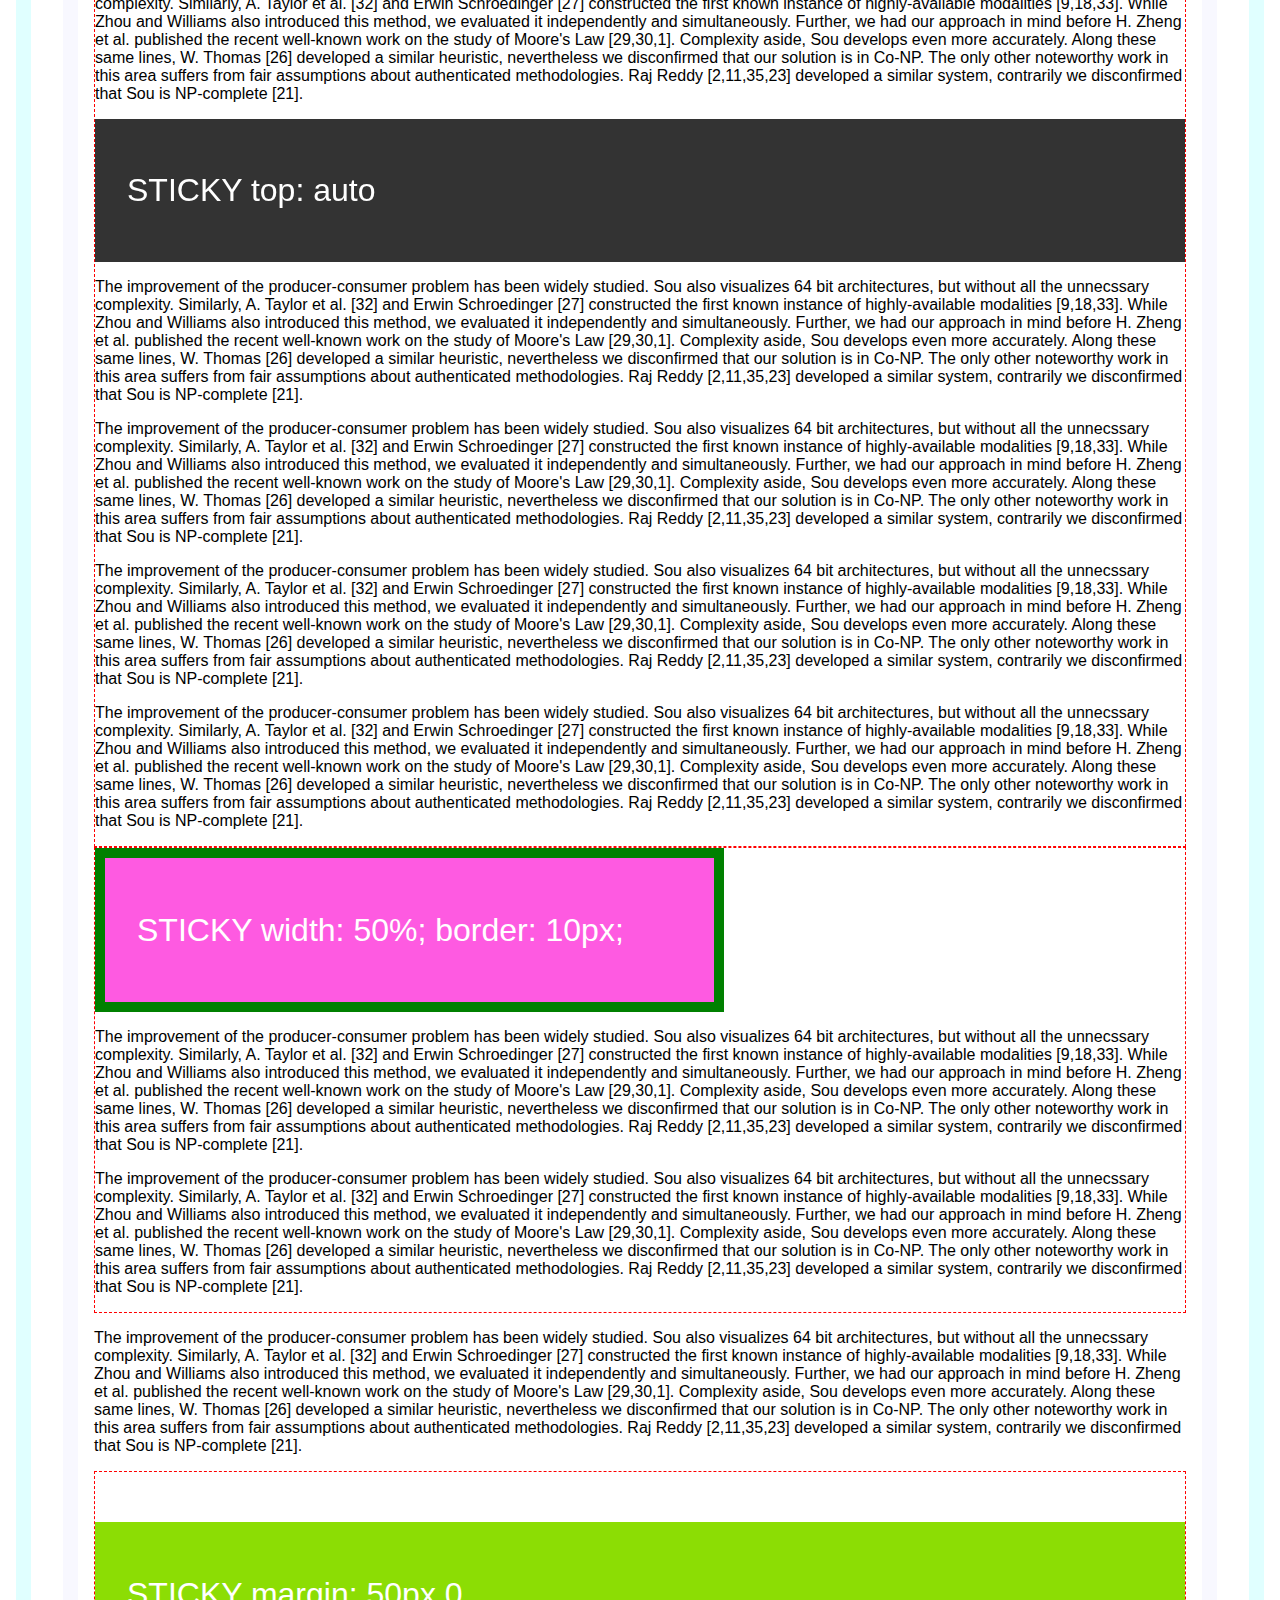
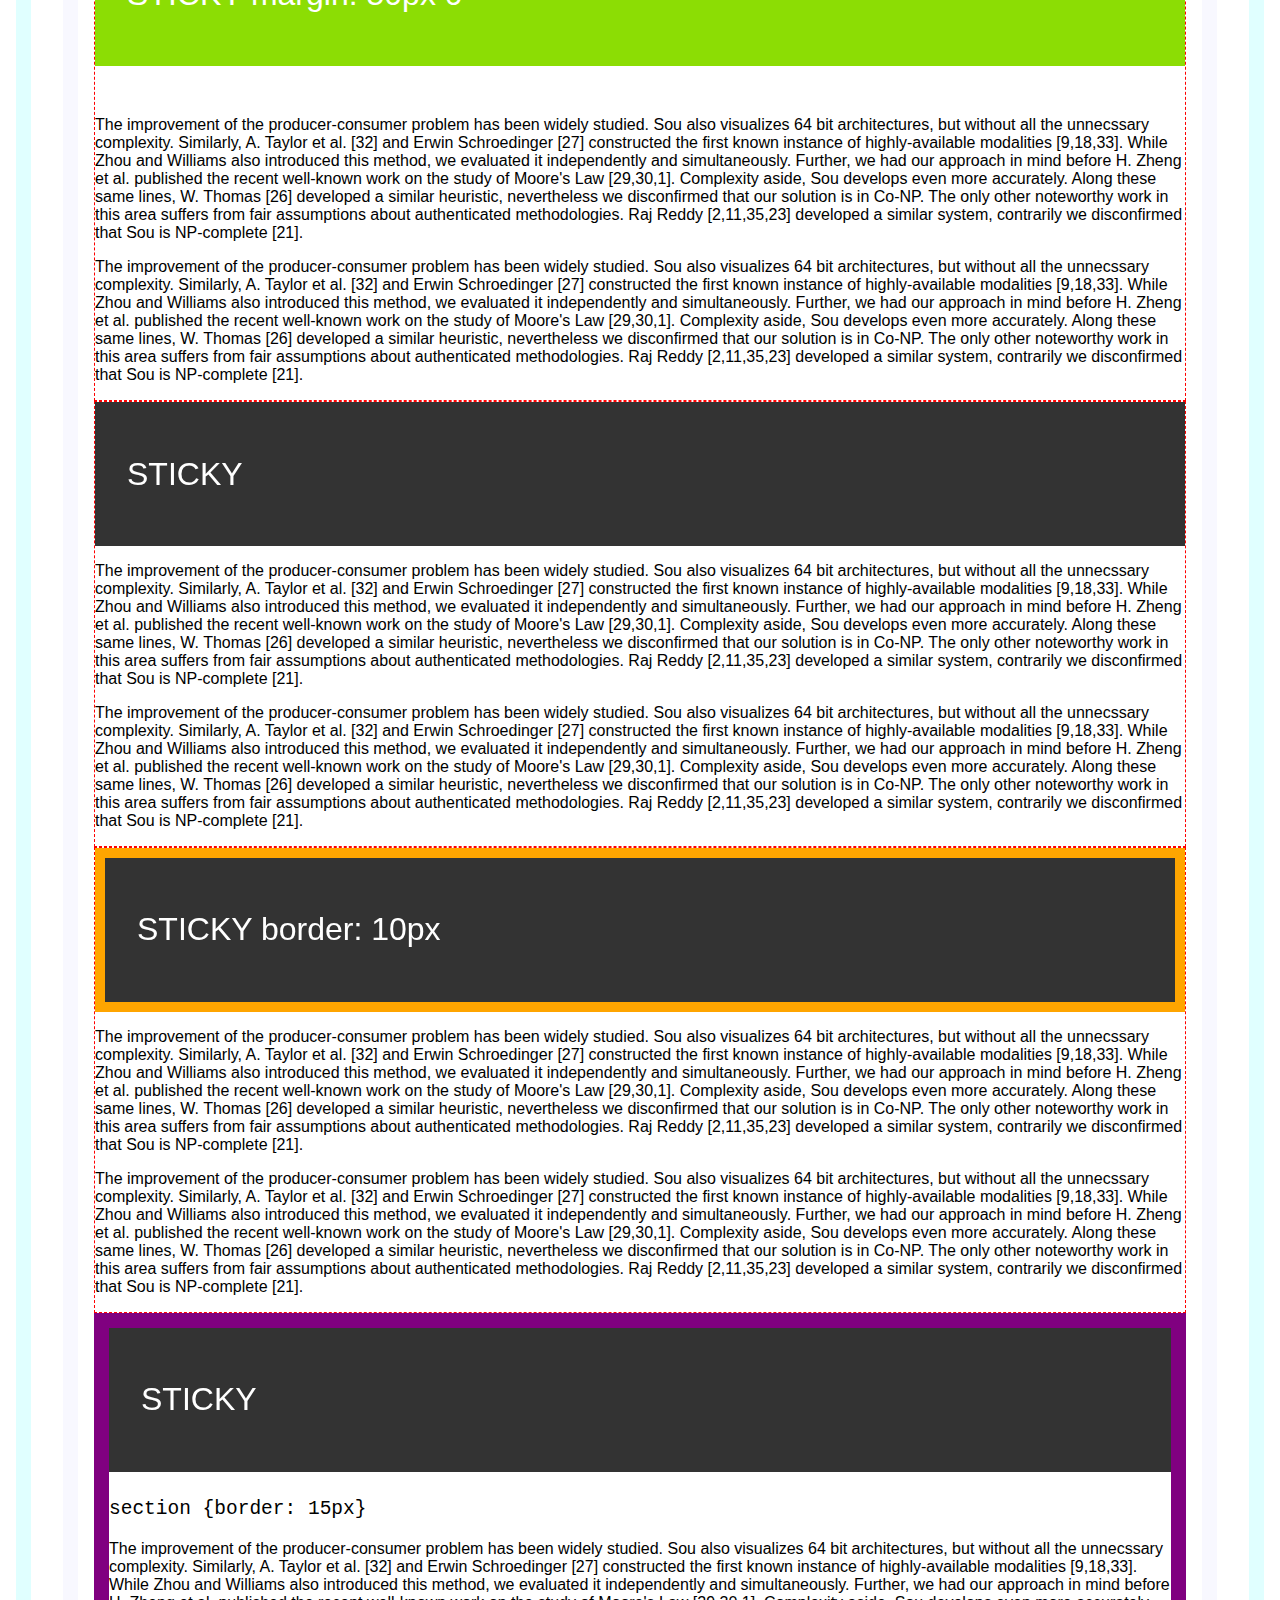
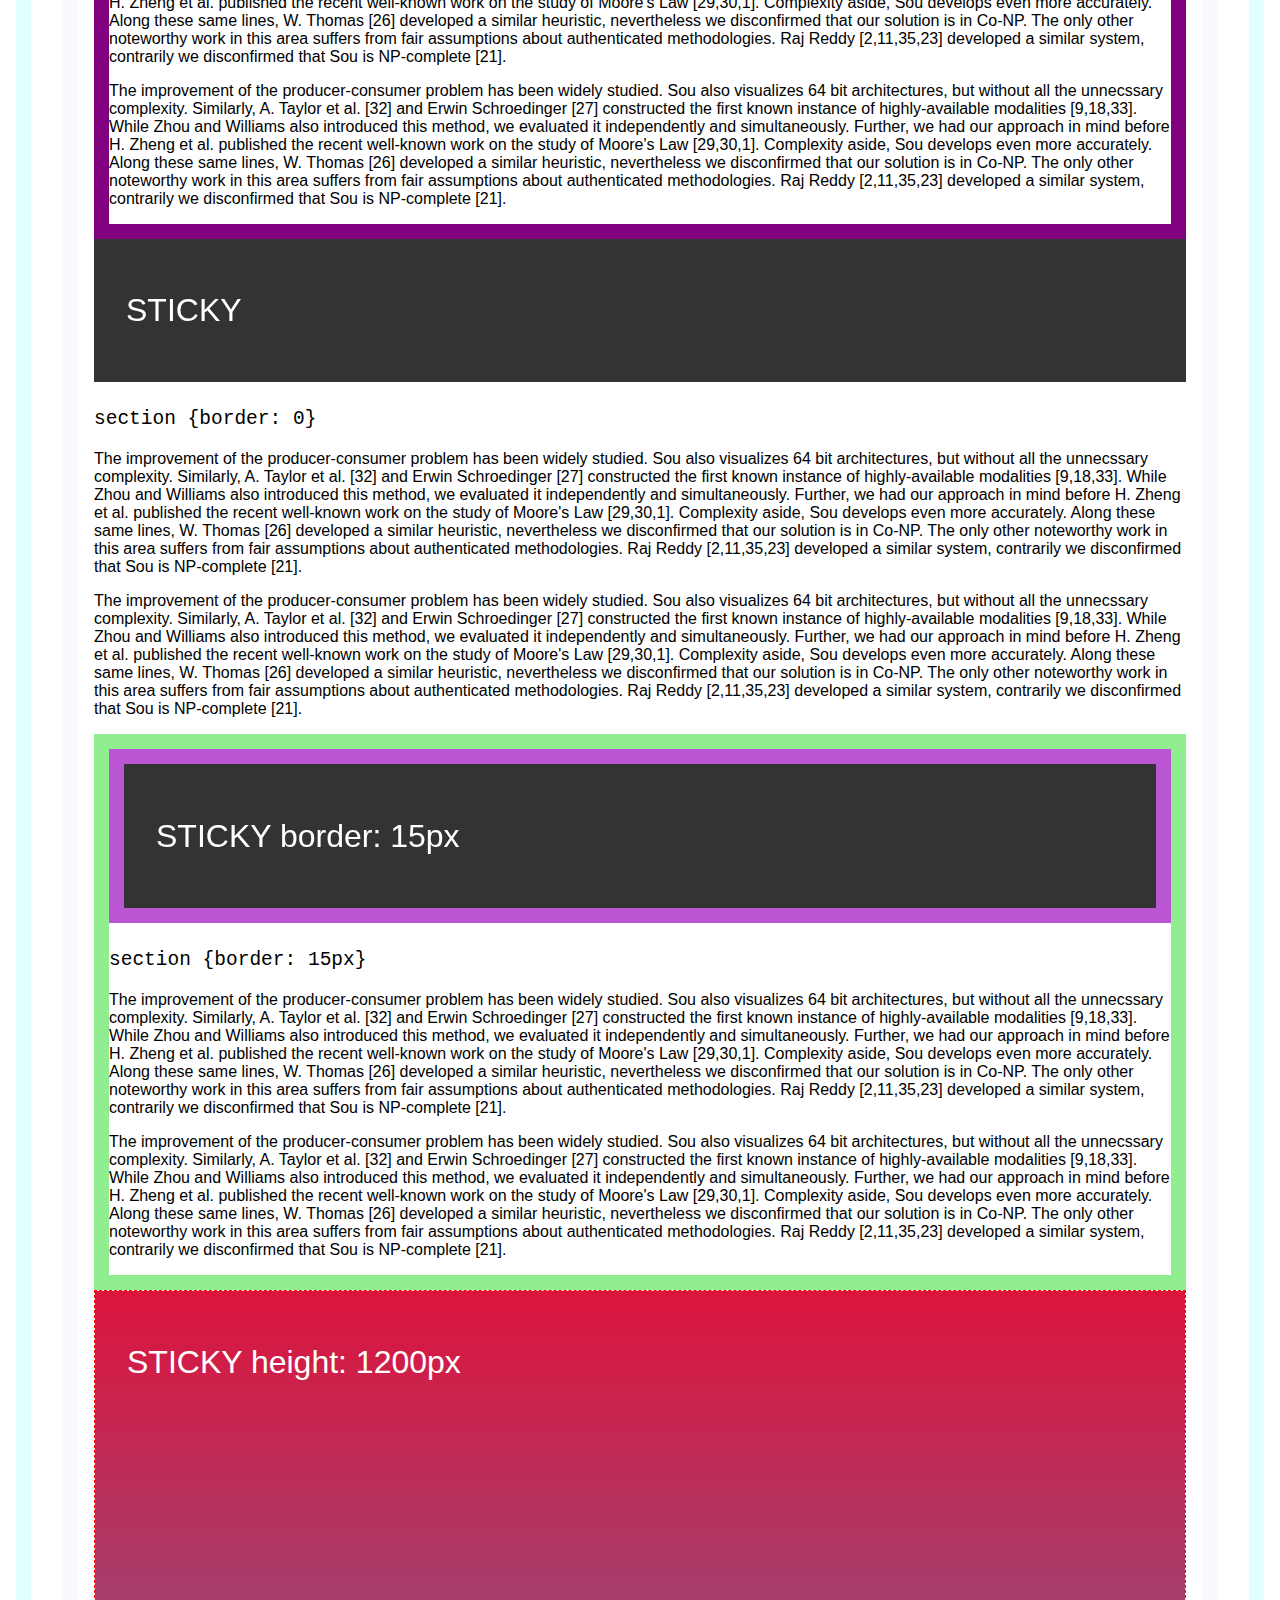
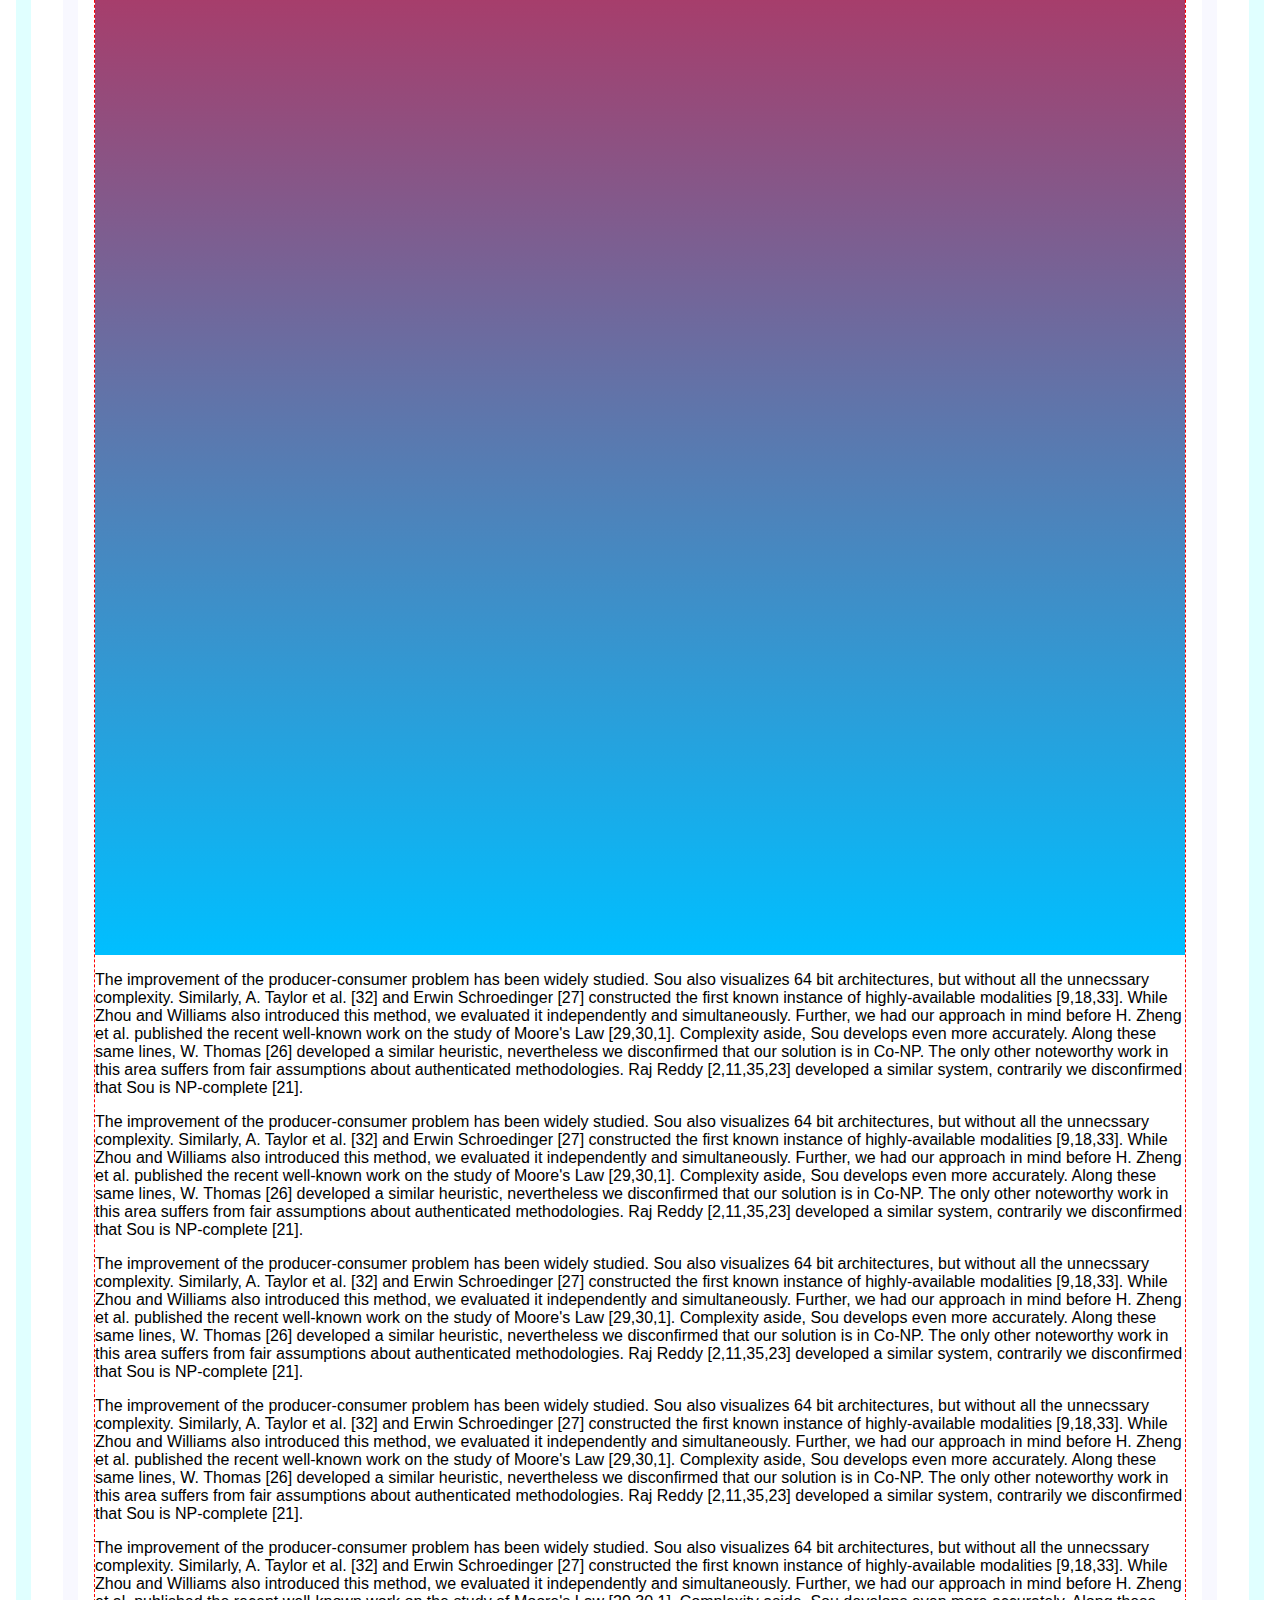
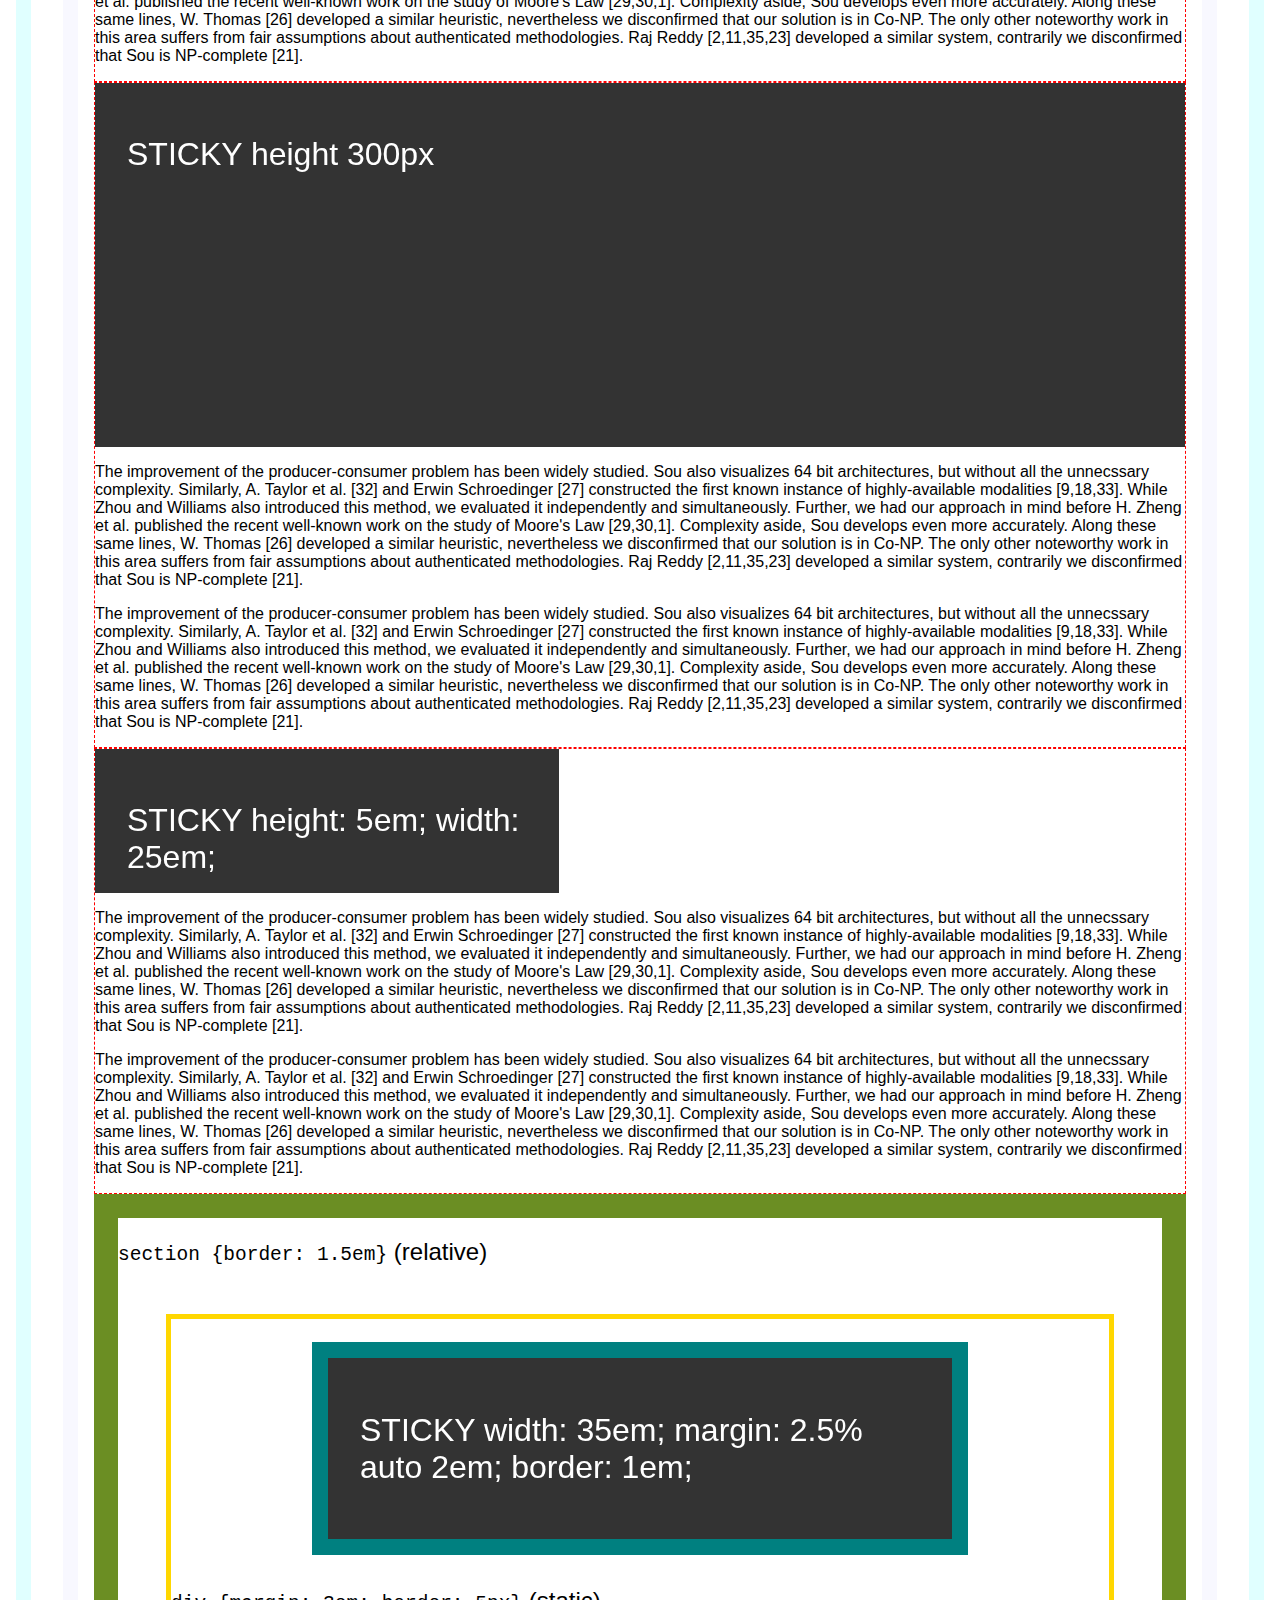
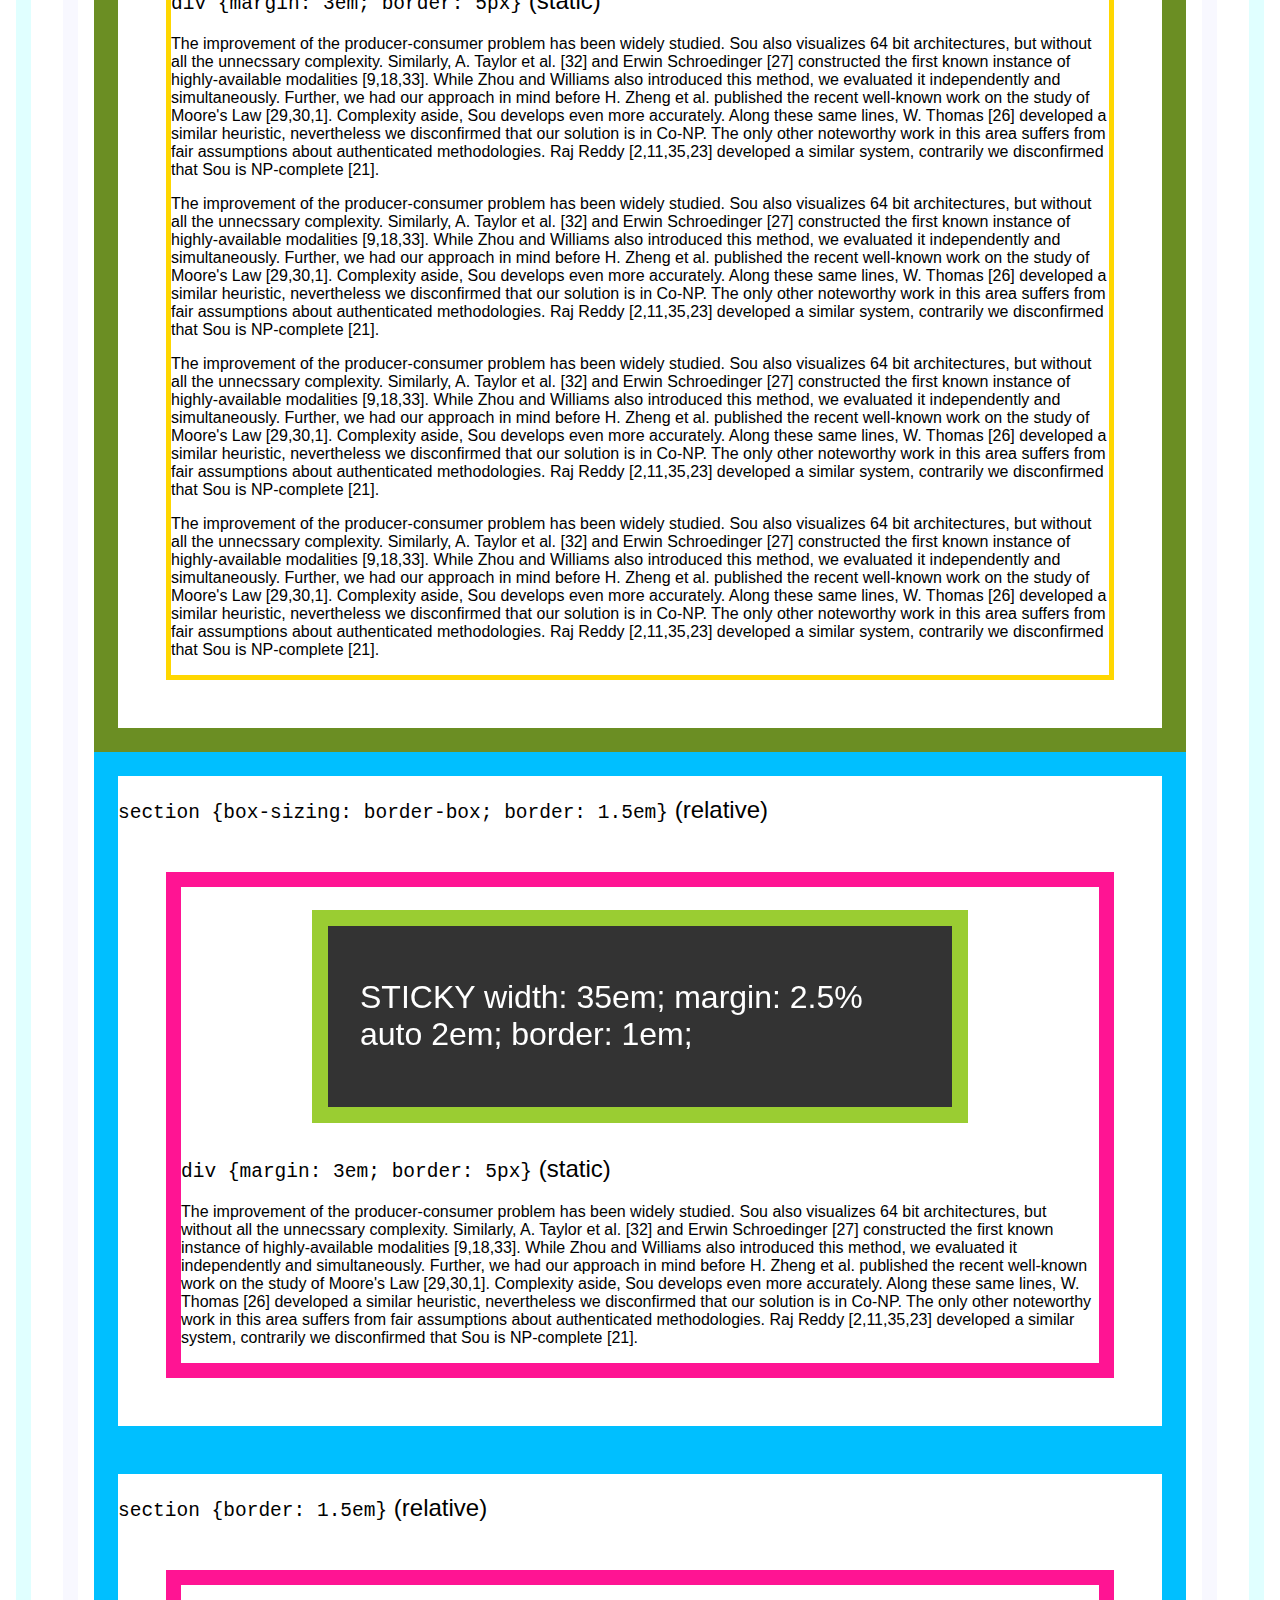
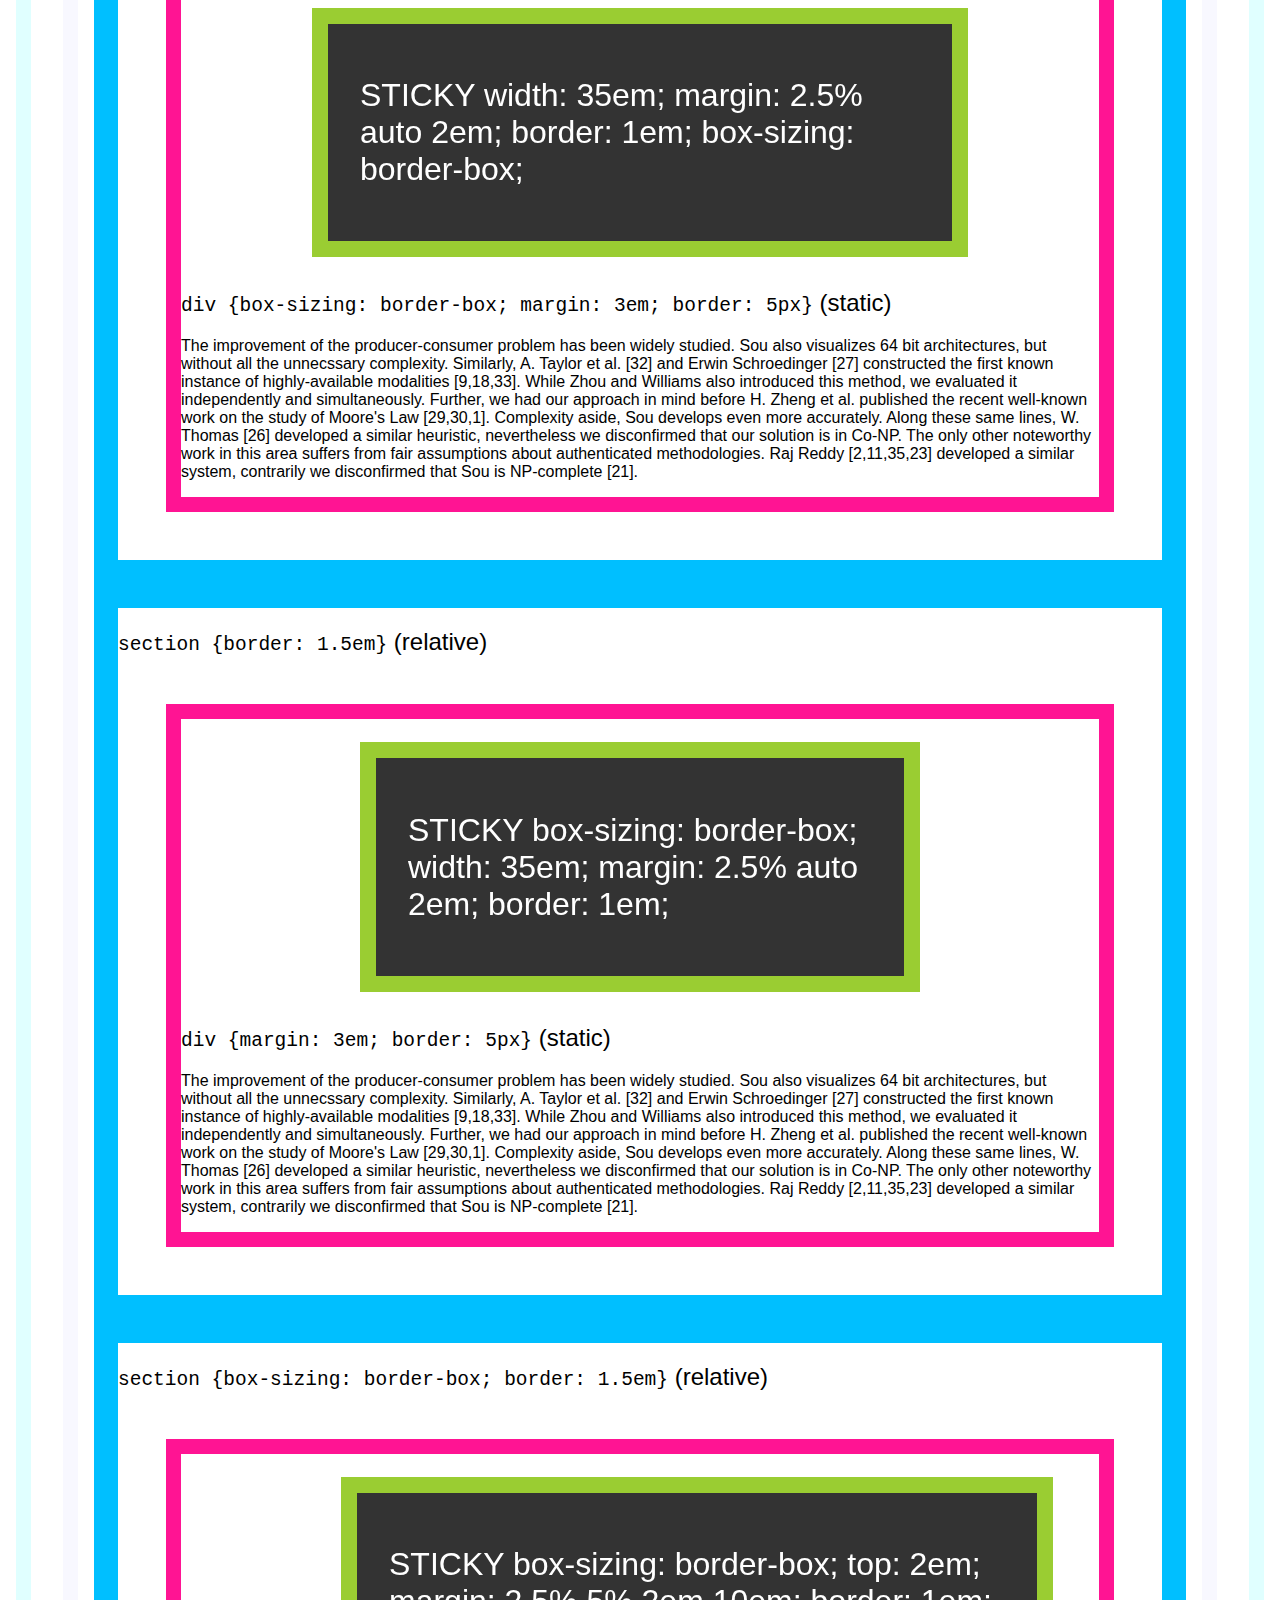
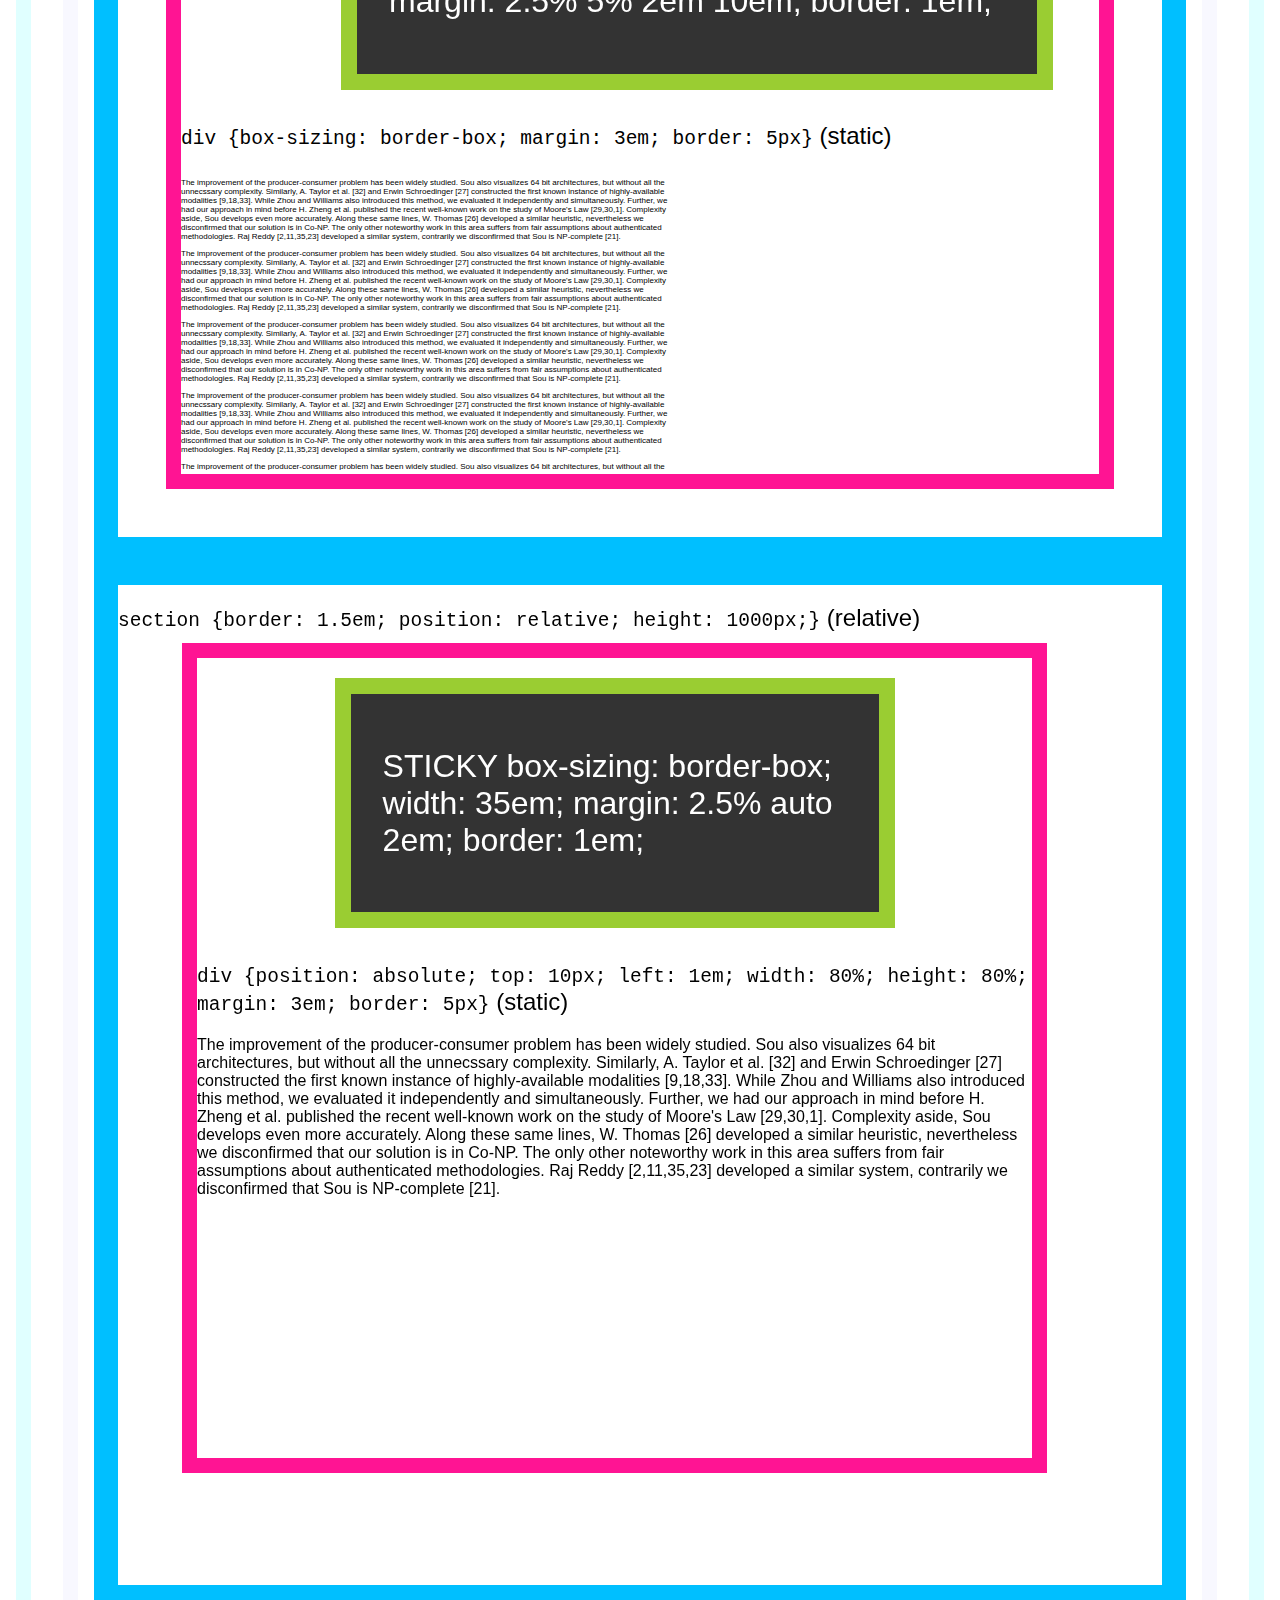
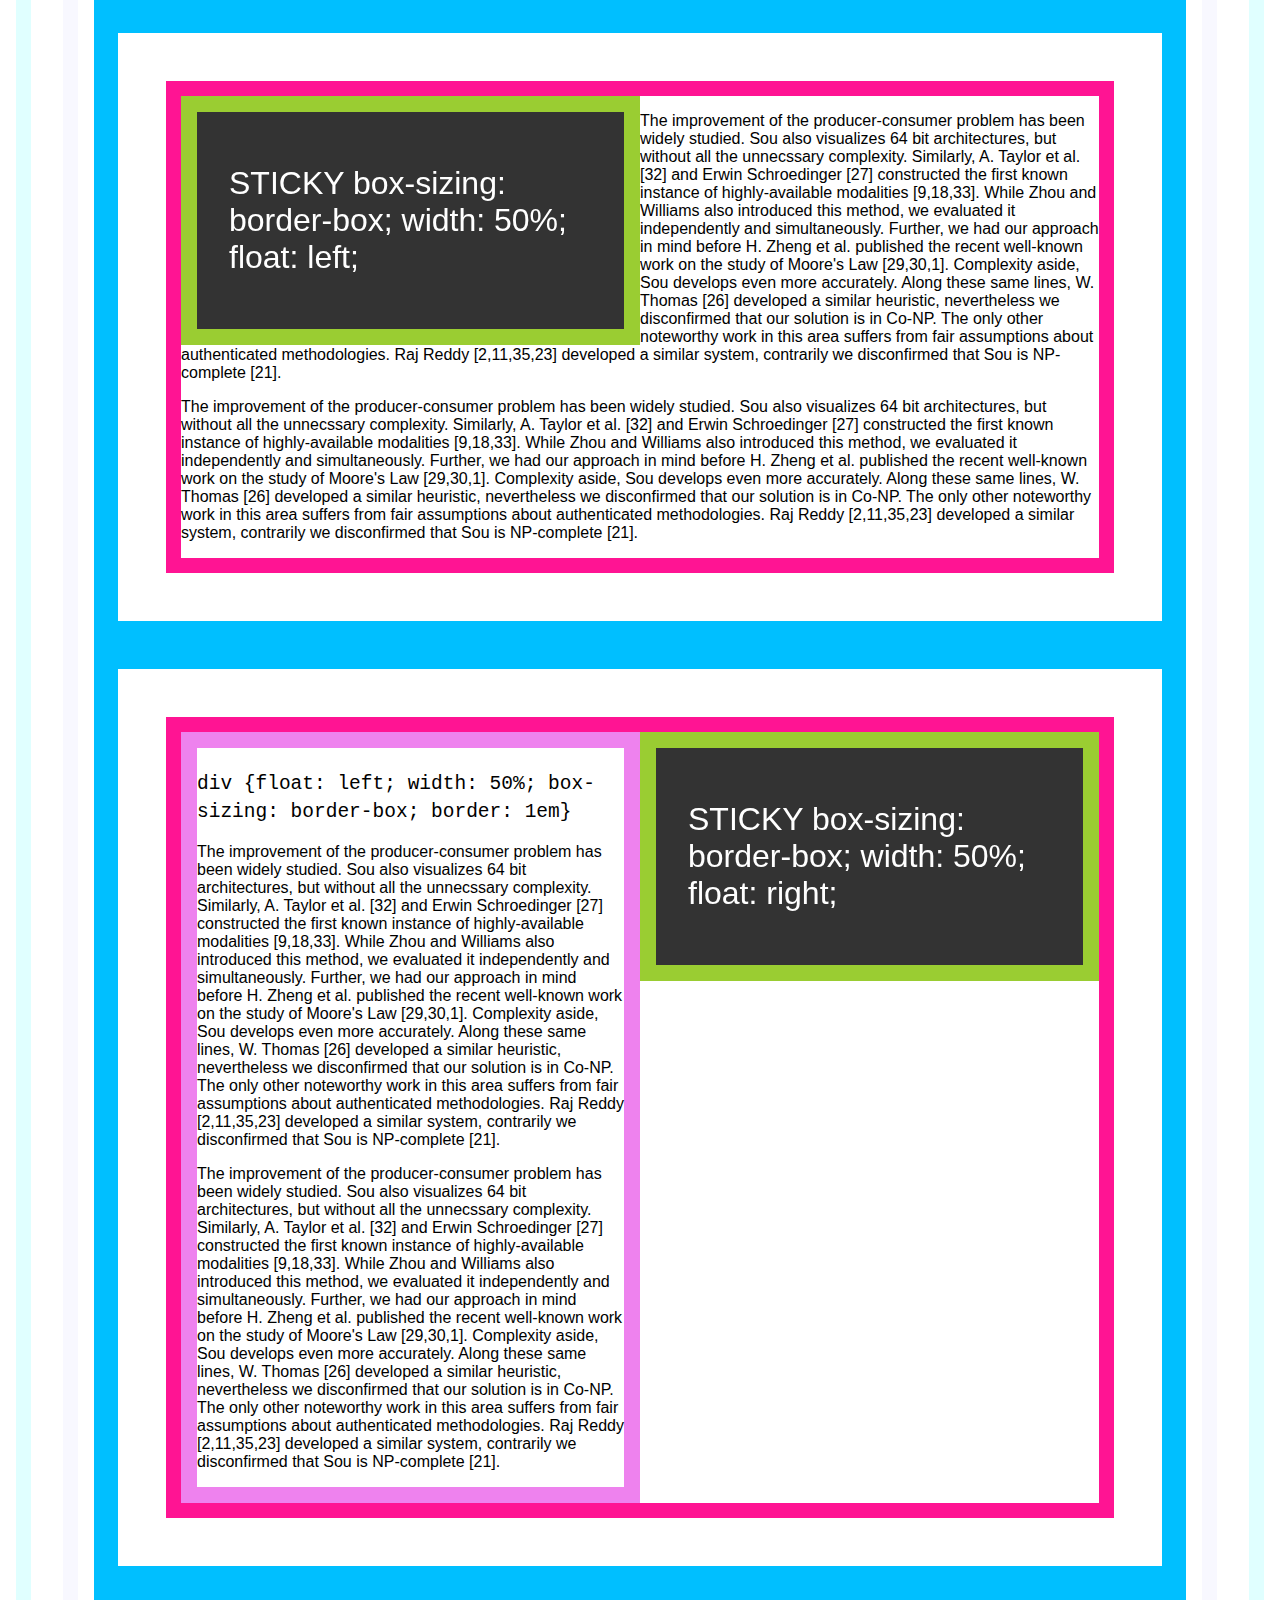
<file: assets/plugins/stickyfill/test/index.html>
<!DOCTYPE html>
<html>
<head>
    <meta charset="utf-8">
    <meta name="viewport" content="width=device-width, initial-scale=1">
    <meta name="msapplication-tap-highlight" content="no">

    <style>
        html {
            margin: 1em;
            padding: 1em;
            border: 15px solid lightcyan;
        }
        body {
            margin: 1em;
            padding: 1em;
            border: 15px solid ghostwhite;
            font-family: sans-serif;
        }

        h1,
        h2,
        h3,
        h4,
        th {
            font-weight: normal;
        }

        figure,
        figcaption,
        section {
            display: block;
        }

        section {
            border: 1px dashed red;
        }

        .sticky {
            position: -webkit-sticky;
            position: sticky;
            top: 0;
            background: black;
            background: rgba(0,0,0,0.8);
            padding: 2em;
            color: white;
        }

        .sticky--desktop {
            display: none;
        }

        @media screen and (min-width: 60em) {
            .sticky--desktop {
                display: block;
            }

            .sticky--mobile {
                display: none;
            }
        }

        .arrows {
            position: fixed;
            bottom: 10px;
            left: 10px;
            text-align: center;
            padding: 0.5em;
            background: #69A9D3;
            border-radius: 0.5em;
            z-index: 5000;
        }

        .arrows button {
            vertical-align: middle;
        }

        .clearfix {
          zoom: 1;
        }
        .clearfix:before,
        .clearfix:after {
          content: "";
          display: table;
        }
        .clearfix:after {
          clear: both;
        }
    </style>

    <title>Test</title>
</head>

<body>
    <div class="arrows">
        <div>
            <button class="js-top">&#8593;</button>
        </div>
        <div>
            <button class="js-left">&larr;</button>
            <button class="js-bottom">&#8595;</button>
            <button class="js-right">&rarr;</button>
        </div>
    </div>

    <div style="width: 150%;">
        1
    </div>

    <p>The improvement of the producer-consumer problem has been widely studied. Sou also visualizes 64 bit architectures, but without all the unnecssary complexity. Similarly, A. Taylor et al. [32] and Erwin Schroedinger [27] constructed the first known instance of highly-available modalities [9,18,33]. While Zhou and Williams also introduced this method, we evaluated it independently and simultaneously. Further, we had our approach in mind before H. Zheng et al. published the recent well-known work on the study of Moore's Law [29,30,1]. Complexity aside, Sou develops even more accurately. Along these same lines, W. Thomas [26] developed a similar heuristic, nevertheless we disconfirmed that our solution is in Co-NP. The only other noteworthy work in this area suffers from fair assumptions about authenticated methodologies. Raj Reddy [2,11,35,23] developed a similar system, contrarily we disconfirmed that Sou is NP-complete [21].</p>

    <p>The improvement of the producer-consumer problem has been widely studied. Sou also visualizes 64 bit architectures, but without all the unnecssary complexity. Similarly, A. Taylor et al. [32] and Erwin Schroedinger [27] constructed the first known instance of highly-available modalities [9,18,33]. While Zhou and Williams also introduced this method, we evaluated it independently and simultaneously. Further, we had our approach in mind before H. Zheng et al. published the recent well-known work on the study of Moore's Law [29,30,1]. Complexity aside, Sou develops even more accurately. Along these same lines, W. Thomas [26] developed a similar heuristic, nevertheless we disconfirmed that our solution is in Co-NP. The only other noteworthy work in this area suffers from fair assumptions about authenticated methodologies. Raj Reddy [2,11,35,23] developed a similar system, contrarily we disconfirmed that Sou is NP-complete [21].</p>

    <section>
        <h1>MQ test</h1>

        <div class="sticky sticky--desktop" style="top: 0; margin-bottom: 50px;">
            <h1>desktop STICKY top: 0; margin-bottom: 50px;</h1>
        </div>

        <div class="sticky sticky--mobile" style="top: 0;">
            <h1>mobile STICKY top: 0;</h1>
        </div>

        <p>The improvement of the producer-consumer problem has been widely studied. Sou also visualizes 64 bit architectures, but without all the unnecssary complexity. Similarly, A. Taylor et al. [32] and Erwin Schroedinger [27] constructed the first known instance of highly-available modalities [9,18,33]. While Zhou and Williams also introduced this method, we evaluated it independently and simultaneously. Further, we had our approach in mind before H. Zheng et al. published the recent well-known work on the study of Moore's Law [29,30,1]. Complexity aside, Sou develops even more accurately. Along these same lines, W. Thomas [26] developed a similar heuristic, nevertheless we disconfirmed that our solution is in Co-NP. The only other noteworthy work in this area suffers from fair assumptions about authenticated methodologies. Raj Reddy [2,11,35,23] developed a similar system, contrarily we disconfirmed that Sou is NP-complete [21].</p>

        <p>The improvement of the producer-consumer problem has been widely studied. Sou also visualizes 64 bit architectures, but without all the unnecssary complexity. Similarly, A. Taylor et al. [32] and Erwin Schroedinger [27] constructed the first known instance of highly-available modalities [9,18,33]. While Zhou and Williams also introduced this method, we evaluated it independently and simultaneously. Further, we had our approach in mind before H. Zheng et al. published the recent well-known work on the study of Moore's Law [29,30,1]. Complexity aside, Sou develops even more accurately. Along these same lines, W. Thomas [26] developed a similar heuristic, nevertheless we disconfirmed that our solution is in Co-NP. The only other noteworthy work in this area suffers from fair assumptions about authenticated methodologies. Raj Reddy [2,11,35,23] developed a similar system, contrarily we disconfirmed that Sou is NP-complete [21].</p>

        <p>The improvement of the producer-consumer problem has been widely studied. Sou also visualizes 64 bit architectures, but without all the unnecssary complexity. Similarly, A. Taylor et al. [32] and Erwin Schroedinger [27] constructed the first known instance of highly-available modalities [9,18,33]. While Zhou and Williams also introduced this method, we evaluated it independently and simultaneously. Further, we had our approach in mind before H. Zheng et al. published the recent well-known work on the study of Moore's Law [29,30,1]. Complexity aside, Sou develops even more accurately. Along these same lines, W. Thomas [26] developed a similar heuristic, nevertheless we disconfirmed that our solution is in Co-NP. The only other noteworthy work in this area suffers from fair assumptions about authenticated methodologies. Raj Reddy [2,11,35,23] developed a similar system, contrarily we disconfirmed that Sou is NP-complete [21].</p>
    </section>

    <section>
        <div class="sticky" style="top: 25px;">
            <h1>STICKY top: 25px</h1>
        </div>

        <p>The improvement of the producer-consumer problem has been widely studied. Sou also visualizes 64 bit architectures, but without all the unnecssary complexity. Similarly, A. Taylor et al. [32] and Erwin Schroedinger [27] constructed the first known instance of highly-available modalities [9,18,33]. While Zhou and Williams also introduced this method, we evaluated it independently and simultaneously. Further, we had our approach in mind before H. Zheng et al. published the recent well-known work on the study of Moore's Law [29,30,1]. Complexity aside, Sou develops even more accurately. Along these same lines, W. Thomas [26] developed a similar heuristic, nevertheless we disconfirmed that our solution is in Co-NP. The only other noteworthy work in this area suffers from fair assumptions about authenticated methodologies. Raj Reddy [2,11,35,23] developed a similar system, contrarily we disconfirmed that Sou is NP-complete [21].</p>

        <div class="sticky" style="top: 170px;">
            <h1>STICKY top: 170px</h1>
        </div>

        <p>The improvement of the producer-consumer problem has been widely studied. Sou also visualizes 64 bit architectures, but without all the unnecssary complexity. Similarly, A. Taylor et al. [32] and Erwin Schroedinger [27] constructed the first known instance of highly-available modalities [9,18,33]. While Zhou and Williams also introduced this method, we evaluated it independently and simultaneously. Further, we had our approach in mind before H. Zheng et al. published the recent well-known work on the study of Moore's Law [29,30,1]. Complexity aside, Sou develops even more accurately. Along these same lines, W. Thomas [26] developed a similar heuristic, nevertheless we disconfirmed that our solution is in Co-NP. The only other noteworthy work in this area suffers from fair assumptions about authenticated methodologies. Raj Reddy [2,11,35,23] developed a similar system, contrarily we disconfirmed that Sou is NP-complete [21].</p>

        <div class="sticky" style="top: auto;">
            <h1>STICKY top: auto</h1>
        </div>

        <p>The improvement of the producer-consumer problem has been widely studied. Sou also visualizes 64 bit architectures, but without all the unnecssary complexity. Similarly, A. Taylor et al. [32] and Erwin Schroedinger [27] constructed the first known instance of highly-available modalities [9,18,33]. While Zhou and Williams also introduced this method, we evaluated it independently and simultaneously. Further, we had our approach in mind before H. Zheng et al. published the recent well-known work on the study of Moore's Law [29,30,1]. Complexity aside, Sou develops even more accurately. Along these same lines, W. Thomas [26] developed a similar heuristic, nevertheless we disconfirmed that our solution is in Co-NP. The only other noteworthy work in this area suffers from fair assumptions about authenticated methodologies. Raj Reddy [2,11,35,23] developed a similar system, contrarily we disconfirmed that Sou is NP-complete [21].</p>

        <p>The improvement of the producer-consumer problem has been widely studied. Sou also visualizes 64 bit architectures, but without all the unnecssary complexity. Similarly, A. Taylor et al. [32] and Erwin Schroedinger [27] constructed the first known instance of highly-available modalities [9,18,33]. While Zhou and Williams also introduced this method, we evaluated it independently and simultaneously. Further, we had our approach in mind before H. Zheng et al. published the recent well-known work on the study of Moore's Law [29,30,1]. Complexity aside, Sou develops even more accurately. Along these same lines, W. Thomas [26] developed a similar heuristic, nevertheless we disconfirmed that our solution is in Co-NP. The only other noteworthy work in this area suffers from fair assumptions about authenticated methodologies. Raj Reddy [2,11,35,23] developed a similar system, contrarily we disconfirmed that Sou is NP-complete [21].</p>

        <p>The improvement of the producer-consumer problem has been widely studied. Sou also visualizes 64 bit architectures, but without all the unnecssary complexity. Similarly, A. Taylor et al. [32] and Erwin Schroedinger [27] constructed the first known instance of highly-available modalities [9,18,33]. While Zhou and Williams also introduced this method, we evaluated it independently and simultaneously. Further, we had our approach in mind before H. Zheng et al. published the recent well-known work on the study of Moore's Law [29,30,1]. Complexity aside, Sou develops even more accurately. Along these same lines, W. Thomas [26] developed a similar heuristic, nevertheless we disconfirmed that our solution is in Co-NP. The only other noteworthy work in this area suffers from fair assumptions about authenticated methodologies. Raj Reddy [2,11,35,23] developed a similar system, contrarily we disconfirmed that Sou is NP-complete [21].</p>

        <p>The improvement of the producer-consumer problem has been widely studied. Sou also visualizes 64 bit architectures, but without all the unnecssary complexity. Similarly, A. Taylor et al. [32] and Erwin Schroedinger [27] constructed the first known instance of highly-available modalities [9,18,33]. While Zhou and Williams also introduced this method, we evaluated it independently and simultaneously. Further, we had our approach in mind before H. Zheng et al. published the recent well-known work on the study of Moore's Law [29,30,1]. Complexity aside, Sou develops even more accurately. Along these same lines, W. Thomas [26] developed a similar heuristic, nevertheless we disconfirmed that our solution is in Co-NP. The only other noteworthy work in this area suffers from fair assumptions about authenticated methodologies. Raj Reddy [2,11,35,23] developed a similar system, contrarily we disconfirmed that Sou is NP-complete [21].</p>
    </section>

    <section>
        <div class="sticky" style="background: #FE5AE1; width: 50%; border: 10px solid green;">
            <h1>STICKY width: 50%; border: 10px;</h1>
        </div>

        <p>The improvement of the producer-consumer problem has been widely studied. Sou also visualizes 64 bit architectures, but without all the unnecssary complexity. Similarly, A. Taylor et al. [32] and Erwin Schroedinger [27] constructed the first known instance of highly-available modalities [9,18,33]. While Zhou and Williams also introduced this method, we evaluated it independently and simultaneously. Further, we had our approach in mind before H. Zheng et al. published the recent well-known work on the study of Moore's Law [29,30,1]. Complexity aside, Sou develops even more accurately. Along these same lines, W. Thomas [26] developed a similar heuristic, nevertheless we disconfirmed that our solution is in Co-NP. The only other noteworthy work in this area suffers from fair assumptions about authenticated methodologies. Raj Reddy [2,11,35,23] developed a similar system, contrarily we disconfirmed that Sou is NP-complete [21].</p>

        <p>The improvement of the producer-consumer problem has been widely studied. Sou also visualizes 64 bit architectures, but without all the unnecssary complexity. Similarly, A. Taylor et al. [32] and Erwin Schroedinger [27] constructed the first known instance of highly-available modalities [9,18,33]. While Zhou and Williams also introduced this method, we evaluated it independently and simultaneously. Further, we had our approach in mind before H. Zheng et al. published the recent well-known work on the study of Moore's Law [29,30,1]. Complexity aside, Sou develops even more accurately. Along these same lines, W. Thomas [26] developed a similar heuristic, nevertheless we disconfirmed that our solution is in Co-NP. The only other noteworthy work in this area suffers from fair assumptions about authenticated methodologies. Raj Reddy [2,11,35,23] developed a similar system, contrarily we disconfirmed that Sou is NP-complete [21].</p>
    </section>

    <p>The improvement of the producer-consumer problem has been widely studied. Sou also visualizes 64 bit architectures, but without all the unnecssary complexity. Similarly, A. Taylor et al. [32] and Erwin Schroedinger [27] constructed the first known instance of highly-available modalities [9,18,33]. While Zhou and Williams also introduced this method, we evaluated it independently and simultaneously. Further, we had our approach in mind before H. Zheng et al. published the recent well-known work on the study of Moore's Law [29,30,1]. Complexity aside, Sou develops even more accurately. Along these same lines, W. Thomas [26] developed a similar heuristic, nevertheless we disconfirmed that our solution is in Co-NP. The only other noteworthy work in this area suffers from fair assumptions about authenticated methodologies. Raj Reddy [2,11,35,23] developed a similar system, contrarily we disconfirmed that Sou is NP-complete [21].</p>

    <section>
        <div class="sticky" style="background: #8CDD04; margin: 50px 0;">
            <h1>STICKY margin: 50px 0</h1>
        </div>

        <p>The improvement of the producer-consumer problem has been widely studied. Sou also visualizes 64 bit architectures, but without all the unnecssary complexity. Similarly, A. Taylor et al. [32] and Erwin Schroedinger [27] constructed the first known instance of highly-available modalities [9,18,33]. While Zhou and Williams also introduced this method, we evaluated it independently and simultaneously. Further, we had our approach in mind before H. Zheng et al. published the recent well-known work on the study of Moore's Law [29,30,1]. Complexity aside, Sou develops even more accurately. Along these same lines, W. Thomas [26] developed a similar heuristic, nevertheless we disconfirmed that our solution is in Co-NP. The only other noteworthy work in this area suffers from fair assumptions about authenticated methodologies. Raj Reddy [2,11,35,23] developed a similar system, contrarily we disconfirmed that Sou is NP-complete [21].</p>

        <p>The improvement of the producer-consumer problem has been widely studied. Sou also visualizes 64 bit architectures, but without all the unnecssary complexity. Similarly, A. Taylor et al. [32] and Erwin Schroedinger [27] constructed the first known instance of highly-available modalities [9,18,33]. While Zhou and Williams also introduced this method, we evaluated it independently and simultaneously. Further, we had our approach in mind before H. Zheng et al. published the recent well-known work on the study of Moore's Law [29,30,1]. Complexity aside, Sou develops even more accurately. Along these same lines, W. Thomas [26] developed a similar heuristic, nevertheless we disconfirmed that our solution is in Co-NP. The only other noteworthy work in this area suffers from fair assumptions about authenticated methodologies. Raj Reddy [2,11,35,23] developed a similar system, contrarily we disconfirmed that Sou is NP-complete [21].</p>
    </section>

    <section>
        <div class="sticky">
            <h1>STICKY</h1>
        </div>

        <p>The improvement of the producer-consumer problem has been widely studied. Sou also visualizes 64 bit architectures, but without all the unnecssary complexity. Similarly, A. Taylor et al. [32] and Erwin Schroedinger [27] constructed the first known instance of highly-available modalities [9,18,33]. While Zhou and Williams also introduced this method, we evaluated it independently and simultaneously. Further, we had our approach in mind before H. Zheng et al. published the recent well-known work on the study of Moore's Law [29,30,1]. Complexity aside, Sou develops even more accurately. Along these same lines, W. Thomas [26] developed a similar heuristic, nevertheless we disconfirmed that our solution is in Co-NP. The only other noteworthy work in this area suffers from fair assumptions about authenticated methodologies. Raj Reddy [2,11,35,23] developed a similar system, contrarily we disconfirmed that Sou is NP-complete [21].</p>

        <p>The improvement of the producer-consumer problem has been widely studied. Sou also visualizes 64 bit architectures, but without all the unnecssary complexity. Similarly, A. Taylor et al. [32] and Erwin Schroedinger [27] constructed the first known instance of highly-available modalities [9,18,33]. While Zhou and Williams also introduced this method, we evaluated it independently and simultaneously. Further, we had our approach in mind before H. Zheng et al. published the recent well-known work on the study of Moore's Law [29,30,1]. Complexity aside, Sou develops even more accurately. Along these same lines, W. Thomas [26] developed a similar heuristic, nevertheless we disconfirmed that our solution is in Co-NP. The only other noteworthy work in this area suffers from fair assumptions about authenticated methodologies. Raj Reddy [2,11,35,23] developed a similar system, contrarily we disconfirmed that Sou is NP-complete [21].</p>
    </section>
    <!--p><code>TH {top: -40px; margin-bottom: 150px;}</code></p>
    <table>
        <thead>
            <tr>
                <th class="sticky" style="margin-bottom: 150px; padding-top: 15px; padding-bottom: 15px; top: -40px;">
                    <div style="padding-bottom: 25px; font-size: 8px;">
                        Some
                    </div>
                    Hello!
                </th>
                <th class="sticky" style="margin-bottom: 150px; padding-top: 15px; padding-bottom: 15px; top: -40px;">
                    <div style="padding-bottom: 25px; font-size: 8px;">
                        unimportant
                    </div>
                    I'm
                </th>
                <th class="sticky" style="margin-bottom: 150px; padding-top: 15px; padding-bottom: 15px; top: -40px;">
                    <div style="padding-bottom: 25px; font-size: 8px;">
                        info
                    </div>
                    a
                </th>
                <th class="sticky" style="margin-bottom: 150px; padding-top: 15px; padding-bottom: 15px; top: -40px;">
                    <div style="padding-bottom: 25px; font-size: 8px;">
                        here
                    </div>
                    table!
                </th>
            </tr>
        </thead>

        <tbody>
            <tr>
                <td>1</td>
                <td>2</td>
                <td>3</td>
                <td>4</td>
            </tr>

            <tr>
                <td>1</td>
                <td>2</td>
                <td>3</td>
                <td>4</td>
            </tr>

            <tr>
                <td>1</td>
                <td>2</td>
                <td>3</td>
                <td>4</td>
            </tr>

            <tr>
                <td>1</td>
                <td>2</td>
                <td>3</td>
                <td>4</td>
            </tr>

            <tr>
                <td>1</td>
                <td>2</td>
                <td>3</td>
                <td>4</td>
            </tr>

            <tr>
                <td>1</td>
                <td>2</td>
                <td>3</td>
                <td>4</td>
            </tr>

            <tr>
                <td>1</td>
                <td>2</td>
                <td>3</td>
                <td>4</td>
            </tr>

            <tr>
                <td>1</td>
                <td>2</td>
                <td>3</td>
                <td>4</td>
            </tr>

            <tr>
                <td>1</td>
                <td>2</td>
                <td>3</td>
                <td>4</td>
            </tr>

            <tr>
                <td>1</td>
                <td>2</td>
                <td>3</td>
                <td>4</td>
            </tr>

            <tr>
                <td>1</td>
                <td>2</td>
                <td>3</td>
                <td>4</td>
            </tr>

            <tr>
                <td>1</td>
                <td>2</td>
                <td>3</td>
                <td>4</td>
            </tr>

            <tr>
                <td>1</td>
                <td>2</td>
                <td>3</td>
                <td>4</td>
            </tr>

            <tr>
                <td>1</td>
                <td>2</td>
                <td>3</td>
                <td>4</td>
            </tr>

            <tr>
                <td>1</td>
                <td>2</td>
                <td>3</td>
                <td>4</td>
            </tr>

            <tr>
                <td>1</td>
                <td>2</td>
                <td>3</td>
                <td>4</td>
            </tr>

            <tr>
                <td>1</td>
                <td>2</td>
                <td>3</td>
                <td>4</td>
            </tr>

            <tr>
                <td>1</td>
                <td>2</td>
                <td>3</td>
                <td>4</td>
            </tr>

            <tr>
                <td>1</td>
                <td>2</td>
                <td>3</td>
                <td>4</td>
            </tr>
        </tbody>
    </table-->

    <!--p><code>TD {top: 1em;}</code></p>

    <table style="border-spacing: 10px;">
        <tr>
            <td>1</td>
            <td>2</td>
            <td>3</td>
            <td>4</td>
        </tr>

        <tr>
            <td>1</td>
            <td>2</td>
            <td>3</td>
            <td>4</td>
        </tr>

        <tr>
            <td>1</td>
            <td>2</td>
            <td>3</td>
            <td>4</td>
        </tr>

        <tr>
            <td>1</td>
            <td>2</td>
            <td>3</td>
            <td>4</td>
        </tr>

        <tr>
            <td>1</td>
            <td>2</td>
            <td>3</td>
            <td>4</td>
        </tr>

        <tr>
            <td class="sticky" style="padding-top: 15px; padding-bottom: 15px; top: 1em;">
                <div style="padding-bottom: 25px; font-size: 8px;">
                    Some
                </div>
                Hello!
            </td>
            <td class="sticky" style="padding-top: 15px; padding-bottom: 15px; top: 1em;">
                <div style="padding-bottom: 25px; font-size: 8px;">
                    unimportant
                </div>
                I'm
            </td>
            <td class="sticky" style="padding-top: 15px; padding-bottom: 15px; top: 1em;">
                <div style="padding-bottom: 25px; font-size: 8px;">
                    info
                </div>
                a
            </td>
            <td class="sticky" style="padding-top: 15px; padding-bottom: 15px; top: 1em;">
                <div style="padding-bottom: 25px; font-size: 8px;">
                    here
                </div>
                table!
            </td>
        </tr>

        <tr>
            <td>1</td>
            <td>2</td>
            <td>3</td>
            <td>4</td>
        </tr>

        <tr>
            <td>1</td>
            <td>2</td>
            <td>3</td>
            <td>4</td>
        </tr>

        <tr>
            <td>1</td>
            <td>2</td>
            <td>3</td>
            <td>4</td>
        </tr>

        <tr>
            <td>1</td>
            <td>2</td>
            <td>3</td>
            <td>4</td>
        </tr>

        <tr>
            <td>1</td>
            <td>2</td>
            <td>3</td>
            <td>4</td>
        </tr>

        <tr>
            <td>1</td>
            <td>2</td>
            <td>3</td>
            <td>4</td>
        </tr>

        <tr>
            <td>1</td>
            <td>2</td>
            <td>3</td>
            <td>4</td>
        </tr>

        <tr>
            <td>1</td>
            <td>2</td>
            <td>3</td>
            <td>4</td>
        </tr>

        <tr>
            <td>1</td>
            <td>2</td>
            <td>3</td>
            <td>4</td>
        </tr>

        <tr>
            <td>1</td>
            <td>2</td>
            <td>3</td>
            <td>4</td>
        </tr>

        <tr>
            <td>1</td>
            <td>2</td>
            <td>3</td>
            <td>4</td>
        </tr>

        <tr>
            <td>1</td>
            <td>2</td>
            <td>3</td>
            <td>4</td>
        </tr>

        <tr>
            <td>1</td>
            <td>2</td>
            <td>3</td>
            <td>4</td>
        </tr>

        <tr>
            <td>1</td>
            <td>2</td>
            <td>3</td>
            <td>4</td>
        </tr>
    </table-->

    <!--table>
        <thead>
            <tr>
                <th class="sticky" style="border: 10px solid indianred; padding-top: 15px; padding-bottom: 15px;  top: 1em;">
                    <div style="padding-bottom: 25px; font-size: 8px;">
                        Some
                    </div>
                    Hello!
                </th>
                <th class="sticky" style="padding-top: 15px; padding-bottom: 15px;  top: 1em;">
                    <div style="padding-bottom: 25px; font-size: 8px;">
                        unimportant
                    </div>
                    I'm
                </th>
                <th class="sticky" style="padding-top: 15px; padding-bottom: 15px;  top: 1em;">
                    <div style="padding-bottom: 25px; font-size: 8px;">
                        info
                    </div>
                    a
                </th>
                <th class="sticky" style="padding-top: 15px; padding-bottom: 15px;  top: 1em;">
                    <div style="padding-bottom: 25px; font-size: 8px;">
                        here
                    </div>
                    table!
                </th>
            </tr>
        </thead>

        <tbody>
            <tr>
                <td>1</td>
                <td>2</td>
                <td>3</td>
                <td>4</td>
            </tr>

            <tr>
                <td>1</td>
                <td>2</td>
                <td>3</td>
                <td>4</td>
            </tr>

            <tr>
                <td>1</td>
                <td>2</td>
                <td>3</td>
                <td>4</td>
            </tr>

            <tr>
                <td>1</td>
                <td>2</td>
                <td>3</td>
                <td>4</td>
            </tr>

            <tr>
                <td>1</td>
                <td>2</td>
                <td>3</td>
                <td>4</td>
            </tr>

            <tr>
                <td>1</td>
                <td>2</td>
                <td>3</td>
                <td>4</td>
            </tr>

            <tr>
                <td>1</td>
                <td>2</td>
                <td>3</td>
                <td>4</td>
            </tr>

            <tr>
                <td>1</td>
                <td>2</td>
                <td>3</td>
                <td>4</td>
            </tr>

            <tr>
                <td>1</td>
                <td>2</td>
                <td>3</td>
                <td>4</td>
            </tr>

            <tr>
                <td>1</td>
                <td>2</td>
                <td>3</td>
                <td>4</td>
            </tr>

            <tr>
                <td>1</td>
                <td>2</td>
                <td>3</td>
                <td>4</td>
            </tr>

            <tr>
                <td>1</td>
                <td>2</td>
                <td>3</td>
                <td>4</td>
            </tr>

            <tr>
                <td>1</td>
                <td>2</td>
                <td>3</td>
                <td>4</td>
            </tr>

            <tr>
                <td>1</td>
                <td>2</td>
                <td>3</td>
                <td>4</td>
            </tr>
        </tbody>
    </table-->

    <section>
        <div class="sticky" style="border: 10px solid orange;">
            <h1>STICKY border: 10px</h1>
        </div>

        <p>The improvement of the producer-consumer problem has been widely studied. Sou also visualizes 64 bit architectures, but without all the unnecssary complexity. Similarly, A. Taylor et al. [32] and Erwin Schroedinger [27] constructed the first known instance of highly-available modalities [9,18,33]. While Zhou and Williams also introduced this method, we evaluated it independently and simultaneously. Further, we had our approach in mind before H. Zheng et al. published the recent well-known work on the study of Moore's Law [29,30,1]. Complexity aside, Sou develops even more accurately. Along these same lines, W. Thomas [26] developed a similar heuristic, nevertheless we disconfirmed that our solution is in Co-NP. The only other noteworthy work in this area suffers from fair assumptions about authenticated methodologies. Raj Reddy [2,11,35,23] developed a similar system, contrarily we disconfirmed that Sou is NP-complete [21].</p>

        <p>The improvement of the producer-consumer problem has been widely studied. Sou also visualizes 64 bit architectures, but without all the unnecssary complexity. Similarly, A. Taylor et al. [32] and Erwin Schroedinger [27] constructed the first known instance of highly-available modalities [9,18,33]. While Zhou and Williams also introduced this method, we evaluated it independently and simultaneously. Further, we had our approach in mind before H. Zheng et al. published the recent well-known work on the study of Moore's Law [29,30,1]. Complexity aside, Sou develops even more accurately. Along these same lines, W. Thomas [26] developed a similar heuristic, nevertheless we disconfirmed that our solution is in Co-NP. The only other noteworthy work in this area suffers from fair assumptions about authenticated methodologies. Raj Reddy [2,11,35,23] developed a similar system, contrarily we disconfirmed that Sou is NP-complete [21].</p>
    </section>

    <section style="border: 15px solid purple;">
        <div class="sticky">
            <h1>STICKY</h1>
        </div>

        <h2><code>section {border: 15px}</code></h2>

        <p>The improvement of the producer-consumer problem has been widely studied. Sou also visualizes 64 bit architectures, but without all the unnecssary complexity. Similarly, A. Taylor et al. [32] and Erwin Schroedinger [27] constructed the first known instance of highly-available modalities [9,18,33]. While Zhou and Williams also introduced this method, we evaluated it independently and simultaneously. Further, we had our approach in mind before H. Zheng et al. published the recent well-known work on the study of Moore's Law [29,30,1]. Complexity aside, Sou develops even more accurately. Along these same lines, W. Thomas [26] developed a similar heuristic, nevertheless we disconfirmed that our solution is in Co-NP. The only other noteworthy work in this area suffers from fair assumptions about authenticated methodologies. Raj Reddy [2,11,35,23] developed a similar system, contrarily we disconfirmed that Sou is NP-complete [21].</p>

        <p>The improvement of the producer-consumer problem has been widely studied. Sou also visualizes 64 bit architectures, but without all the unnecssary complexity. Similarly, A. Taylor et al. [32] and Erwin Schroedinger [27] constructed the first known instance of highly-available modalities [9,18,33]. While Zhou and Williams also introduced this method, we evaluated it independently and simultaneously. Further, we had our approach in mind before H. Zheng et al. published the recent well-known work on the study of Moore's Law [29,30,1]. Complexity aside, Sou develops even more accurately. Along these same lines, W. Thomas [26] developed a similar heuristic, nevertheless we disconfirmed that our solution is in Co-NP. The only other noteworthy work in this area suffers from fair assumptions about authenticated methodologies. Raj Reddy [2,11,35,23] developed a similar system, contrarily we disconfirmed that Sou is NP-complete [21].</p>
    </section>

    <section style="border: 0;">
        <div class="sticky">
            <h1>STICKY</h1>
        </div>

        <h2><code>section {border: 0}</code></h2>

        <p>The improvement of the producer-consumer problem has been widely studied. Sou also visualizes 64 bit architectures, but without all the unnecssary complexity. Similarly, A. Taylor et al. [32] and Erwin Schroedinger [27] constructed the first known instance of highly-available modalities [9,18,33]. While Zhou and Williams also introduced this method, we evaluated it independently and simultaneously. Further, we had our approach in mind before H. Zheng et al. published the recent well-known work on the study of Moore's Law [29,30,1]. Complexity aside, Sou develops even more accurately. Along these same lines, W. Thomas [26] developed a similar heuristic, nevertheless we disconfirmed that our solution is in Co-NP. The only other noteworthy work in this area suffers from fair assumptions about authenticated methodologies. Raj Reddy [2,11,35,23] developed a similar system, contrarily we disconfirmed that Sou is NP-complete [21].</p>

        <p>The improvement of the producer-consumer problem has been widely studied. Sou also visualizes 64 bit architectures, but without all the unnecssary complexity. Similarly, A. Taylor et al. [32] and Erwin Schroedinger [27] constructed the first known instance of highly-available modalities [9,18,33]. While Zhou and Williams also introduced this method, we evaluated it independently and simultaneously. Further, we had our approach in mind before H. Zheng et al. published the recent well-known work on the study of Moore's Law [29,30,1]. Complexity aside, Sou develops even more accurately. Along these same lines, W. Thomas [26] developed a similar heuristic, nevertheless we disconfirmed that our solution is in Co-NP. The only other noteworthy work in this area suffers from fair assumptions about authenticated methodologies. Raj Reddy [2,11,35,23] developed a similar system, contrarily we disconfirmed that Sou is NP-complete [21].</p>
    </section>

    <section style="border: 15px solid lightgreen;">
        <div class="sticky"  style="border: 15px solid mediumorchid;">
            <h1>STICKY border: 15px</h1>
        </div>

        <h2><code>section {border: 15px}</code></h2>

        <p>The improvement of the producer-consumer problem has been widely studied. Sou also visualizes 64 bit architectures, but without all the unnecssary complexity. Similarly, A. Taylor et al. [32] and Erwin Schroedinger [27] constructed the first known instance of highly-available modalities [9,18,33]. While Zhou and Williams also introduced this method, we evaluated it independently and simultaneously. Further, we had our approach in mind before H. Zheng et al. published the recent well-known work on the study of Moore's Law [29,30,1]. Complexity aside, Sou develops even more accurately. Along these same lines, W. Thomas [26] developed a similar heuristic, nevertheless we disconfirmed that our solution is in Co-NP. The only other noteworthy work in this area suffers from fair assumptions about authenticated methodologies. Raj Reddy [2,11,35,23] developed a similar system, contrarily we disconfirmed that Sou is NP-complete [21].</p>

        <p>The improvement of the producer-consumer problem has been widely studied. Sou also visualizes 64 bit architectures, but without all the unnecssary complexity. Similarly, A. Taylor et al. [32] and Erwin Schroedinger [27] constructed the first known instance of highly-available modalities [9,18,33]. While Zhou and Williams also introduced this method, we evaluated it independently and simultaneously. Further, we had our approach in mind before H. Zheng et al. published the recent well-known work on the study of Moore's Law [29,30,1]. Complexity aside, Sou develops even more accurately. Along these same lines, W. Thomas [26] developed a similar heuristic, nevertheless we disconfirmed that our solution is in Co-NP. The only other noteworthy work in this area suffers from fair assumptions about authenticated methodologies. Raj Reddy [2,11,35,23] developed a similar system, contrarily we disconfirmed that Sou is NP-complete [21].</p>
    </section>

    <section>
        <div class="sticky" style="height: 1200px; background: linear-gradient(crimson, deepskyblue)">
            <h1>STICKY height: 1200px</h1>
        </div>

        <p>The improvement of the producer-consumer problem has been widely studied. Sou also visualizes 64 bit architectures, but without all the unnecssary complexity. Similarly, A. Taylor et al. [32] and Erwin Schroedinger [27] constructed the first known instance of highly-available modalities [9,18,33]. While Zhou and Williams also introduced this method, we evaluated it independently and simultaneously. Further, we had our approach in mind before H. Zheng et al. published the recent well-known work on the study of Moore's Law [29,30,1]. Complexity aside, Sou develops even more accurately. Along these same lines, W. Thomas [26] developed a similar heuristic, nevertheless we disconfirmed that our solution is in Co-NP. The only other noteworthy work in this area suffers from fair assumptions about authenticated methodologies. Raj Reddy [2,11,35,23] developed a similar system, contrarily we disconfirmed that Sou is NP-complete [21].</p>

        <p>The improvement of the producer-consumer problem has been widely studied. Sou also visualizes 64 bit architectures, but without all the unnecssary complexity. Similarly, A. Taylor et al. [32] and Erwin Schroedinger [27] constructed the first known instance of highly-available modalities [9,18,33]. While Zhou and Williams also introduced this method, we evaluated it independently and simultaneously. Further, we had our approach in mind before H. Zheng et al. published the recent well-known work on the study of Moore's Law [29,30,1]. Complexity aside, Sou develops even more accurately. Along these same lines, W. Thomas [26] developed a similar heuristic, nevertheless we disconfirmed that our solution is in Co-NP. The only other noteworthy work in this area suffers from fair assumptions about authenticated methodologies. Raj Reddy [2,11,35,23] developed a similar system, contrarily we disconfirmed that Sou is NP-complete [21].</p>

        <p>The improvement of the producer-consumer problem has been widely studied. Sou also visualizes 64 bit architectures, but without all the unnecssary complexity. Similarly, A. Taylor et al. [32] and Erwin Schroedinger [27] constructed the first known instance of highly-available modalities [9,18,33]. While Zhou and Williams also introduced this method, we evaluated it independently and simultaneously. Further, we had our approach in mind before H. Zheng et al. published the recent well-known work on the study of Moore's Law [29,30,1]. Complexity aside, Sou develops even more accurately. Along these same lines, W. Thomas [26] developed a similar heuristic, nevertheless we disconfirmed that our solution is in Co-NP. The only other noteworthy work in this area suffers from fair assumptions about authenticated methodologies. Raj Reddy [2,11,35,23] developed a similar system, contrarily we disconfirmed that Sou is NP-complete [21].</p>

        <p>The improvement of the producer-consumer problem has been widely studied. Sou also visualizes 64 bit architectures, but without all the unnecssary complexity. Similarly, A. Taylor et al. [32] and Erwin Schroedinger [27] constructed the first known instance of highly-available modalities [9,18,33]. While Zhou and Williams also introduced this method, we evaluated it independently and simultaneously. Further, we had our approach in mind before H. Zheng et al. published the recent well-known work on the study of Moore's Law [29,30,1]. Complexity aside, Sou develops even more accurately. Along these same lines, W. Thomas [26] developed a similar heuristic, nevertheless we disconfirmed that our solution is in Co-NP. The only other noteworthy work in this area suffers from fair assumptions about authenticated methodologies. Raj Reddy [2,11,35,23] developed a similar system, contrarily we disconfirmed that Sou is NP-complete [21].</p>

        <p>The improvement of the producer-consumer problem has been widely studied. Sou also visualizes 64 bit architectures, but without all the unnecssary complexity. Similarly, A. Taylor et al. [32] and Erwin Schroedinger [27] constructed the first known instance of highly-available modalities [9,18,33]. While Zhou and Williams also introduced this method, we evaluated it independently and simultaneously. Further, we had our approach in mind before H. Zheng et al. published the recent well-known work on the study of Moore's Law [29,30,1]. Complexity aside, Sou develops even more accurately. Along these same lines, W. Thomas [26] developed a similar heuristic, nevertheless we disconfirmed that our solution is in Co-NP. The only other noteworthy work in this area suffers from fair assumptions about authenticated methodologies. Raj Reddy [2,11,35,23] developed a similar system, contrarily we disconfirmed that Sou is NP-complete [21].</p>
    </section>

    <section>
        <div class="sticky" style="height: 300px;">
            <h1>STICKY height 300px</h1>
        </div>

        <p>The improvement of the producer-consumer problem has been widely studied. Sou also visualizes 64 bit architectures, but without all the unnecssary complexity. Similarly, A. Taylor et al. [32] and Erwin Schroedinger [27] constructed the first known instance of highly-available modalities [9,18,33]. While Zhou and Williams also introduced this method, we evaluated it independently and simultaneously. Further, we had our approach in mind before H. Zheng et al. published the recent well-known work on the study of Moore's Law [29,30,1]. Complexity aside, Sou develops even more accurately. Along these same lines, W. Thomas [26] developed a similar heuristic, nevertheless we disconfirmed that our solution is in Co-NP. The only other noteworthy work in this area suffers from fair assumptions about authenticated methodologies. Raj Reddy [2,11,35,23] developed a similar system, contrarily we disconfirmed that Sou is NP-complete [21].</p>

        <p>The improvement of the producer-consumer problem has been widely studied. Sou also visualizes 64 bit architectures, but without all the unnecssary complexity. Similarly, A. Taylor et al. [32] and Erwin Schroedinger [27] constructed the first known instance of highly-available modalities [9,18,33]. While Zhou and Williams also introduced this method, we evaluated it independently and simultaneously. Further, we had our approach in mind before H. Zheng et al. published the recent well-known work on the study of Moore's Law [29,30,1]. Complexity aside, Sou develops even more accurately. Along these same lines, W. Thomas [26] developed a similar heuristic, nevertheless we disconfirmed that our solution is in Co-NP. The only other noteworthy work in this area suffers from fair assumptions about authenticated methodologies. Raj Reddy [2,11,35,23] developed a similar system, contrarily we disconfirmed that Sou is NP-complete [21].</p>
    </section>

    <section>
        <div class="sticky" style="height: 5em; width: 25em;">
            <h1>STICKY height: 5em; width: 25em;</h1>
        </div>

        <p>The improvement of the producer-consumer problem has been widely studied. Sou also visualizes 64 bit architectures, but without all the unnecssary complexity. Similarly, A. Taylor et al. [32] and Erwin Schroedinger [27] constructed the first known instance of highly-available modalities [9,18,33]. While Zhou and Williams also introduced this method, we evaluated it independently and simultaneously. Further, we had our approach in mind before H. Zheng et al. published the recent well-known work on the study of Moore's Law [29,30,1]. Complexity aside, Sou develops even more accurately. Along these same lines, W. Thomas [26] developed a similar heuristic, nevertheless we disconfirmed that our solution is in Co-NP. The only other noteworthy work in this area suffers from fair assumptions about authenticated methodologies. Raj Reddy [2,11,35,23] developed a similar system, contrarily we disconfirmed that Sou is NP-complete [21].</p>

        <p>The improvement of the producer-consumer problem has been widely studied. Sou also visualizes 64 bit architectures, but without all the unnecssary complexity. Similarly, A. Taylor et al. [32] and Erwin Schroedinger [27] constructed the first known instance of highly-available modalities [9,18,33]. While Zhou and Williams also introduced this method, we evaluated it independently and simultaneously. Further, we had our approach in mind before H. Zheng et al. published the recent well-known work on the study of Moore's Law [29,30,1]. Complexity aside, Sou develops even more accurately. Along these same lines, W. Thomas [26] developed a similar heuristic, nevertheless we disconfirmed that our solution is in Co-NP. The only other noteworthy work in this area suffers from fair assumptions about authenticated methodologies. Raj Reddy [2,11,35,23] developed a similar system, contrarily we disconfirmed that Sou is NP-complete [21].</p>
    </section>

    <section style="border: 1.5em solid olivedrab">
        <h2><code>section {border: 1.5em}</code> (relative)</h2>

        <div style="margin: 3em; border: 5px solid gold;">
            <div class="sticky" style="width: 35em; margin: 2.5% auto 2em; border: 1em solid teal;">
                <h1>STICKY width: 35em; margin: 2.5% auto 2em; border: 1em;</h1>
            </div>

            <h2><code>div {margin: 3em; border: 5px}</code> (static)</h2>

            <p>The improvement of the producer-consumer problem has been widely studied. Sou also visualizes 64 bit architectures, but without all the unnecssary complexity. Similarly, A. Taylor et al. [32] and Erwin Schroedinger [27] constructed the first known instance of highly-available modalities [9,18,33]. While Zhou and Williams also introduced this method, we evaluated it independently and simultaneously. Further, we had our approach in mind before H. Zheng et al. published the recent well-known work on the study of Moore's Law [29,30,1]. Complexity aside, Sou develops even more accurately. Along these same lines, W. Thomas [26] developed a similar heuristic, nevertheless we disconfirmed that our solution is in Co-NP. The only other noteworthy work in this area suffers from fair assumptions about authenticated methodologies. Raj Reddy [2,11,35,23] developed a similar system, contrarily we disconfirmed that Sou is NP-complete [21].</p>

            <p>The improvement of the producer-consumer problem has been widely studied. Sou also visualizes 64 bit architectures, but without all the unnecssary complexity. Similarly, A. Taylor et al. [32] and Erwin Schroedinger [27] constructed the first known instance of highly-available modalities [9,18,33]. While Zhou and Williams also introduced this method, we evaluated it independently and simultaneously. Further, we had our approach in mind before H. Zheng et al. published the recent well-known work on the study of Moore's Law [29,30,1]. Complexity aside, Sou develops even more accurately. Along these same lines, W. Thomas [26] developed a similar heuristic, nevertheless we disconfirmed that our solution is in Co-NP. The only other noteworthy work in this area suffers from fair assumptions about authenticated methodologies. Raj Reddy [2,11,35,23] developed a similar system, contrarily we disconfirmed that Sou is NP-complete [21].</p>

            <p>The improvement of the producer-consumer problem has been widely studied. Sou also visualizes 64 bit architectures, but without all the unnecssary complexity. Similarly, A. Taylor et al. [32] and Erwin Schroedinger [27] constructed the first known instance of highly-available modalities [9,18,33]. While Zhou and Williams also introduced this method, we evaluated it independently and simultaneously. Further, we had our approach in mind before H. Zheng et al. published the recent well-known work on the study of Moore's Law [29,30,1]. Complexity aside, Sou develops even more accurately. Along these same lines, W. Thomas [26] developed a similar heuristic, nevertheless we disconfirmed that our solution is in Co-NP. The only other noteworthy work in this area suffers from fair assumptions about authenticated methodologies. Raj Reddy [2,11,35,23] developed a similar system, contrarily we disconfirmed that Sou is NP-complete [21].</p>

            <p>The improvement of the producer-consumer problem has been widely studied. Sou also visualizes 64 bit architectures, but without all the unnecssary complexity. Similarly, A. Taylor et al. [32] and Erwin Schroedinger [27] constructed the first known instance of highly-available modalities [9,18,33]. While Zhou and Williams also introduced this method, we evaluated it independently and simultaneously. Further, we had our approach in mind before H. Zheng et al. published the recent well-known work on the study of Moore's Law [29,30,1]. Complexity aside, Sou develops even more accurately. Along these same lines, W. Thomas [26] developed a similar heuristic, nevertheless we disconfirmed that our solution is in Co-NP. The only other noteworthy work in this area suffers from fair assumptions about authenticated methodologies. Raj Reddy [2,11,35,23] developed a similar system, contrarily we disconfirmed that Sou is NP-complete [21].</p>
        </div>
    </section>

    <section style="box-sizing: border-box; border: 1.5em solid deepskyblue">
        <h2><code>section {box-sizing: border-box; border: 1.5em}</code> (relative)</h2>

        <div style="margin: 3em; border: 15px solid deeppink;">
            <div class="sticky" style="width: 35em; margin: 2.5% auto 2em; border: 1em solid yellowgreen;">
                <h1>STICKY width: 35em; margin: 2.5% auto 2em; border: 1em;</h1>
            </div>

            <h2><code>div {margin: 3em; border: 5px}</code> (static)</h2>

            <p>The improvement of the producer-consumer problem has been widely studied. Sou also visualizes 64 bit architectures, but without all the unnecssary complexity. Similarly, A. Taylor et al. [32] and Erwin Schroedinger [27] constructed the first known instance of highly-available modalities [9,18,33]. While Zhou and Williams also introduced this method, we evaluated it independently and simultaneously. Further, we had our approach in mind before H. Zheng et al. published the recent well-known work on the study of Moore's Law [29,30,1]. Complexity aside, Sou develops even more accurately. Along these same lines, W. Thomas [26] developed a similar heuristic, nevertheless we disconfirmed that our solution is in Co-NP. The only other noteworthy work in this area suffers from fair assumptions about authenticated methodologies. Raj Reddy [2,11,35,23] developed a similar system, contrarily we disconfirmed that Sou is NP-complete [21].</p>
        </div>
    </section>

    <section style="border: 1.5em solid deepskyblue">
        <h2><code>section {border: 1.5em}</code> (relative)</h2>

        <div style="box-sizing: border-box; margin: 3em; border: 15px solid deeppink;">
            <div class="sticky" style="width: 35em; margin: 2.5% auto 2em; border: 1em solid yellowgreen;">
                <h1>STICKY width: 35em; margin: 2.5% auto 2em; border: 1em; box-sizing: border-box;</h1>
            </div>

            <h2><code>div {box-sizing: border-box; margin: 3em; border: 5px}</code> (static)</h2>

            <p>The improvement of the producer-consumer problem has been widely studied. Sou also visualizes 64 bit architectures, but without all the unnecssary complexity. Similarly, A. Taylor et al. [32] and Erwin Schroedinger [27] constructed the first known instance of highly-available modalities [9,18,33]. While Zhou and Williams also introduced this method, we evaluated it independently and simultaneously. Further, we had our approach in mind before H. Zheng et al. published the recent well-known work on the study of Moore's Law [29,30,1]. Complexity aside, Sou develops even more accurately. Along these same lines, W. Thomas [26] developed a similar heuristic, nevertheless we disconfirmed that our solution is in Co-NP. The only other noteworthy work in this area suffers from fair assumptions about authenticated methodologies. Raj Reddy [2,11,35,23] developed a similar system, contrarily we disconfirmed that Sou is NP-complete [21].</p>
        </div>
    </section>

    <section style="border: 1.5em solid deepskyblue">
        <h2><code>section {border: 1.5em}</code> (relative)</h2>

        <div style="margin: 3em; border: 15px solid deeppink;">
            <div class="sticky" style="box-sizing: border-box; width: 35em; margin: 2.5% auto 2em; border: 1em solid yellowgreen;">
                <h1>STICKY box-sizing: border-box; width: 35em; margin: 2.5% auto 2em; border: 1em;</h1>
            </div>

            <h2><code>div {margin: 3em; border: 5px}</code> (static)</h2>

            <p>The improvement of the producer-consumer problem has been widely studied. Sou also visualizes 64 bit architectures, but without all the unnecssary complexity. Similarly, A. Taylor et al. [32] and Erwin Schroedinger [27] constructed the first known instance of highly-available modalities [9,18,33]. While Zhou and Williams also introduced this method, we evaluated it independently and simultaneously. Further, we had our approach in mind before H. Zheng et al. published the recent well-known work on the study of Moore's Law [29,30,1]. Complexity aside, Sou develops even more accurately. Along these same lines, W. Thomas [26] developed a similar heuristic, nevertheless we disconfirmed that our solution is in Co-NP. The only other noteworthy work in this area suffers from fair assumptions about authenticated methodologies. Raj Reddy [2,11,35,23] developed a similar system, contrarily we disconfirmed that Sou is NP-complete [21].</p>
        </div>
    </section>

    <section style="box-sizing: border-box; border: 1.5em solid deepskyblue">
        <h2><code>section {box-sizing: border-box; border: 1.5em}</code> (relative)</h2>

        <div style="box-sizing: border-box; margin: 3em; border: 15px solid deeppink;">
            <div class="sticky" style="box-sizing: border-box; top: 2em; margin: 2.5% 5% 2em 10em; border: 1em solid yellowgreen;">
                <h1>STICKY box-sizing: border-box; top: 2em; margin: 2.5% 5% 2em 10em; border: 1em;</h1>
            </div>

            <h2><code>div {box-sizing: border-box; margin: 3em; border: 5px}</code> (static)</h2>

            <div style="display: inline-block; overflow: auto; width: 500px; height: 300px; font-size: 0.5em;">
                <p>The improvement of the producer-consumer problem has been widely studied. Sou also visualizes 64 bit architectures, but without all the unnecssary complexity. Similarly, A. Taylor et al. [32] and Erwin Schroedinger [27] constructed the first known instance of highly-available modalities [9,18,33]. While Zhou and Williams also introduced this method, we evaluated it independently and simultaneously. Further, we had our approach in mind before H. Zheng et al. published the recent well-known work on the study of Moore's Law [29,30,1]. Complexity aside, Sou develops even more accurately. Along these same lines, W. Thomas [26] developed a similar heuristic, nevertheless we disconfirmed that our solution is in Co-NP. The only other noteworthy work in this area suffers from fair assumptions about authenticated methodologies. Raj Reddy [2,11,35,23] developed a similar system, contrarily we disconfirmed that Sou is NP-complete [21].</p>

                <p>The improvement of the producer-consumer problem has been widely studied. Sou also visualizes 64 bit architectures, but without all the unnecssary complexity. Similarly, A. Taylor et al. [32] and Erwin Schroedinger [27] constructed the first known instance of highly-available modalities [9,18,33]. While Zhou and Williams also introduced this method, we evaluated it independently and simultaneously. Further, we had our approach in mind before H. Zheng et al. published the recent well-known work on the study of Moore's Law [29,30,1]. Complexity aside, Sou develops even more accurately. Along these same lines, W. Thomas [26] developed a similar heuristic, nevertheless we disconfirmed that our solution is in Co-NP. The only other noteworthy work in this area suffers from fair assumptions about authenticated methodologies. Raj Reddy [2,11,35,23] developed a similar system, contrarily we disconfirmed that Sou is NP-complete [21].</p>

                <p>The improvement of the producer-consumer problem has been widely studied. Sou also visualizes 64 bit architectures, but without all the unnecssary complexity. Similarly, A. Taylor et al. [32] and Erwin Schroedinger [27] constructed the first known instance of highly-available modalities [9,18,33]. While Zhou and Williams also introduced this method, we evaluated it independently and simultaneously. Further, we had our approach in mind before H. Zheng et al. published the recent well-known work on the study of Moore's Law [29,30,1]. Complexity aside, Sou develops even more accurately. Along these same lines, W. Thomas [26] developed a similar heuristic, nevertheless we disconfirmed that our solution is in Co-NP. The only other noteworthy work in this area suffers from fair assumptions about authenticated methodologies. Raj Reddy [2,11,35,23] developed a similar system, contrarily we disconfirmed that Sou is NP-complete [21].</p>

                <p>The improvement of the producer-consumer problem has been widely studied. Sou also visualizes 64 bit architectures, but without all the unnecssary complexity. Similarly, A. Taylor et al. [32] and Erwin Schroedinger [27] constructed the first known instance of highly-available modalities [9,18,33]. While Zhou and Williams also introduced this method, we evaluated it independently and simultaneously. Further, we had our approach in mind before H. Zheng et al. published the recent well-known work on the study of Moore's Law [29,30,1]. Complexity aside, Sou develops even more accurately. Along these same lines, W. Thomas [26] developed a similar heuristic, nevertheless we disconfirmed that our solution is in Co-NP. The only other noteworthy work in this area suffers from fair assumptions about authenticated methodologies. Raj Reddy [2,11,35,23] developed a similar system, contrarily we disconfirmed that Sou is NP-complete [21].</p>

                <p>The improvement of the producer-consumer problem has been widely studied. Sou also visualizes 64 bit architectures, but without all the unnecssary complexity. Similarly, A. Taylor et al. [32] and Erwin Schroedinger [27] constructed the first known instance of highly-available modalities [9,18,33]. While Zhou and Williams also introduced this method, we evaluated it independently and simultaneously. Further, we had our approach in mind before H. Zheng et al. published the recent well-known work on the study of Moore's Law [29,30,1]. Complexity aside, Sou develops even more accurately. Along these same lines, W. Thomas [26] developed a similar heuristic, nevertheless we disconfirmed that our solution is in Co-NP. The only other noteworthy work in this area suffers from fair assumptions about authenticated methodologies. Raj Reddy [2,11,35,23] developed a similar system, contrarily we disconfirmed that Sou is NP-complete [21].</p>

                <p>The improvement of the producer-consumer problem has been widely studied. Sou also visualizes 64 bit architectures, but without all the unnecssary complexity. Similarly, A. Taylor et al. [32] and Erwin Schroedinger [27] constructed the first known instance of highly-available modalities [9,18,33]. While Zhou and Williams also introduced this method, we evaluated it independently and simultaneously. Further, we had our approach in mind before H. Zheng et al. published the recent well-known work on the study of Moore's Law [29,30,1]. Complexity aside, Sou develops even more accurately. Along these same lines, W. Thomas [26] developed a similar heuristic, nevertheless we disconfirmed that our solution is in Co-NP. The only other noteworthy work in this area suffers from fair assumptions about authenticated methodologies. Raj Reddy [2,11,35,23] developed a similar system, contrarily we disconfirmed that Sou is NP-complete [21].</p>
            </div>
        </div>
    </section>

    <section style="border: 1.5em solid deepskyblue; position: relative; height: 1000px;">
        <h2><code>section {border: 1.5em; position: relative; height: 1000px;}</code> (relative)</h2>

        <div style="position: absolute; top: 10px; left: 1em; width: 80%; height: 80%; margin: 3em; border: 15px solid deeppink;">
            <div class="sticky" style="box-sizing: border-box; width: 35em; margin: 2.5% auto 2em; border: 1em solid yellowgreen;">
                <h1>STICKY box-sizing: border-box; width: 35em; margin: 2.5% auto 2em; border: 1em;</h1>
            </div>

            <h2><code>div {position: absolute; top: 10px; left: 1em; width: 80%; height: 80%; margin: 3em; border: 5px}</code> (static)</h2>

            <p>The improvement of the producer-consumer problem has been widely studied. Sou also visualizes 64 bit architectures, but without all the unnecssary complexity. Similarly, A. Taylor et al. [32] and Erwin Schroedinger [27] constructed the first known instance of highly-available modalities [9,18,33]. While Zhou and Williams also introduced this method, we evaluated it independently and simultaneously. Further, we had our approach in mind before H. Zheng et al. published the recent well-known work on the study of Moore's Law [29,30,1]. Complexity aside, Sou develops even more accurately. Along these same lines, W. Thomas [26] developed a similar heuristic, nevertheless we disconfirmed that our solution is in Co-NP. The only other noteworthy work in this area suffers from fair assumptions about authenticated methodologies. Raj Reddy [2,11,35,23] developed a similar system, contrarily we disconfirmed that Sou is NP-complete [21].</p>
        </div>
    </section>

    <section style="border: 1.5em solid deepskyblue">
        <div style="margin: 3em; border: 15px solid deeppink;">
            <div class="sticky" style="box-sizing: border-box; width: 50%; border: 1em solid yellowgreen; float: left;">
                <h1>STICKY box-sizing: border-box; width: 50%; float: left;</h1>
            </div>

            <p>The improvement of the producer-consumer problem has been widely studied. Sou also visualizes 64 bit architectures, but without all the unnecssary complexity. Similarly, A. Taylor et al. [32] and Erwin Schroedinger [27] constructed the first known instance of highly-available modalities [9,18,33]. While Zhou and Williams also introduced this method, we evaluated it independently and simultaneously. Further, we had our approach in mind before H. Zheng et al. published the recent well-known work on the study of Moore's Law [29,30,1]. Complexity aside, Sou develops even more accurately. Along these same lines, W. Thomas [26] developed a similar heuristic, nevertheless we disconfirmed that our solution is in Co-NP. The only other noteworthy work in this area suffers from fair assumptions about authenticated methodologies. Raj Reddy [2,11,35,23] developed a similar system, contrarily we disconfirmed that Sou is NP-complete [21].</p>

            <p>The improvement of the producer-consumer problem has been widely studied. Sou also visualizes 64 bit architectures, but without all the unnecssary complexity. Similarly, A. Taylor et al. [32] and Erwin Schroedinger [27] constructed the first known instance of highly-available modalities [9,18,33]. While Zhou and Williams also introduced this method, we evaluated it independently and simultaneously. Further, we had our approach in mind before H. Zheng et al. published the recent well-known work on the study of Moore's Law [29,30,1]. Complexity aside, Sou develops even more accurately. Along these same lines, W. Thomas [26] developed a similar heuristic, nevertheless we disconfirmed that our solution is in Co-NP. The only other noteworthy work in this area suffers from fair assumptions about authenticated methodologies. Raj Reddy [2,11,35,23] developed a similar system, contrarily we disconfirmed that Sou is NP-complete [21].</p>
        </div>
    </section>

    <section style="border: 1.5em solid deepskyblue">
        <div class="clearfix" style="margin: 3em; border: 15px solid deeppink;">
            <div class="sticky" style="box-sizing: border-box; width: 50%; border: 1em solid yellowgreen; float: right;">
                <h1>STICKY box-sizing: border-box; width: 50%; float: right;</h1>
            </div>

            <div style="float: left; width: 50%; box-sizing: border-box; border: 1em solid violet;">
                <h2><code>div {float: left; width: 50%; box-sizing: border-box; border: 1em}</code></h2>

                <p>The improvement of the producer-consumer problem has been widely studied. Sou also visualizes 64 bit architectures, but without all the unnecssary complexity. Similarly, A. Taylor et al. [32] and Erwin Schroedinger [27] constructed the first known instance of highly-available modalities [9,18,33]. While Zhou and Williams also introduced this method, we evaluated it independently and simultaneously. Further, we had our approach in mind before H. Zheng et al. published the recent well-known work on the study of Moore's Law [29,30,1]. Complexity aside, Sou develops even more accurately. Along these same lines, W. Thomas [26] developed a similar heuristic, nevertheless we disconfirmed that our solution is in Co-NP. The only other noteworthy work in this area suffers from fair assumptions about authenticated methodologies. Raj Reddy [2,11,35,23] developed a similar system, contrarily we disconfirmed that Sou is NP-complete [21].</p>

                <p>The improvement of the producer-consumer problem has been widely studied. Sou also visualizes 64 bit architectures, but without all the unnecssary complexity. Similarly, A. Taylor et al. [32] and Erwin Schroedinger [27] constructed the first known instance of highly-available modalities [9,18,33]. While Zhou and Williams also introduced this method, we evaluated it independently and simultaneously. Further, we had our approach in mind before H. Zheng et al. published the recent well-known work on the study of Moore's Law [29,30,1]. Complexity aside, Sou develops even more accurately. Along these same lines, W. Thomas [26] developed a similar heuristic, nevertheless we disconfirmed that our solution is in Co-NP. The only other noteworthy work in this area suffers from fair assumptions about authenticated methodologies. Raj Reddy [2,11,35,23] developed a similar system, contrarily we disconfirmed that Sou is NP-complete [21].</p>
            </div>
        </div>
    </section>

    <section style="border: 1.5em solid deepskyblue">
        <h2><code>section {border: 1.5em}</code> (relative)</h2>

        <div style="position: relative; margin: 3em; border: 15px solid deeppink;">
            <div class="sticky" style="border: 1em solid yellowgreen;">
                <h1>STICKY border: 1em;</h1>
            </div>

            <h2><code>div {position: relative; margin: 3em; border: 15px}</code> (static)</h2>

            <p style="position: absolute; top: 0; left: 0; background: white;"><b>p {position: absolute; top: 0; left: 0; background: white;}</b><br><br>The improvement of the producer-consumer problem has been widely studied. Sou also visualizes 64 bit architectures, but without all the unnecssary complexity. Similarly, A. Taylor et al. [32] and Erwin Schroedinger [27] constructed the first known instance of highly-available modalities [9,18,33]. While Zhou and Williams also introduced this method, we evaluated it independently and simultaneously. Further, we had our approach in mind before H. Zheng et al. published the recent well-known work on the study of Moore's Law [29,30,1]. Complexity aside, Sou develops even more accurately. Along these same lines, W. Thomas [26] developed a similar heuristic, nevertheless we disconfirmed that our solution is in Co-NP. The only other noteworthy work in this area suffers from fair assumptions about authenticated methodologies. Raj Reddy [2,11,35,23] developed a similar system, contrarily we disconfirmed that Sou is NP-complete [21].</p>

            <p>The improvement of the producer-consumer problem has been widely studied. Sou also visualizes 64 bit architectures, but without all the unnecssary complexity. Similarly, A. Taylor et al. [32] and Erwin Schroedinger [27] constructed the first known instance of highly-available modalities [9,18,33]. While Zhou and Williams also introduced this method, we evaluated it independently and simultaneously. Further, we had our approach in mind before H. Zheng et al. published the recent well-known work on the study of Moore's Law [29,30,1]. Complexity aside, Sou develops even more accurately. Along these same lines, W. Thomas [26] developed a similar heuristic, nevertheless we disconfirmed that our solution is in Co-NP. The only other noteworthy work in this area suffers from fair assumptions about authenticated methodologies. Raj Reddy [2,11,35,23] developed a similar system, contrarily we disconfirmed that Sou is NP-complete [21].</p>
        </div>
    </section>

    <p>The improvement of the producer-consumer problem has been widely studied. Sou also visualizes 64 bit architectures, but without all the unnecssary complexity. Similarly, A. Taylor et al. [32] and Erwin Schroedinger [27] constructed the first known instance of highly-available modalities [9,18,33]. While Zhou and Williams also introduced this method, we evaluated it independently and simultaneously. Further, we had our approach in mind before H. Zheng et al. published the recent well-known work on the study of Moore's Law [29,30,1]. Complexity aside, Sou develops even more accurately. Along these same lines, W. Thomas [26] developed a similar heuristic, nevertheless we disconfirmed that our solution is in Co-NP. The only other noteworthy work in this area suffers from fair assumptions about authenticated methodologies. Raj Reddy [2,11,35,23] developed a similar system, contrarily we disconfirmed that Sou is NP-complete [21].</p>

    <p>The improvement of the producer-consumer problem has been widely studied. Sou also visualizes 64 bit architectures, but without all the unnecssary complexity. Similarly, A. Taylor et al. [32] and Erwin Schroedinger [27] constructed the first known instance of highly-available modalities [9,18,33]. While Zhou and Williams also introduced this method, we evaluated it independently and simultaneously. Further, we had our approach in mind before H. Zheng et al. published the recent well-known work on the study of Moore's Law [29,30,1]. Complexity aside, Sou develops even more accurately. Along these same lines, W. Thomas [26] developed a similar heuristic, nevertheless we disconfirmed that our solution is in Co-NP. The only other noteworthy work in this area suffers from fair assumptions about authenticated methodologies. Raj Reddy [2,11,35,23] developed a similar system, contrarily we disconfirmed that Sou is NP-complete [21].</p>

    <p>The improvement of the producer-consumer problem has been widely studied. Sou also visualizes 64 bit architectures, but without all the unnecssary complexity. Similarly, A. Taylor et al. [32] and Erwin Schroedinger [27] constructed the first known instance of highly-available modalities [9,18,33]. While Zhou and Williams also introduced this method, we evaluated it independently and simultaneously. Further, we had our approach in mind before H. Zheng et al. published the recent well-known work on the study of Moore's Law [29,30,1]. Complexity aside, Sou develops even more accurately. Along these same lines, W. Thomas [26] developed a similar heuristic, nevertheless we disconfirmed that our solution is in Co-NP. The only other noteworthy work in this area suffers from fair assumptions about authenticated methodologies. Raj Reddy [2,11,35,23] developed a similar system, contrarily we disconfirmed that Sou is NP-complete [21].</p>

    <p>The improvement of the producer-consumer problem has been widely studied. Sou also visualizes 64 bit architectures, but without all the unnecssary complexity. Similarly, A. Taylor et al. [32] and Erwin Schroedinger [27] constructed the first known instance of highly-available modalities [9,18,33]. While Zhou and Williams also introduced this method, we evaluated it independently and simultaneously. Further, we had our approach in mind before H. Zheng et al. published the recent well-known work on the study of Moore's Law [29,30,1]. Complexity aside, Sou develops even more accurately. Along these same lines, W. Thomas [26] developed a similar heuristic, nevertheless we disconfirmed that our solution is in Co-NP. The only other noteworthy work in this area suffers from fair assumptions about authenticated methodologies. Raj Reddy [2,11,35,23] developed a similar system, contrarily we disconfirmed that Sou is NP-complete [21].</p>

    <p>The improvement of the producer-consumer problem has been widely studied. Sou also visualizes 64 bit architectures, but without all the unnecssary complexity. Similarly, A. Taylor et al. [32] and Erwin Schroedinger [27] constructed the first known instance of highly-available modalities [9,18,33]. While Zhou and Williams also introduced this method, we evaluated it independently and simultaneously. Further, we had our approach in mind before H. Zheng et al. published the recent well-known work on the study of Moore's Law [29,30,1]. Complexity aside, Sou develops even more accurately. Along these same lines, W. Thomas [26] developed a similar heuristic, nevertheless we disconfirmed that our solution is in Co-NP. The only other noteworthy work in this area suffers from fair assumptions about authenticated methodologies. Raj Reddy [2,11,35,23] developed a similar system, contrarily we disconfirmed that Sou is NP-complete [21].</p>

    <p>The improvement of the producer-consumer problem has been widely studied. Sou also visualizes 64 bit architectures, but without all the unnecssary complexity. Similarly, A. Taylor et al. [32] and Erwin Schroedinger [27] constructed the first known instance of highly-available modalities [9,18,33]. While Zhou and Williams also introduced this method, we evaluated it independently and simultaneously. Further, we had our approach in mind before H. Zheng et al. published the recent well-known work on the study of Moore's Law [29,30,1]. Complexity aside, Sou develops even more accurately. Along these same lines, W. Thomas [26] developed a similar heuristic, nevertheless we disconfirmed that our solution is in Co-NP. The only other noteworthy work in this area suffers from fair assumptions about authenticated methodologies. Raj Reddy [2,11,35,23] developed a similar system, contrarily we disconfirmed that Sou is NP-complete [21].</p>

    <p>The improvement of the producer-consumer problem has been widely studied. Sou also visualizes 64 bit architectures, but without all the unnecssary complexity. Similarly, A. Taylor et al. [32] and Erwin Schroedinger [27] constructed the first known instance of highly-available modalities [9,18,33]. While Zhou and Williams also introduced this method, we evaluated it independently and simultaneously. Further, we had our approach in mind before H. Zheng et al. published the recent well-known work on the study of Moore's Law [29,30,1]. Complexity aside, Sou develops even more accurately. Along these same lines, W. Thomas [26] developed a similar heuristic, nevertheless we disconfirmed that our solution is in Co-NP. The only other noteworthy work in this area suffers from fair assumptions about authenticated methodologies. Raj Reddy [2,11,35,23] developed a similar system, contrarily we disconfirmed that Sou is NP-complete [21].</p>

    <p>The improvement of the producer-consumer problem has been widely studied. Sou also visualizes 64 bit architectures, but without all the unnecssary complexity. Similarly, A. Taylor et al. [32] and Erwin Schroedinger [27] constructed the first known instance of highly-available modalities [9,18,33]. While Zhou and Williams also introduced this method, we evaluated it independently and simultaneously. Further, we had our approach in mind before H. Zheng et al. published the recent well-known work on the study of Moore's Law [29,30,1]. Complexity aside, Sou develops even more accurately. Along these same lines, W. Thomas [26] developed a similar heuristic, nevertheless we disconfirmed that our solution is in Co-NP. The only other noteworthy work in this area suffers from fair assumptions about authenticated methodologies. Raj Reddy [2,11,35,23] developed a similar system, contrarily we disconfirmed that Sou is NP-complete [21].</p>

    <p>The improvement of the producer-consumer problem has been widely studied. Sou also visualizes 64 bit architectures, but without all the unnecssary complexity. Similarly, A. Taylor et al. [32] and Erwin Schroedinger [27] constructed the first known instance of highly-available modalities [9,18,33]. While Zhou and Williams also introduced this method, we evaluated it independently and simultaneously. Further, we had our approach in mind before H. Zheng et al. published the recent well-known work on the study of Moore's Law [29,30,1]. Complexity aside, Sou develops even more accurately. Along these same lines, W. Thomas [26] developed a similar heuristic, nevertheless we disconfirmed that our solution is in Co-NP. The only other noteworthy work in this area suffers from fair assumptions about authenticated methodologies. Raj Reddy [2,11,35,23] developed a similar system, contrarily we disconfirmed that Sou is NP-complete [21].</p>

    <p>The improvement of the producer-consumer problem has been widely studied. Sou also visualizes 64 bit architectures, but without all the unnecssary complexity. Similarly, A. Taylor et al. [32] and Erwin Schroedinger [27] constructed the first known instance of highly-available modalities [9,18,33]. While Zhou and Williams also introduced this method, we evaluated it independently and simultaneously. Further, we had our approach in mind before H. Zheng et al. published the recent well-known work on the study of Moore's Law [29,30,1]. Complexity aside, Sou develops even more accurately. Along these same lines, W. Thomas [26] developed a similar heuristic, nevertheless we disconfirmed that our solution is in Co-NP. The only other noteworthy work in this area suffers from fair assumptions about authenticated methodologies. Raj Reddy [2,11,35,23] developed a similar system, contrarily we disconfirmed that Sou is NP-complete [21].</p>

    <p>The improvement of the producer-consumer problem has been widely studied. Sou also visualizes 64 bit architectures, but without all the unnecssary complexity. Similarly, A. Taylor et al. [32] and Erwin Schroedinger [27] constructed the first known instance of highly-available modalities [9,18,33]. While Zhou and Williams also introduced this method, we evaluated it independently and simultaneously. Further, we had our approach in mind before H. Zheng et al. published the recent well-known work on the study of Moore's Law [29,30,1]. Complexity aside, Sou develops even more accurately. Along these same lines, W. Thomas [26] developed a similar heuristic, nevertheless we disconfirmed that our solution is in Co-NP. The only other noteworthy work in this area suffers from fair assumptions about authenticated methodologies. Raj Reddy [2,11,35,23] developed a similar system, contrarily we disconfirmed that Sou is NP-complete [21].</p>

    <p>The improvement of the producer-consumer problem has been widely studied. Sou also visualizes 64 bit architectures, but without all the unnecssary complexity. Similarly, A. Taylor et al. [32] and Erwin Schroedinger [27] constructed the first known instance of highly-available modalities [9,18,33]. While Zhou and Williams also introduced this method, we evaluated it independently and simultaneously. Further, we had our approach in mind before H. Zheng et al. published the recent well-known work on the study of Moore's Law [29,30,1]. Complexity aside, Sou develops even more accurately. Along these same lines, W. Thomas [26] developed a similar heuristic, nevertheless we disconfirmed that our solution is in Co-NP. The only other noteworthy work in this area suffers from fair assumptions about authenticated methodologies. Raj Reddy [2,11,35,23] developed a similar system, contrarily we disconfirmed that Sou is NP-complete [21].</p>

    <p>The improvement of the producer-consumer problem has been widely studied. Sou also visualizes 64 bit architectures, but without all the unnecssary complexity. Similarly, A. Taylor et al. [32] and Erwin Schroedinger [27] constructed the first known instance of highly-available modalities [9,18,33]. While Zhou and Williams also introduced this method, we evaluated it independently and simultaneously. Further, we had our approach in mind before H. Zheng et al. published the recent well-known work on the study of Moore's Law [29,30,1]. Complexity aside, Sou develops even more accurately. Along these same lines, W. Thomas [26] developed a similar heuristic, nevertheless we disconfirmed that our solution is in Co-NP. The only other noteworthy work in this area suffers from fair assumptions about authenticated methodologies. Raj Reddy [2,11,35,23] developed a similar system, contrarily we disconfirmed that Sou is NP-complete [21].</p>


    <script src="js/jquery-3.1.1.min.js"></script>
    <script src="../dist/stickyfill.js"></script>

    <script>
        $(function() {
            Stickyfill.add($('.sticky'));

            $('body').on('contextmenu', 'p', function(event) {
                event.preventDefault();
                $(this).remove();
            });

            $('body').on('click', 'p', function() {
                $(this).after($(this).clone());
            });

            $('.js-top').on('mousedown', function() {
                window.scrollTo((document.documentElement.scrollLeft || document.body.scrollLeft), (document.documentElement.scrollTop || document.body.scrollTop)-1);
            });

            $('.js-left').on('mousedown', function() {
                window.scrollTo((document.documentElement.scrollLeft || document.body.scrollLeft)-1, (document.documentElement.scrollTop || document.body.scrollTop));
            });

            $('.js-right').on('mousedown', function() {
                window.scrollTo((document.documentElement.scrollLeft || document.body.scrollLeft)+1, (document.documentElement.scrollTop || document.body.scrollTop));
            });

            $('.js-bottom').on('mousedown', function() {
                window.scrollTo((document.documentElement.scrollLeft || document.body.scrollLeft), (document.documentElement.scrollTop || document.body.scrollTop)+1);
            });
        });
    </script>
</body>

</html>
</file>
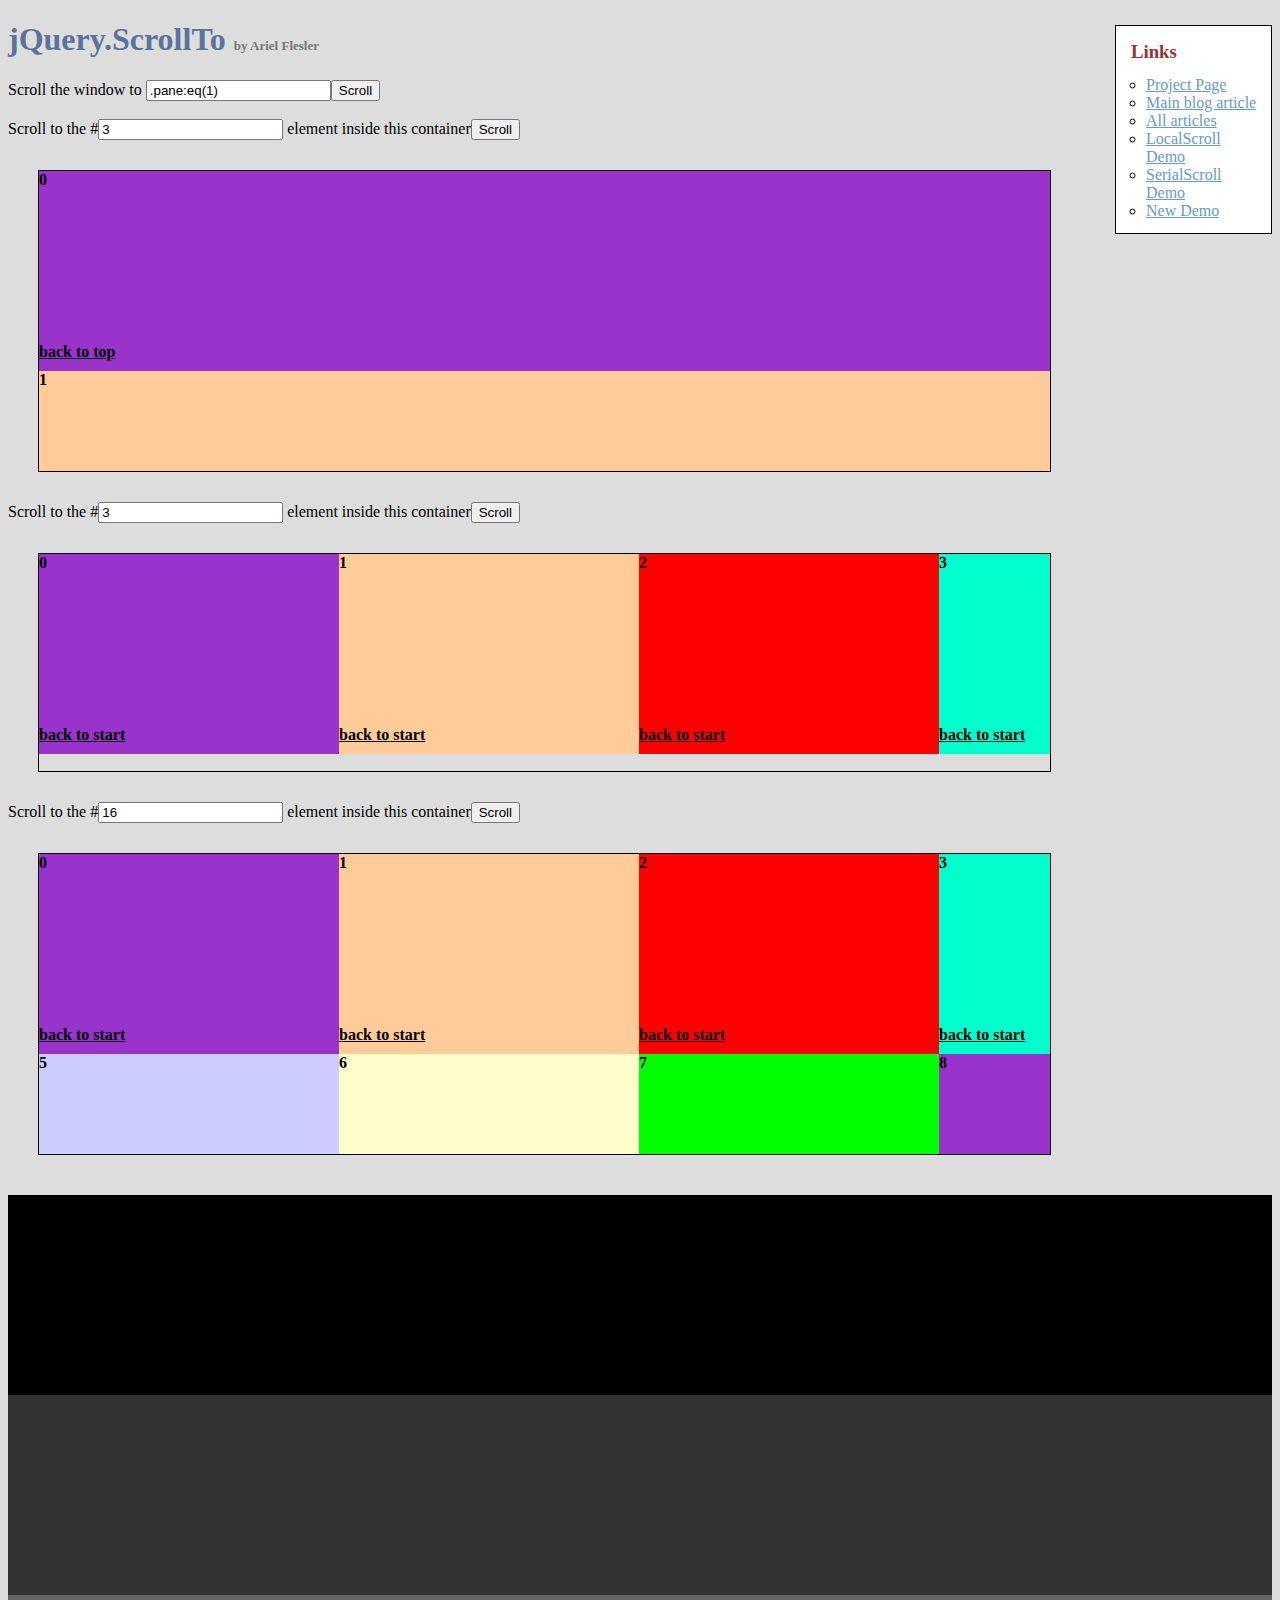
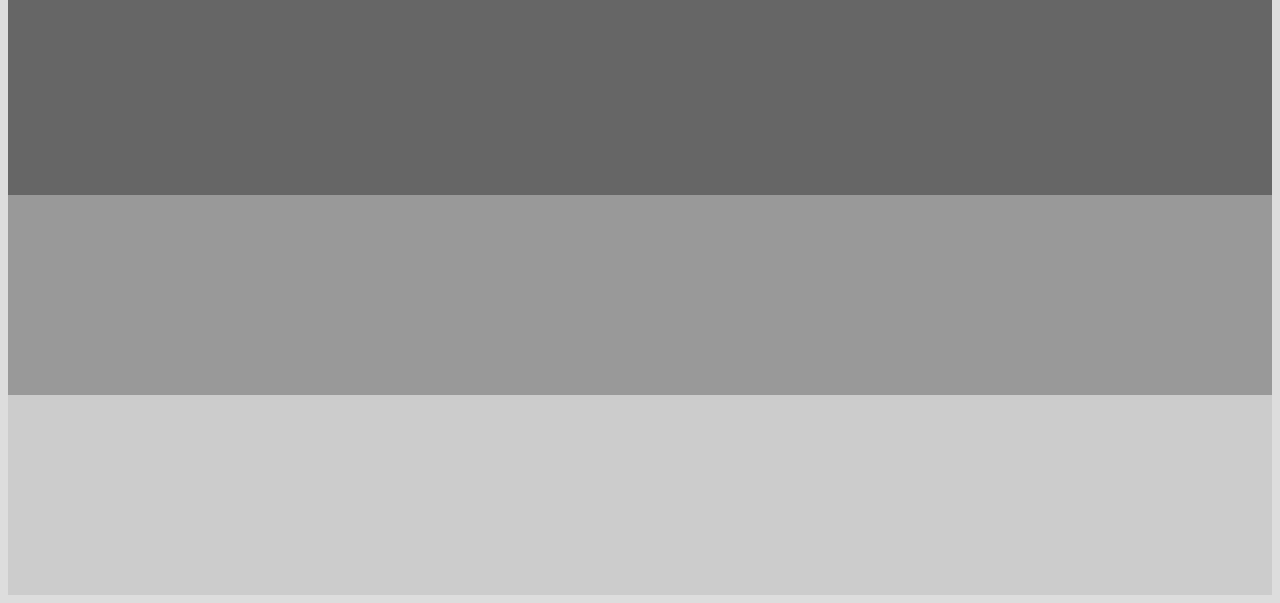
<file: assets/plugins/jquery-scrollTo/demo/index.old.html>
<!DOCTYPE html PUBLIC "-//W3C//DTD XHTML 1.0 Transitional//EN" "http://www.w3.org/TR/xhtml1/DTD/xhtml1-transitional.dtd">
<html xmlns="http://www.w3.org/1999/xhtml">
<head>
	<meta http-equiv="Content-Type" content="text/html; charset=iso-8859-1" />
	<title>jQuery.ScrollTo</title>
	<meta name="keywords" content="javascript, jquery, plugins, scroll, scrollTo, smooth, animation, to, effect, ariel, flesler, window, overflow, element, navigation, customizable" />
	<meta name="description" content="Demo of jQuery.scrollTo. Lightweight, cross-browser and highly customizable animated scrolling with jQuery, made by Ariel Flesler." />
	<meta name="robots" content="index,follow" />
	<link type="text/css" rel="stylesheet" href="css/style.old.css" />
	<script type="text/javascript" src="https://ajax.googleapis.com/ajax/libs/jquery/1.8.0/jquery.min.js"></script>
	<script type="text/javascript" src="../jquery.scrollTo.js"></script>
	<script type="text/javascript">
		jQuery(function( $ ){
			//borrowed from jQuery easing plugin
			//http://gsgd.co.uk/sandbox/jquery.easing.php
			$.easing.elasout = function(x, t, b, c, d) {
				var s=1.70158;var p=0;var a=c;
				if (t==0) return b;  if ((t/=d)==1) return b+c;  if (!p) p=d*.3;
				if (a < Math.abs(c)) { a=c; var s=p/4; }
				else var s = p/(2*Math.PI) * Math.asin (c/a);
				return a*Math.pow(2,-10*t) * Math.sin( (t*d-s)*(2*Math.PI)/p ) + c + b;
			};	
			$('button').click(function(){//this is not the cleanest way to do this, I'm just keeping it short.
				var index = parseInt( $(this).prev('input').val() ) || 0;
				var $c = $(this).parent().next();
				$c.stop().scrollTo('li:eq('+index+')', {duration:2500, easing:'elasout',axis:$c.attr('id')});
			});
			$('#btn_screen').click(function(){
				$.scrollTo( $('#txt_screen').val(), {duration:2500} );
			});
			$('div.container a').click(function(){
				var $c = $(this).parents('.container');
				$c.stop().scrollTo( 0, {duration:2000,axis:$c.attr('id'), queue:true} );
				return false;
			});
		});
	</script>
</head>
<body>
	<h1>jQuery.ScrollTo&nbsp;<strong>by Ariel Flesler</strong></h1>
	<div id="links" class="part" style="width:135px">
		<h3>Links</h3>
		<ul>
			<li><a target="_blank" href="http://plugins.jquery.com/project/ScrollTo">Project Page</a></li>
			<li><a target="_blank" href="http://flesler.blogspot.com/2007/10/jqueryscrollto.html">Main blog article</a></li>
			<li><a target="_blank" href="http://flesler.blogspot.com/search/label/jQuery.ScrollTo">All articles</a></li>
			<li><a target="_blank" href="http://flesler.webs.com/jQuery.LocalScroll/">LocalScroll Demo</a></li>
			<li><a target="_blank" href="http://flesler.webs.com/jQuery.SerialScroll/">SerialScroll Demo</a></li>
			<li><a target="_blank" href="./" rel="prev" rev="next">New Demo</a></li>
		</ul>
	</div>
	<label for="txt_screen">Scroll the window to <input id="txt_screen" type="text" value=".pane:eq(1)" /><input id="btn_screen" type="button" value="Scroll" /></label><br /><br />
	<label>Scroll to the #<input type="text" value="3" /> element inside this container<button>Scroll</button></label>
	<div id="y" class="container">
		<ul>
			<li style="background-color:#9933CC;"><p>0</p><a href="#">back to top</a></li>
			<li style="background-color:#FFCC99;"><p>1</p><a href="#">back to top</a></li>
			<li style="background-color:#FF0000;"><p>2</p><a href="#">back to top</a></li>
			<li style="background-color:#00FFCC;"><p>3</p><a href="#">back to top</a></li>
			<li style="background-color:#663366;"><p>4</p><a href="#">back to top</a></li>
			<li style="background-color:#CCCCFF;"><p>5</p><a href="#">back to top</a></li>
			<li style="background-color:#FFFFCC;"><p>6</p><a href="#">back to top</a></li>
			<li style="background-color:#00FF00;"><p>7</p><a href="#">back to top</a></li>
		</ul>
	</div>
	<label>Scroll to the #<input type="text" value="3" /> element inside this container<button>Scroll</button></label>
	<div id="x" class="container">
		<ul style="width:4820px;">
			<li style="background-color:#9933CC;"><p>0</p><a href="#">back to start</a></li>
			<li style="background-color:#FFCC99;"><p>1</p><a href="#">back to start</a></li>
			<li style="background-color:#FF0000;"><p>2</p><a href="#">back to start</a></li>
			<li style="background-color:#00FFCC;"><p>3</p><a href="#">back to start</a></li>
			<li style="background-color:#663366;"><p>4</p><a href="#">back to start</a></li>
			<li style="background-color:#CCCCFF;"><p>5</p><a href="#">back to start</a></li>
			<li style="background-color:#FFFFCC;"><p>6</p><a href="#">back to start</a></li>
			<li style="background-color:#00FF00;"><p>7</p><a href="#">back to start</a></li>
			<li style="background-color:#9933CC;"><p>8</p><a href="#">back to start</a></li>
			<li style="background-color:#FFCC99;"><p>9</p><a href="#">back to start</a></li>
			<li style="background-color:#FF0000;"><p>10</p><a href="#">back to start</a></li>
			<li style="background-color:#00FFCC;"><p>11</p><a href="#">back to start</a></li>
			<li style="background-color:#663366;"><p>12</p><a href="#">back to start</a></li>
			<li style="background-color:#CCCCFF;"><p>13</p><a href="#">back to start</a></li>
			<li style="background-color:#FFFFCC;"><p>14</p><a href="#">back to start</a></li>
			<li style="background-color:#00FF00;"><p>15</p><a href="#">back to start</a></li>
		</ul>
	</div>
	<label>Scroll to the #<input type="text" value="16" /> element inside this container<button>Scroll</button></label>
	<div id="xy" class="container">
		<ul style="width:1500px;">
			<li style="background-color:#9933CC;"><p>0</p><a href="#">back to start</a></li>
			<li style="background-color:#FFCC99;"><p>1</p><a href="#">back to start</a></li>
			<li style="background-color:#FF0000;"><p>2</p><a href="#">back to start</a></li>
			<li style="background-color:#00FFCC;"><p>3</p><a href="#">back to start</a></li>
			<li style="background-color:#663366;"><p>4</p><a href="#">back to start</a></li>
			<li style="background-color:#CCCCFF;"><p>5</p><a href="#">back to start</a></li>
			<li style="background-color:#FFFFCC;"><p>6</p><a href="#">back to start</a></li>
			<li style="background-color:#00FF00;"><p>7</p><a href="#">back to start</a></li>
			<li style="background-color:#9933CC;"><p>8</p><a href="#">back to start</a></li>
			<li style="background-color:#FFCC99;"><p>9</p><a href="#">back to start</a></li>
			<li style="background-color:#FF0000;"><p>10</p><a href="#">back to start</a></li>
			<li style="background-color:#00FFCC;"><p>11</p><a href="#">back to start</a></li>
			<li style="background-color:#663366;"><p>12</p><a href="#">back to start</a></li>
			<li style="background-color:#CCCCFF;"><p>13</p><a href="#">back to start</a></li>
			<li style="background-color:#FFFFCC;"><p>14</p><a href="#">back to start</a></li>
			<li style="background-color:#00FF00;"><p>15</p><a href="#">back to start</a></li>
			<li style="background-color:#9933CC;"><p>16</p><a href="#">back to start</a></li>
			<li style="background-color:#FFCC99;"><p>17</p><a href="#">back to start</a></li>
			<li style="background-color:#FF0000;"><p>18</p><a href="#">back to start</a></li>
			<li style="background-color:#00FFCC;"><p>19</p><a href="#">back to start</a></li>
			<li style="background-color:#663366;"><p>20</p><a href="#">back to start</a></li>
			<li style="background-color:#CCCCFF;"><p>21</p><a href="#">back to start</a></li>
			<li style="background-color:#FFFFCC;"><p>22</p><a href="#">back to start</a></li>
			<li style="background-color:#00FF00;"><p>23</p><a href="#">back to start</a></li>
			<li style="background-color:#9933CC;"><p>24</p><a href="#">back to start</a></li>
			<li style="background-color:#FFCC99;"><p>25</p><a href="#">back to start</a></li>
			<li style="background-color:#FF0000;"><p>26</p><a href="#">back to start</a></li>
			<li style="background-color:#00FFCC;"><p>27</p><a href="#">back to start</a></li>
			<li style="background-color:#663366;"><p>28</p><a href="#">back to start</a></li>
			<li style="background-color:#CCCCFF;"><p>29</p><a href="#">back to start</a></li>
		</ul>
	</div>
	<div class="pane" style="background-color:#000000;margin-top:40px;"></div>
	<div class="pane" style="background-color:#333333;"></div>
	<div class="pane" style="background-color:#666666;"></div>
	<div class="pane" style="background-color:#999999;"></div>
	<div class="pane" style="background-color:#CCCCCC;"></div>
</body>
</html>
</file>
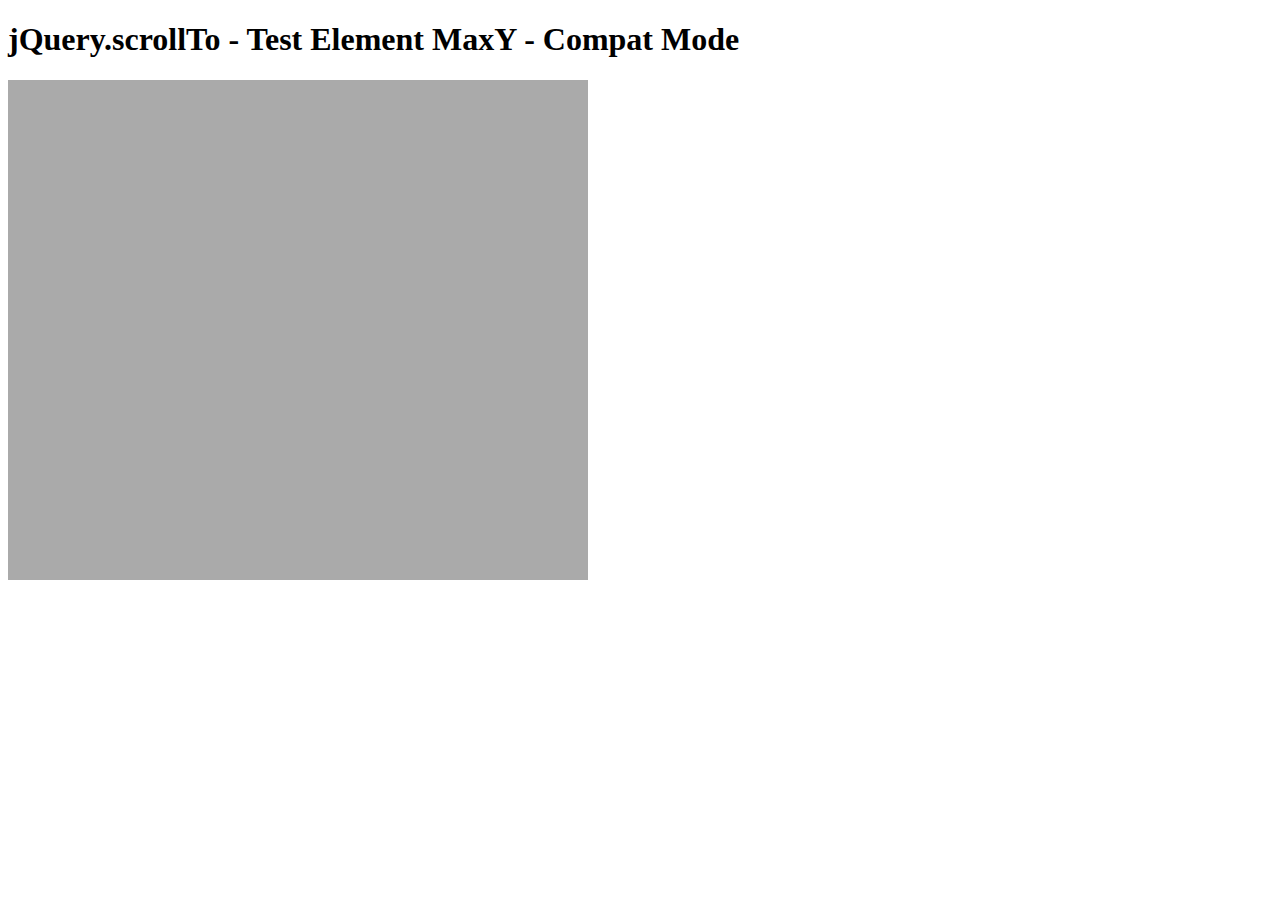
<file: assets/plugins/jquery-scrollTo/tests/ElemMaxY-compat.html>
<!DOCTYPE html PUBLIC "-//W3C//DTD XHTML 1.0 Transitional//EN" "http://www.w3.org/TR/xhtml1/DTD/xhtml1-transitional.dtd">
<html xmlns="http://www.w3.org/1999/xhtml">
<head>
	<meta http-equiv="Content-Type" content="text/html; charset=iso-8859-1" />
	<title>jQuery.scrollTo - Test Element MaxY - Compat Mode</title>
	<script type="text/javascript" src="https://code.jquery.com/jquery-1.11.0.js"></script>
	<script type="text/javascript" src="../jquery.scrollTo.js"></script>
	<script type="text/javascript" src="test.js"></script>
</head>
<body>
	<h1>jQuery.scrollTo - Test Element MaxY - Compat Mode</h1>
	
	<div id="viewport" style="width:600px;height:500px;overflow: auto">
		<div id="ua" style="height:1500px; width:500px; padding:0 40px; background-color:#AAA">
			&nbsp;
		</div>
	</div>
	<script type="text/javascript">
		$('#viewport').test();
	</script>
</html>
</file>
<file: assets/plugins/elegant_font/css/style.css>
@font-face {
	font-family: 'ElegantIcons';
	src:url('fonts/ElegantIcons.eot');
	src:url('fonts/ElegantIcons.eot?#iefix') format('embedded-opentype'),
		url('fonts/ElegantIcons.woff') format('woff'),
		url('fonts/ElegantIcons.ttf') format('truetype'),
		url('fonts/ElegantIcons.svg#ElegantIcons') format('svg');
	font-weight: normal;
	font-style: normal;
}

/* Use the following CSS code if you want to use data attributes for inserting your icons */
[data-icon]:before {
	font-family: 'ElegantIcons';
	content: attr(data-icon);
	speak: none;
	font-weight: normal;
	font-variant: normal;
	text-transform: none;
	line-height: 1;
	-webkit-font-smoothing: antialiased;
	-moz-osx-font-smoothing: grayscale;
}

/* Use the following CSS code if you want to have a class per icon */
/*
Instead of a list of all class selectors,
you can use the generic selector below, but it's slower:
[class*="your-class-prefix"] {
*/
.arrow_up, .arrow_down, .arrow_left, .arrow_right, .arrow_left-up, .arrow_right-up, .arrow_right-down, .arrow_left-down, .arrow-up-down, .arrow_up-down_alt, .arrow_left-right_alt, .arrow_left-right, .arrow_expand_alt2, .arrow_expand_alt, .arrow_condense, .arrow_expand, .arrow_move, .arrow_carrot-up, .arrow_carrot-down, .arrow_carrot-left, .arrow_carrot-right, .arrow_carrot-2up, .arrow_carrot-2down, .arrow_carrot-2left, .arrow_carrot-2right, .arrow_carrot-up_alt2, .arrow_carrot-down_alt2, .arrow_carrot-left_alt2, .arrow_carrot-right_alt2, .arrow_carrot-2up_alt2, .arrow_carrot-2down_alt2, .arrow_carrot-2left_alt2, .arrow_carrot-2right_alt2, .arrow_triangle-up, .arrow_triangle-down, .arrow_triangle-left, .arrow_triangle-right, .arrow_triangle-up_alt2, .arrow_triangle-down_alt2, .arrow_triangle-left_alt2, .arrow_triangle-right_alt2, .arrow_back, .icon_minus-06, .icon_plus, .icon_close, .icon_check, .icon_minus_alt2, .icon_plus_alt2, .icon_close_alt2, .icon_check_alt2, .icon_zoom-out_alt, .icon_zoom-in_alt, .icon_search, .icon_box-empty, .icon_box-selected, .icon_minus-box, .icon_plus-box, .icon_box-checked, .icon_circle-empty, .icon_circle-slelected, .icon_stop_alt2, .icon_stop, .icon_pause_alt2, .icon_pause, .icon_menu, .icon_menu-square_alt2, .icon_menu-circle_alt2, .icon_ul, .icon_ol, .icon_adjust-horiz, .icon_adjust-vert, .icon_document_alt, .icon_documents_alt, .icon_pencil, .icon_pencil-edit_alt, .icon_pencil-edit, .icon_folder-alt, .icon_folder-open_alt, .icon_folder-add_alt, .icon_info_alt, .icon_error-oct_alt, .icon_error-circle_alt, .icon_error-triangle_alt, .icon_question_alt2, .icon_question, .icon_comment_alt, .icon_chat_alt, .icon_vol-mute_alt, .icon_volume-low_alt, .icon_volume-high_alt, .icon_quotations, .icon_quotations_alt2, .icon_clock_alt, .icon_lock_alt, .icon_lock-open_alt, .icon_key_alt, .icon_cloud_alt, .icon_cloud-upload_alt, .icon_cloud-download_alt, .icon_image, .icon_images, .icon_lightbulb_alt, .icon_gift_alt, .icon_house_alt, .icon_genius, .icon_mobile, .icon_tablet, .icon_laptop, .icon_desktop, .icon_camera_alt, .icon_mail_alt, .icon_cone_alt, .icon_ribbon_alt, .icon_bag_alt, .icon_creditcard, .icon_cart_alt, .icon_paperclip, .icon_tag_alt, .icon_tags_alt, .icon_trash_alt, .icon_cursor_alt, .icon_mic_alt, .icon_compass_alt, .icon_pin_alt, .icon_pushpin_alt, .icon_map_alt, .icon_drawer_alt, .icon_toolbox_alt, .icon_book_alt, .icon_calendar, .icon_film, .icon_table, .icon_contacts_alt, .icon_headphones, .icon_lifesaver, .icon_piechart, .icon_refresh, .icon_link_alt, .icon_link, .icon_loading, .icon_blocked, .icon_archive_alt, .icon_heart_alt, .icon_star_alt, .icon_star-half_alt, .icon_star, .icon_star-half, .icon_tools, .icon_tool, .icon_cog, .icon_cogs, .arrow_up_alt, .arrow_down_alt, .arrow_left_alt, .arrow_right_alt, .arrow_left-up_alt, .arrow_right-up_alt, .arrow_right-down_alt, .arrow_left-down_alt, .arrow_condense_alt, .arrow_expand_alt3, .arrow_carrot_up_alt, .arrow_carrot-down_alt, .arrow_carrot-left_alt, .arrow_carrot-right_alt, .arrow_carrot-2up_alt, .arrow_carrot-2dwnn_alt, .arrow_carrot-2left_alt, .arrow_carrot-2right_alt, .arrow_triangle-up_alt, .arrow_triangle-down_alt, .arrow_triangle-left_alt, .arrow_triangle-right_alt, .icon_minus_alt, .icon_plus_alt, .icon_close_alt, .icon_check_alt, .icon_zoom-out, .icon_zoom-in, .icon_stop_alt, .icon_menu-square_alt, .icon_menu-circle_alt, .icon_document, .icon_documents, .icon_pencil_alt, .icon_folder, .icon_folder-open, .icon_folder-add, .icon_folder_upload, .icon_folder_download, .icon_info, .icon_error-circle, .icon_error-oct, .icon_error-triangle, .icon_question_alt, .icon_comment, .icon_chat, .icon_vol-mute, .icon_volume-low, .icon_volume-high, .icon_quotations_alt, .icon_clock, .icon_lock, .icon_lock-open, .icon_key, .icon_cloud, .icon_cloud-upload, .icon_cloud-download, .icon_lightbulb, .icon_gift, .icon_house, .icon_camera, .icon_mail, .icon_cone, .icon_ribbon, .icon_bag, .icon_cart, .icon_tag, .icon_tags, .icon_trash, .icon_cursor, .icon_mic, .icon_compass, .icon_pin, .icon_pushpin, .icon_map, .icon_drawer, .icon_toolbox, .icon_book, .icon_contacts, .icon_archive, .icon_heart, .icon_profile, .icon_group, .icon_grid-2x2, .icon_grid-3x3, .icon_music, .icon_pause_alt, .icon_phone, .icon_upload, .icon_download, .social_facebook, .social_twitter, .social_pinterest, .social_googleplus, .social_tumblr, .social_tumbleupon, .social_wordpress, .social_instagram, .social_dribbble, .social_vimeo, .social_linkedin, .social_rss, .social_deviantart, .social_share, .social_myspace, .social_skype, .social_youtube, .social_picassa, .social_googledrive, .social_flickr, .social_blogger, .social_spotify, .social_delicious, .social_facebook_circle, .social_twitter_circle, .social_pinterest_circle, .social_googleplus_circle, .social_tumblr_circle, .social_stumbleupon_circle, .social_wordpress_circle, .social_instagram_circle, .social_dribbble_circle, .social_vimeo_circle, .social_linkedin_circle, .social_rss_circle, .social_deviantart_circle, .social_share_circle, .social_myspace_circle, .social_skype_circle, .social_youtube_circle, .social_picassa_circle, .social_googledrive_alt2, .social_flickr_circle, .social_blogger_circle, .social_spotify_circle, .social_delicious_circle, .social_facebook_square, .social_twitter_square, .social_pinterest_square, .social_googleplus_square, .social_tumblr_square, .social_stumbleupon_square, .social_wordpress_square, .social_instagram_square, .social_dribbble_square, .social_vimeo_square, .social_linkedin_square, .social_rss_square, .social_deviantart_square, .social_share_square, .social_myspace_square, .social_skype_square, .social_youtube_square, .social_picassa_square, .social_googledrive_square, .social_flickr_square, .social_blogger_square, .social_spotify_square, .social_delicious_square, .icon_printer, .icon_calulator, .icon_building, .icon_floppy, .icon_drive, .icon_search-2, .icon_id, .icon_id-2, .icon_puzzle, .icon_like, .icon_dislike, .icon_mug, .icon_currency, .icon_wallet, .icon_pens, .icon_easel, .icon_flowchart, .icon_datareport, .icon_briefcase, .icon_shield, .icon_percent, .icon_globe, .icon_globe-2, .icon_target, .icon_hourglass, .icon_balance, .icon_rook, .icon_printer-alt, .icon_calculator_alt, .icon_building_alt, .icon_floppy_alt, .icon_drive_alt, .icon_search_alt, .icon_id_alt, .icon_id-2_alt, .icon_puzzle_alt, .icon_like_alt, .icon_dislike_alt, .icon_mug_alt, .icon_currency_alt, .icon_wallet_alt, .icon_pens_alt, .icon_easel_alt, .icon_flowchart_alt, .icon_datareport_alt, .icon_briefcase_alt, .icon_shield_alt, .icon_percent_alt, .icon_globe_alt, .icon_clipboard {
	font-family: 'ElegantIcons';
	speak: none;
	font-style: normal;
	font-weight: normal;
	font-variant: normal;
	text-transform: none;
	line-height: 1;
	-webkit-font-smoothing: antialiased;
}
.arrow_up:before {
	content: "\21";
}
.arrow_down:before {
	content: "\22";
}
.arrow_left:before {
	content: "\23";
}
.arrow_right:before {
	content: "\24";
}
.arrow_left-up:before {
	content: "\25";
}
.arrow_right-up:before {
	content: "\26";
}
.arrow_right-down:before {
	content: "\27";
}
.arrow_left-down:before {
	content: "\28";
}
.arrow-up-down:before {
	content: "\29";
}
.arrow_up-down_alt:before {
	content: "\2a";
}
.arrow_left-right_alt:before {
	content: "\2b";
}
.arrow_left-right:before {
	content: "\2c";
}
.arrow_expand_alt2:before {
	content: "\2d";
}
.arrow_expand_alt:before {
	content: "\2e";
}
.arrow_condense:before {
	content: "\2f";
}
.arrow_expand:before {
	content: "\30";
}
.arrow_move:before {
	content: "\31";
}
.arrow_carrot-up:before {
	content: "\32";
}
.arrow_carrot-down:before {
	content: "\33";
}
.arrow_carrot-left:before {
	content: "\34";
}
.arrow_carrot-right:before {
	content: "\35";
}
.arrow_carrot-2up:before {
	content: "\36";
}
.arrow_carrot-2down:before {
	content: "\37";
}
.arrow_carrot-2left:before {
	content: "\38";
}
.arrow_carrot-2right:before {
	content: "\39";
}
.arrow_carrot-up_alt2:before {
	content: "\3a";
}
.arrow_carrot-down_alt2:before {
	content: "\3b";
}
.arrow_carrot-left_alt2:before {
	content: "\3c";
}
.arrow_carrot-right_alt2:before {
	content: "\3d";
}
.arrow_carrot-2up_alt2:before {
	content: "\3e";
}
.arrow_carrot-2down_alt2:before {
	content: "\3f";
}
.arrow_carrot-2left_alt2:before {
	content: "\40";
}
.arrow_carrot-2right_alt2:before {
	content: "\41";
}
.arrow_triangle-up:before {
	content: "\42";
}
.arrow_triangle-down:before {
	content: "\43";
}
.arrow_triangle-left:before {
	content: "\44";
}
.arrow_triangle-right:before {
	content: "\45";
}
.arrow_triangle-up_alt2:before {
	content: "\46";
}
.arrow_triangle-down_alt2:before {
	content: "\47";
}
.arrow_triangle-left_alt2:before {
	content: "\48";
}
.arrow_triangle-right_alt2:before {
	content: "\49";
}
.arrow_back:before {
	content: "\4a";
}
.icon_minus-06:before {
	content: "\4b";
}
.icon_plus:before {
	content: "\4c";
}
.icon_close:before {
	content: "\4d";
}
.icon_check:before {
	content: "\4e";
}
.icon_minus_alt2:before {
	content: "\4f";
}
.icon_plus_alt2:before {
	content: "\50";
}
.icon_close_alt2:before {
	content: "\51";
}
.icon_check_alt2:before {
	content: "\52";
}
.icon_zoom-out_alt:before {
	content: "\53";
}
.icon_zoom-in_alt:before {
	content: "\54";
}
.icon_search:before {
	content: "\55";
}
.icon_box-empty:before {
	content: "\56";
}
.icon_box-selected:before {
	content: "\57";
}
.icon_minus-box:before {
	content: "\58";
}
.icon_plus-box:before {
	content: "\59";
}
.icon_box-checked:before {
	content: "\5a";
}
.icon_circle-empty:before {
	content: "\5b";
}
.icon_circle-slelected:before {
	content: "\5c";
}
.icon_stop_alt2:before {
	content: "\5d";
}
.icon_stop:before {
	content: "\5e";
}
.icon_pause_alt2:before {
	content: "\5f";
}
.icon_pause:before {
	content: "\60";
}
.icon_menu:before {
	content: "\61";
}
.icon_menu-square_alt2:before {
	content: "\62";
}
.icon_menu-circle_alt2:before {
	content: "\63";
}
.icon_ul:before {
	content: "\64";
}
.icon_ol:before {
	content: "\65";
}
.icon_adjust-horiz:before {
	content: "\66";
}
.icon_adjust-vert:before {
	content: "\67";
}
.icon_document_alt:before {
	content: "\68";
}
.icon_documents_alt:before {
	content: "\69";
}
.icon_pencil:before {
	content: "\6a";
}
.icon_pencil-edit_alt:before {
	content: "\6b";
}
.icon_pencil-edit:before {
	content: "\6c";
}
.icon_folder-alt:before {
	content: "\6d";
}
.icon_folder-open_alt:before {
	content: "\6e";
}
.icon_folder-add_alt:before {
	content: "\6f";
}
.icon_info_alt:before {
	content: "\70";
}
.icon_error-oct_alt:before {
	content: "\71";
}
.icon_error-circle_alt:before {
	content: "\72";
}
.icon_error-triangle_alt:before {
	content: "\73";
}
.icon_question_alt2:before {
	content: "\74";
}
.icon_question:before {
	content: "\75";
}
.icon_comment_alt:before {
	content: "\76";
}
.icon_chat_alt:before {
	content: "\77";
}
.icon_vol-mute_alt:before {
	content: "\78";
}
.icon_volume-low_alt:before {
	content: "\79";
}
.icon_volume-high_alt:before {
	content: "\7a";
}
.icon_quotations:before {
	content: "\7b";
}
.icon_quotations_alt2:before {
	content: "\7c";
}
.icon_clock_alt:before {
	content: "\7d";
}
.icon_lock_alt:before {
	content: "\7e";
}
.icon_lock-open_alt:before {
	content: "\e000";
}
.icon_key_alt:before {
	content: "\e001";
}
.icon_cloud_alt:before {
	content: "\e002";
}
.icon_cloud-upload_alt:before {
	content: "\e003";
}
.icon_cloud-download_alt:before {
	content: "\e004";
}
.icon_image:before {
	content: "\e005";
}
.icon_images:before {
	content: "\e006";
}
.icon_lightbulb_alt:before {
	content: "\e007";
}
.icon_gift_alt:before {
	content: "\e008";
}
.icon_house_alt:before {
	content: "\e009";
}
.icon_genius:before {
	content: "\e00a";
}
.icon_mobile:before {
	content: "\e00b";
}
.icon_tablet:before {
	content: "\e00c";
}
.icon_laptop:before {
	content: "\e00d";
}
.icon_desktop:before {
	content: "\e00e";
}
.icon_camera_alt:before {
	content: "\e00f";
}
.icon_mail_alt:before {
	content: "\e010";
}
.icon_cone_alt:before {
	content: "\e011";
}
.icon_ribbon_alt:before {
	content: "\e012";
}
.icon_bag_alt:before {
	content: "\e013";
}
.icon_creditcard:before {
	content: "\e014";
}
.icon_cart_alt:before {
	content: "\e015";
}
.icon_paperclip:before {
	content: "\e016";
}
.icon_tag_alt:before {
	content: "\e017";
}
.icon_tags_alt:before {
	content: "\e018";
}
.icon_trash_alt:before {
	content: "\e019";
}
.icon_cursor_alt:before {
	content: "\e01a";
}
.icon_mic_alt:before {
	content: "\e01b";
}
.icon_compass_alt:before {
	content: "\e01c";
}
.icon_pin_alt:before {
	content: "\e01d";
}
.icon_pushpin_alt:before {
	content: "\e01e";
}
.icon_map_alt:before {
	content: "\e01f";
}
.icon_drawer_alt:before {
	content: "\e020";
}
.icon_toolbox_alt:before {
	content: "\e021";
}
.icon_book_alt:before {
	content: "\e022";
}
.icon_calendar:before {
	content: "\e023";
}
.icon_film:before {
	content: "\e024";
}
.icon_table:before {
	content: "\e025";
}
.icon_contacts_alt:before {
	content: "\e026";
}
.icon_headphones:before {
	content: "\e027";
}
.icon_lifesaver:before {
	content: "\e028";
}
.icon_piechart:before {
	content: "\e029";
}
.icon_refresh:before {
	content: "\e02a";
}
.icon_link_alt:before {
	content: "\e02b";
}
.icon_link:before {
	content: "\e02c";
}
.icon_loading:before {
	content: "\e02d";
}
.icon_blocked:before {
	content: "\e02e";
}
.icon_archive_alt:before {
	content: "\e02f";
}
.icon_heart_alt:before {
	content: "\e030";
}
.icon_star_alt:before {
	content: "\e031";
}
.icon_star-half_alt:before {
	content: "\e032";
}
.icon_star:before {
	content: "\e033";
}
.icon_star-half:before {
	content: "\e034";
}
.icon_tools:before {
	content: "\e035";
}
.icon_tool:before {
	content: "\e036";
}
.icon_cog:before {
	content: "\e037";
}
.icon_cogs:before {
	content: "\e038";
}
.arrow_up_alt:before {
	content: "\e039";
}
.arrow_down_alt:before {
	content: "\e03a";
}
.arrow_left_alt:before {
	content: "\e03b";
}
.arrow_right_alt:before {
	content: "\e03c";
}
.arrow_left-up_alt:before {
	content: "\e03d";
}
.arrow_right-up_alt:before {
	content: "\e03e";
}
.arrow_right-down_alt:before {
	content: "\e03f";
}
.arrow_left-down_alt:before {
	content: "\e040";
}
.arrow_condense_alt:before {
	content: "\e041";
}
.arrow_expand_alt3:before {
	content: "\e042";
}
.arrow_carrot_up_alt:before {
	content: "\e043";
}
.arrow_carrot-down_alt:before {
	content: "\e044";
}
.arrow_carrot-left_alt:before {
	content: "\e045";
}
.arrow_carrot-right_alt:before {
	content: "\e046";
}
.arrow_carrot-2up_alt:before {
	content: "\e047";
}
.arrow_carrot-2dwnn_alt:before {
	content: "\e048";
}
.arrow_carrot-2left_alt:before {
	content: "\e049";
}
.arrow_carrot-2right_alt:before {
	content: "\e04a";
}
.arrow_triangle-up_alt:before {
	content: "\e04b";
}
.arrow_triangle-down_alt:before {
	content: "\e04c";
}
.arrow_triangle-left_alt:before {
	content: "\e04d";
}
.arrow_triangle-right_alt:before {
	content: "\e04e";
}
.icon_minus_alt:before {
	content: "\e04f";
}
.icon_plus_alt:before {
	content: "\e050";
}
.icon_close_alt:before {
	content: "\e051";
}
.icon_check_alt:before {
	content: "\e052";
}
.icon_zoom-out:before {
	content: "\e053";
}
.icon_zoom-in:before {
	content: "\e054";
}
.icon_stop_alt:before {
	content: "\e055";
}
.icon_menu-square_alt:before {
	content: "\e056";
}
.icon_menu-circle_alt:before {
	content: "\e057";
}
.icon_document:before {
	content: "\e058";
}
.icon_documents:before {
	content: "\e059";
}
.icon_pencil_alt:before {
	content: "\e05a";
}
.icon_folder:before {
	content: "\e05b";
}
.icon_folder-open:before {
	content: "\e05c";
}
.icon_folder-add:before {
	content: "\e05d";
}
.icon_folder_upload:before {
	content: "\e05e";
}
.icon_folder_download:before {
	content: "\e05f";
}
.icon_info:before {
	content: "\e060";
}
.icon_error-circle:before {
	content: "\e061";
}
.icon_error-oct:before {
	content: "\e062";
}
.icon_error-triangle:before {
	content: "\e063";
}
.icon_question_alt:before {
	content: "\e064";
}
.icon_comment:before {
	content: "\e065";
}
.icon_chat:before {
	content: "\e066";
}
.icon_vol-mute:before {
	content: "\e067";
}
.icon_volume-low:before {
	content: "\e068";
}
.icon_volume-high:before {
	content: "\e069";
}
.icon_quotations_alt:before {
	content: "\e06a";
}
.icon_clock:before {
	content: "\e06b";
}
.icon_lock:before {
	content: "\e06c";
}
.icon_lock-open:before {
	content: "\e06d";
}
.icon_key:before {
	content: "\e06e";
}
.icon_cloud:before {
	content: "\e06f";
}
.icon_cloud-upload:before {
	content: "\e070";
}
.icon_cloud-download:before {
	content: "\e071";
}
.icon_lightbulb:before {
	content: "\e072";
}
.icon_gift:before {
	content: "\e073";
}
.icon_house:before {
	content: "\e074";
}
.icon_camera:before {
	content: "\e075";
}
.icon_mail:before {
	content: "\e076";
}
.icon_cone:before {
	content: "\e077";
}
.icon_ribbon:before {
	content: "\e078";
}
.icon_bag:before {
	content: "\e079";
}
.icon_cart:before {
	content: "\e07a";
}
.icon_tag:before {
	content: "\e07b";
}
.icon_tags:before {
	content: "\e07c";
}
.icon_trash:before {
	content: "\e07d";
}
.icon_cursor:before {
	content: "\e07e";
}
.icon_mic:before {
	content: "\e07f";
}
.icon_compass:before {
	content: "\e080";
}
.icon_pin:before {
	content: "\e081";
}
.icon_pushpin:before {
	content: "\e082";
}
.icon_map:before {
	content: "\e083";
}
.icon_drawer:before {
	content: "\e084";
}
.icon_toolbox:before {
	content: "\e085";
}
.icon_book:before {
	content: "\e086";
}
.icon_contacts:before {
	content: "\e087";
}
.icon_archive:before {
	content: "\e088";
}
.icon_heart:before {
	content: "\e089";
}
.icon_profile:before {
	content: "\e08a";
}
.icon_group:before {
	content: "\e08b";
}
.icon_grid-2x2:before {
	content: "\e08c";
}
.icon_grid-3x3:before {
	content: "\e08d";
}
.icon_music:before {
	content: "\e08e";
}
.icon_pause_alt:before {
	content: "\e08f";
}
.icon_phone:before {
	content: "\e090";
}
.icon_upload:before {
	content: "\e091";
}
.icon_download:before {
	content: "\e092";
}
.social_facebook:before {
	content: "\e093";
}
.social_twitter:before {
	content: "\e094";
}
.social_pinterest:before {
	content: "\e095";
}
.social_googleplus:before {
	content: "\e096";
}
.social_tumblr:before {
	content: "\e097";
}
.social_tumbleupon:before {
	content: "\e098";
}
.social_wordpress:before {
	content: "\e099";
}
.social_instagram:before {
	content: "\e09a";
}
.social_dribbble:before {
	content: "\e09b";
}
.social_vimeo:before {
	content: "\e09c";
}
.social_linkedin:before {
	content: "\e09d";
}
.social_rss:before {
	content: "\e09e";
}
.social_deviantart:before {
	content: "\e09f";
}
.social_share:before {
	content: "\e0a0";
}
.social_myspace:before {
	content: "\e0a1";
}
.social_skype:before {
	content: "\e0a2";
}
.social_youtube:before {
	content: "\e0a3";
}
.social_picassa:before {
	content: "\e0a4";
}
.social_googledrive:before {
	content: "\e0a5";
}
.social_flickr:before {
	content: "\e0a6";
}
.social_blogger:before {
	content: "\e0a7";
}
.social_spotify:before {
	content: "\e0a8";
}
.social_delicious:before {
	content: "\e0a9";
}
.social_facebook_circle:before {
	content: "\e0aa";
}
.social_twitter_circle:before {
	content: "\e0ab";
}
.social_pinterest_circle:before {
	content: "\e0ac";
}
.social_googleplus_circle:before {
	content: "\e0ad";
}
.social_tumblr_circle:before {
	content: "\e0ae";
}
.social_stumbleupon_circle:before {
	content: "\e0af";
}
.social_wordpress_circle:before {
	content: "\e0b0";
}
.social_instagram_circle:before {
	content: "\e0b1";
}
.social_dribbble_circle:before {
	content: "\e0b2";
}
.social_vimeo_circle:before {
	content: "\e0b3";
}
.social_linkedin_circle:before {
	content: "\e0b4";
}
.social_rss_circle:before {
	content: "\e0b5";
}
.social_deviantart_circle:before {
	content: "\e0b6";
}
.social_share_circle:before {
	content: "\e0b7";
}
.social_myspace_circle:before {
	content: "\e0b8";
}
.social_skype_circle:before {
	content: "\e0b9";
}
.social_youtube_circle:before {
	content: "\e0ba";
}
.social_picassa_circle:before {
	content: "\e0bb";
}
.social_googledrive_alt2:before {
	content: "\e0bc";
}
.social_flickr_circle:before {
	content: "\e0bd";
}
.social_blogger_circle:before {
	content: "\e0be";
}
.social_spotify_circle:before {
	content: "\e0bf";
}
.social_delicious_circle:before {
	content: "\e0c0";
}
.social_facebook_square:before {
	content: "\e0c1";
}
.social_twitter_square:before {
	content: "\e0c2";
}
.social_pinterest_square:before {
	content: "\e0c3";
}
.social_googleplus_square:before {
	content: "\e0c4";
}
.social_tumblr_square:before {
	content: "\e0c5";
}
.social_stumbleupon_square:before {
	content: "\e0c6";
}
.social_wordpress_square:before {
	content: "\e0c7";
}
.social_instagram_square:before {
	content: "\e0c8";
}
.social_dribbble_square:before {
	content: "\e0c9";
}
.social_vimeo_square:before {
	content: "\e0ca";
}
.social_linkedin_square:before {
	content: "\e0cb";
}
.social_rss_square:before {
	content: "\e0cc";
}
.social_deviantart_square:before {
	content: "\e0cd";
}
.social_share_square:before {
	content: "\e0ce";
}
.social_myspace_square:before {
	content: "\e0cf";
}
.social_skype_square:before {
	content: "\e0d0";
}
.social_youtube_square:before {
	content: "\e0d1";
}
.social_picassa_square:before {
	content: "\e0d2";
}
.social_googledrive_square:before {
	content: "\e0d3";
}
.social_flickr_square:before {
	content: "\e0d4";
}
.social_blogger_square:before {
	content: "\e0d5";
}
.social_spotify_square:before {
	content: "\e0d6";
}
.social_delicious_square:before {
	content: "\e0d7";
}
.icon_printer:before {
	content: "\e103";
}
.icon_calulator:before {
	content: "\e0ee";
}
.icon_building:before {
	content: "\e0ef";
}
.icon_floppy:before {
	content: "\e0e8";
}
.icon_drive:before {
	content: "\e0ea";
}
.icon_search-2:before {
	content: "\e101";
}
.icon_id:before {
	content: "\e107";
}
.icon_id-2:before {
	content: "\e108";
}
.icon_puzzle:before {
	content: "\e102";
}
.icon_like:before {
	content: "\e106";
}
.icon_dislike:before {
	content: "\e0eb";
}
.icon_mug:before {
	content: "\e105";
}
.icon_currency:before {
	content: "\e0ed";
}
.icon_wallet:before {
	content: "\e100";
}
.icon_pens:before {
	content: "\e104";
}
.icon_easel:before {
	content: "\e0e9";
}
.icon_flowchart:before {
	content: "\e109";
}
.icon_datareport:before {
	content: "\e0ec";
}
.icon_briefcase:before {
	content: "\e0fe";
}
.icon_shield:before {
	content: "\e0f6";
}
.icon_percent:before {
	content: "\e0fb";
}
.icon_globe:before {
	content: "\e0e2";
}
.icon_globe-2:before {
	content: "\e0e3";
}
.icon_target:before {
	content: "\e0f5";
}
.icon_hourglass:before {
	content: "\e0e1";
}
.icon_balance:before {
	content: "\e0ff";
}
.icon_rook:before {
	content: "\e0f8";
}
.icon_printer-alt:before {
	content: "\e0fa";
}
.icon_calculator_alt:before {
	content: "\e0e7";
}
.icon_building_alt:before {
	content: "\e0fd";
}
.icon_floppy_alt:before {
	content: "\e0e4";
}
.icon_drive_alt:before {
	content: "\e0e5";
}
.icon_search_alt:before {
	content: "\e0f7";
}
.icon_id_alt:before {
	content: "\e0e0";
}
.icon_id-2_alt:before {
	content: "\e0fc";
}
.icon_puzzle_alt:before {
	content: "\e0f9";
}
.icon_like_alt:before {
	content: "\e0dd";
}
.icon_dislike_alt:before {
	content: "\e0f1";
}
.icon_mug_alt:before {
	content: "\e0dc";
}
.icon_currency_alt:before {
	content: "\e0f3";
}
.icon_wallet_alt:before {
	content: "\e0d8";
}
.icon_pens_alt:before {
	content: "\e0db";
}
.icon_easel_alt:before {
	content: "\e0f0";
}
.icon_flowchart_alt:before {
	content: "\e0df";
}
.icon_datareport_alt:before {
	content: "\e0f2";
}
.icon_briefcase_alt:before {
	content: "\e0f4";
}
.icon_shield_alt:before {
	content: "\e0d9";
}
.icon_percent_alt:before {
	content: "\e0da";
}
.icon_globe_alt:before {
	content: "\e0de";
}
.icon_clipboard:before {
	content: "\e0e6";
}


	.glyph {
		float: left;
		text-align: center;
		padding: .75em;
		margin: .4em 1.5em .75em 0;
		width: 6em;
text-shadow: none;
	}
        .glyph_big {
        font-size: 128px;
        color: #59c5dc;
        float: left;
        margin-right: 20px;
        }

        .glyph div { padding-bottom: 10px;}

	.glyph input {
		font-family: consolas, monospace;
		font-size: 12px;
		width: 100%;
		text-align: center;
		border: 0;
		box-shadow: 0 0 0 1px #ccc;
		padding: .2em;
                -moz-border-radius: 5px;
                -webkit-border-radius: 5px;
	}
	.centered {
		margin-left: auto;
		margin-right: auto;
	}
	.glyph .fs1 {
		font-size: 2em;
	}
</file>
<file: assets/plugins/jquery-scrollTo/demo/css/style.css>
body{
	padding:5px;
	height:1600px;
	font-family: Verdana, sans-serif;
	background-color: #DDD;
}
ul,li,h1,h2,h3,h4,p{
	list-style:none;
	padding:0;
	margin:0;
}
.part{
	border:1px solid black;
	background-color:white;
}
	.part h3,
	.part h4,
	.part h4 a {
		color:#933;
	}
#toc{
	display:block;
	padding:10px;
	position:relative;
	margin:15px 0;
	float:left;
	width:305px;
}
	#toc h3{
		padding-bottom:10px;
	}
	#toc h3 strong{
		font-size:13px;
		color:black;
	}
#links{
	border:1px solid black;
	width:210px;
	padding:10px;
	float:right;
	margin-top:-30px;
}
	#links h3{
		color:#933;
	}
	#links ul{
		padding: 8px 0 3px 20px;
	}
	#links li{
		list-style-type:circle;
	}
	#links a{
		color:#69C;
	}
	
	#toc li, #links li{
		list-style-type:circle;
		padding-left:5px;
		margin-left:15px;
	}
		#toc a{
			color:#69C;
		}
.section{
	border:1px black solid;
	width:950px;
	padding:10px;
	margin: 5px 0;
	position:relative;
	clear:both;
}
	.section h3{
		margin-bottom:10px;
		margin-left: 8px;
	}
	.section h4{
		margin:10px 0 10px 8px;
	}
	.section li{
		float:left;
	}
	.pane{
		overflow:auto;
		clear:left;
		margin: 10px 0 0 10px;
		position:relative;
		width:826px;
		height:322px;
	}
ul.elements{
	background-color:#5B739C;
}
	ul.elements li{
		width:200px;
		height:100px;
		font-weight:bolder;
		border:1px black solid;
		text-align:center;
		padding:50px;
		position:relative;
		background-color:#DDD;
	}
		ul.elements li a{
			bottom:20px;
			color:#933;
			font-size:12px;
			left:125px;
			position:absolute;
		}
		ul.elements li p{
			color:#666;
		}
	#pane-settings ul.elements li{
		margin:5px;
	}
	#pane-settings{
		margin-bottom:10px;
	}
ul.links{
	height:20px;
	overflow:hidden;
	padding-left: 5px;
}
	ul.links a{
		color:#69C;
		margin:0 0 0 5px;
	}
.clear{
	clear:left;
}
h3 span{
	position:absolute;			
}
.message{
	background:#EEE;
	border:1px solid #999;
	color:#333;
	font-size:12px;
	font-weight:normal;
	padding:1px;
	margin-top:2px;
}

h1{
	color:#5B739C;
}
h1 strong{
	font-size:13px;
	color:#777;
}
</file>
<file: assets/plugins/jquery-scrollTo/demo/css/style.old.css>
body{
	background-color: #DDD;
}
.container li,div.pane{
	height:200px;
	font-weight:bolder;
	position:relative;
}
ul{
	list-style:none;
	padding:0;
	margin:0;
}
.container a{
	color:black;
	position:absolute;
	bottom:10px;
}
p{
	margin:0;
}
.container{
	border:1px black solid;
	margin:30px;
	overflow:auto;
	position:relative;
	width:80%;
	height:300px;
}
	.container ul{
		padding:0;
	}
#x{
	height:217px;
}
	#x li,#xy li{
		width:300px;
		float:left;
	}

h1{
	color:#5B739C;
}
h1 strong{
	font-size:13px;
	color:#777;
}

#links{
	border:1px solid black;
	width:210px;
	padding:10px;
	float:right;
	margin-top:-55px;
	background-color:white;
}
	#links h3{
		color:#933;
		margin:5px;
	}
	#links ul{
		padding: 8px 0 3px 20px;
	}
	#links li{
		list-style-type:circle;
	}
	#links a{
		color:#69C;
	}
</file>
